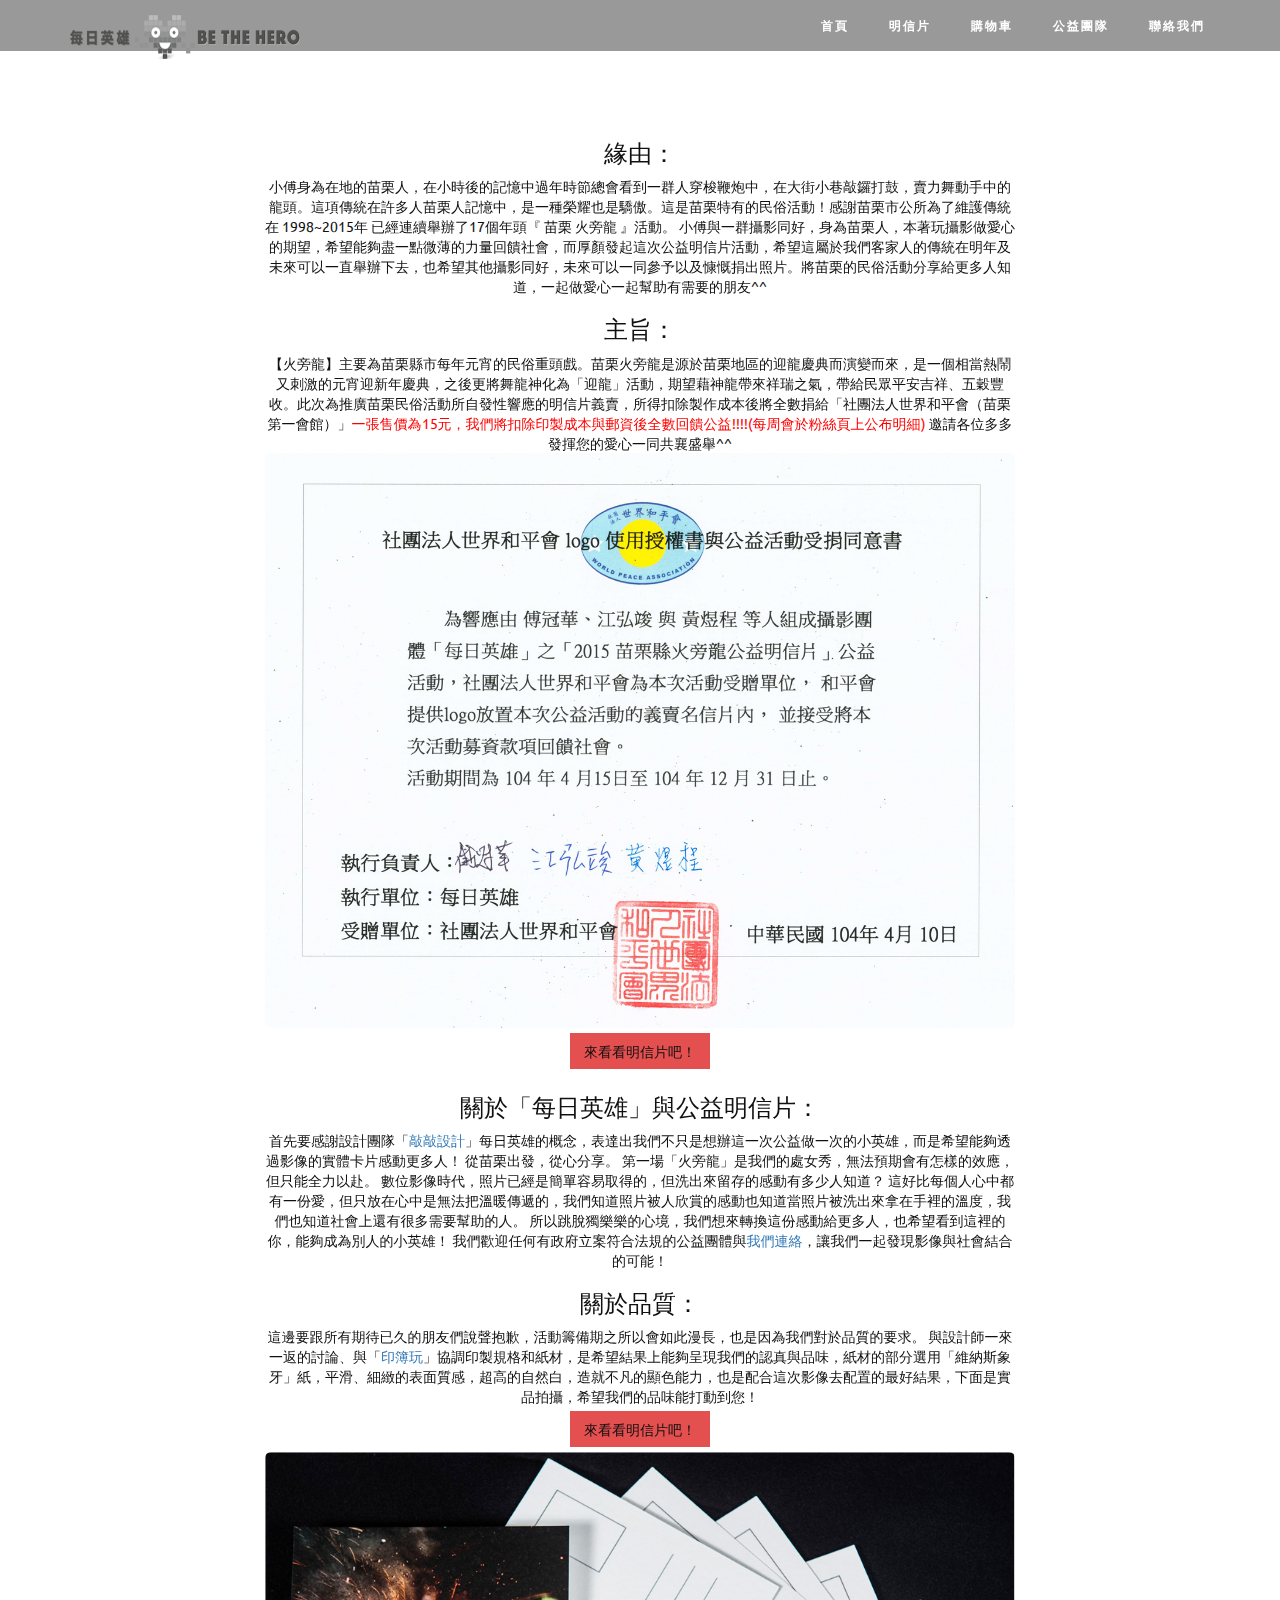
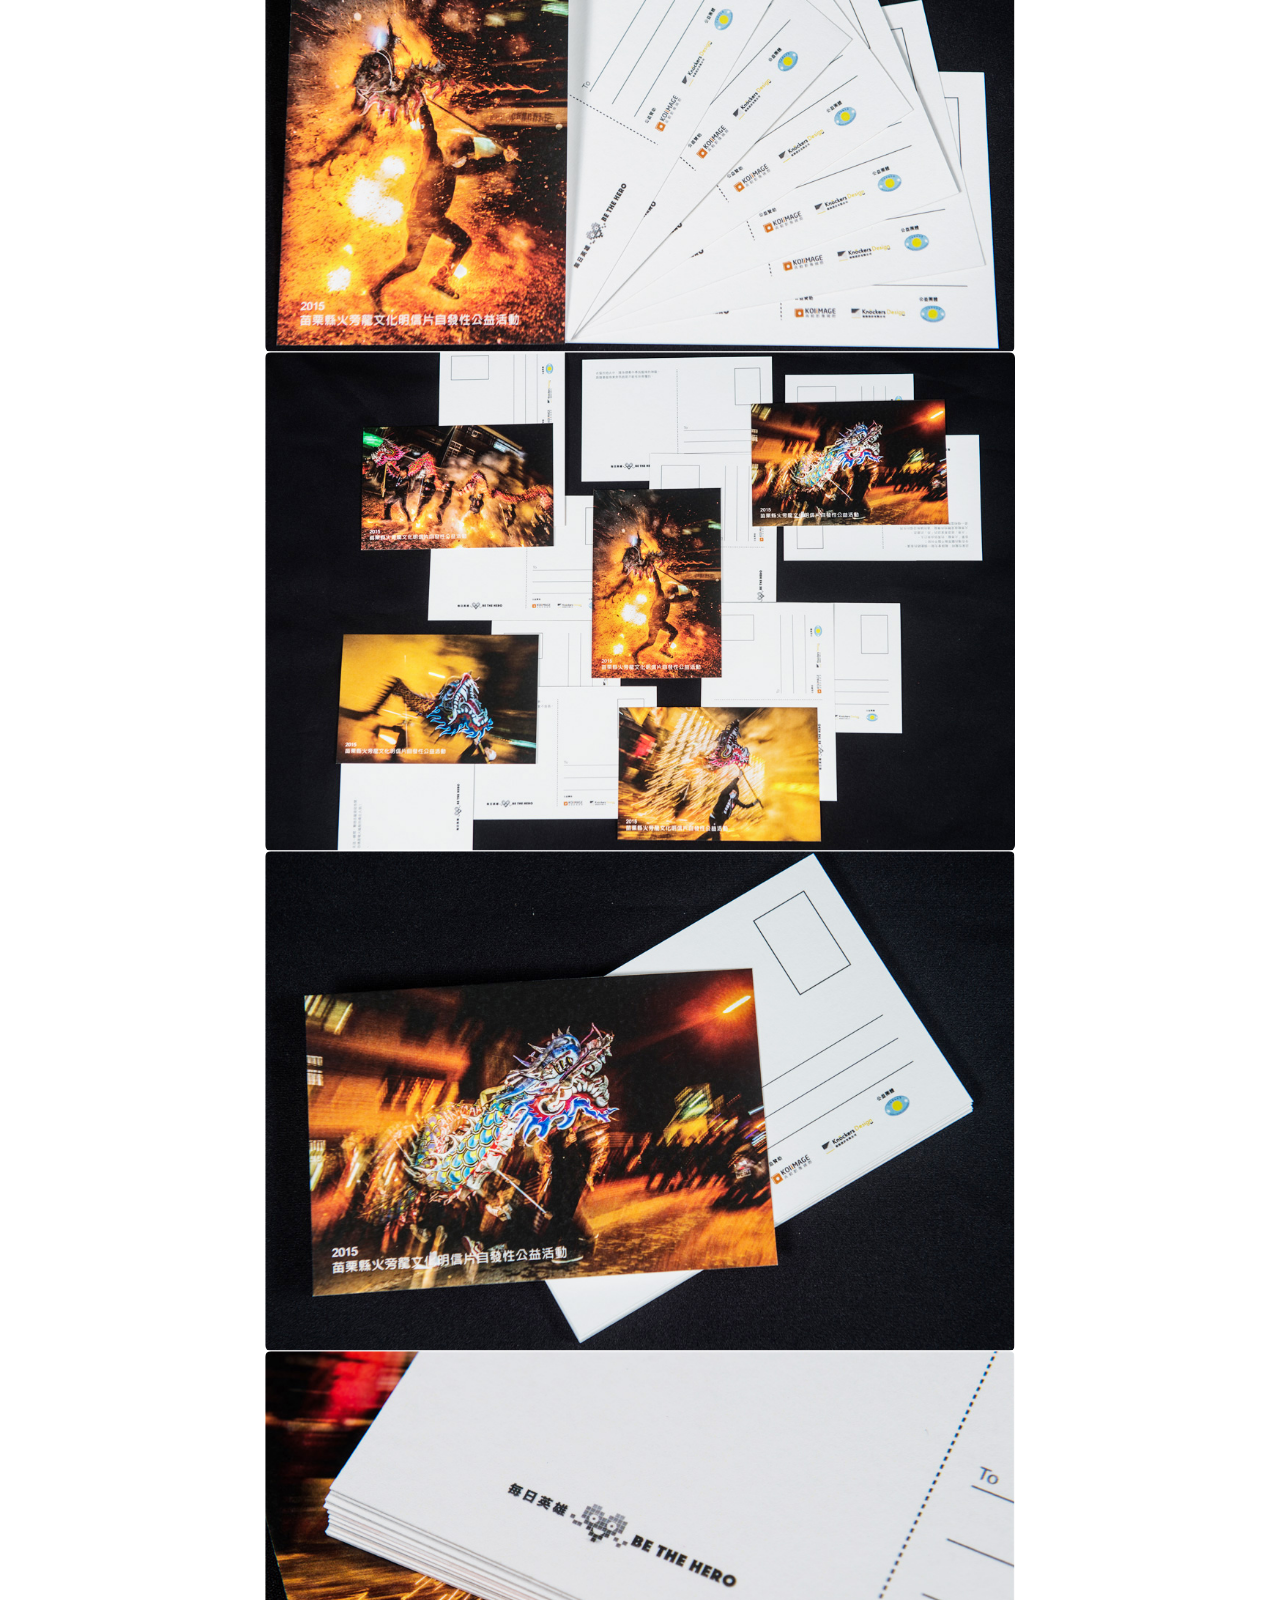
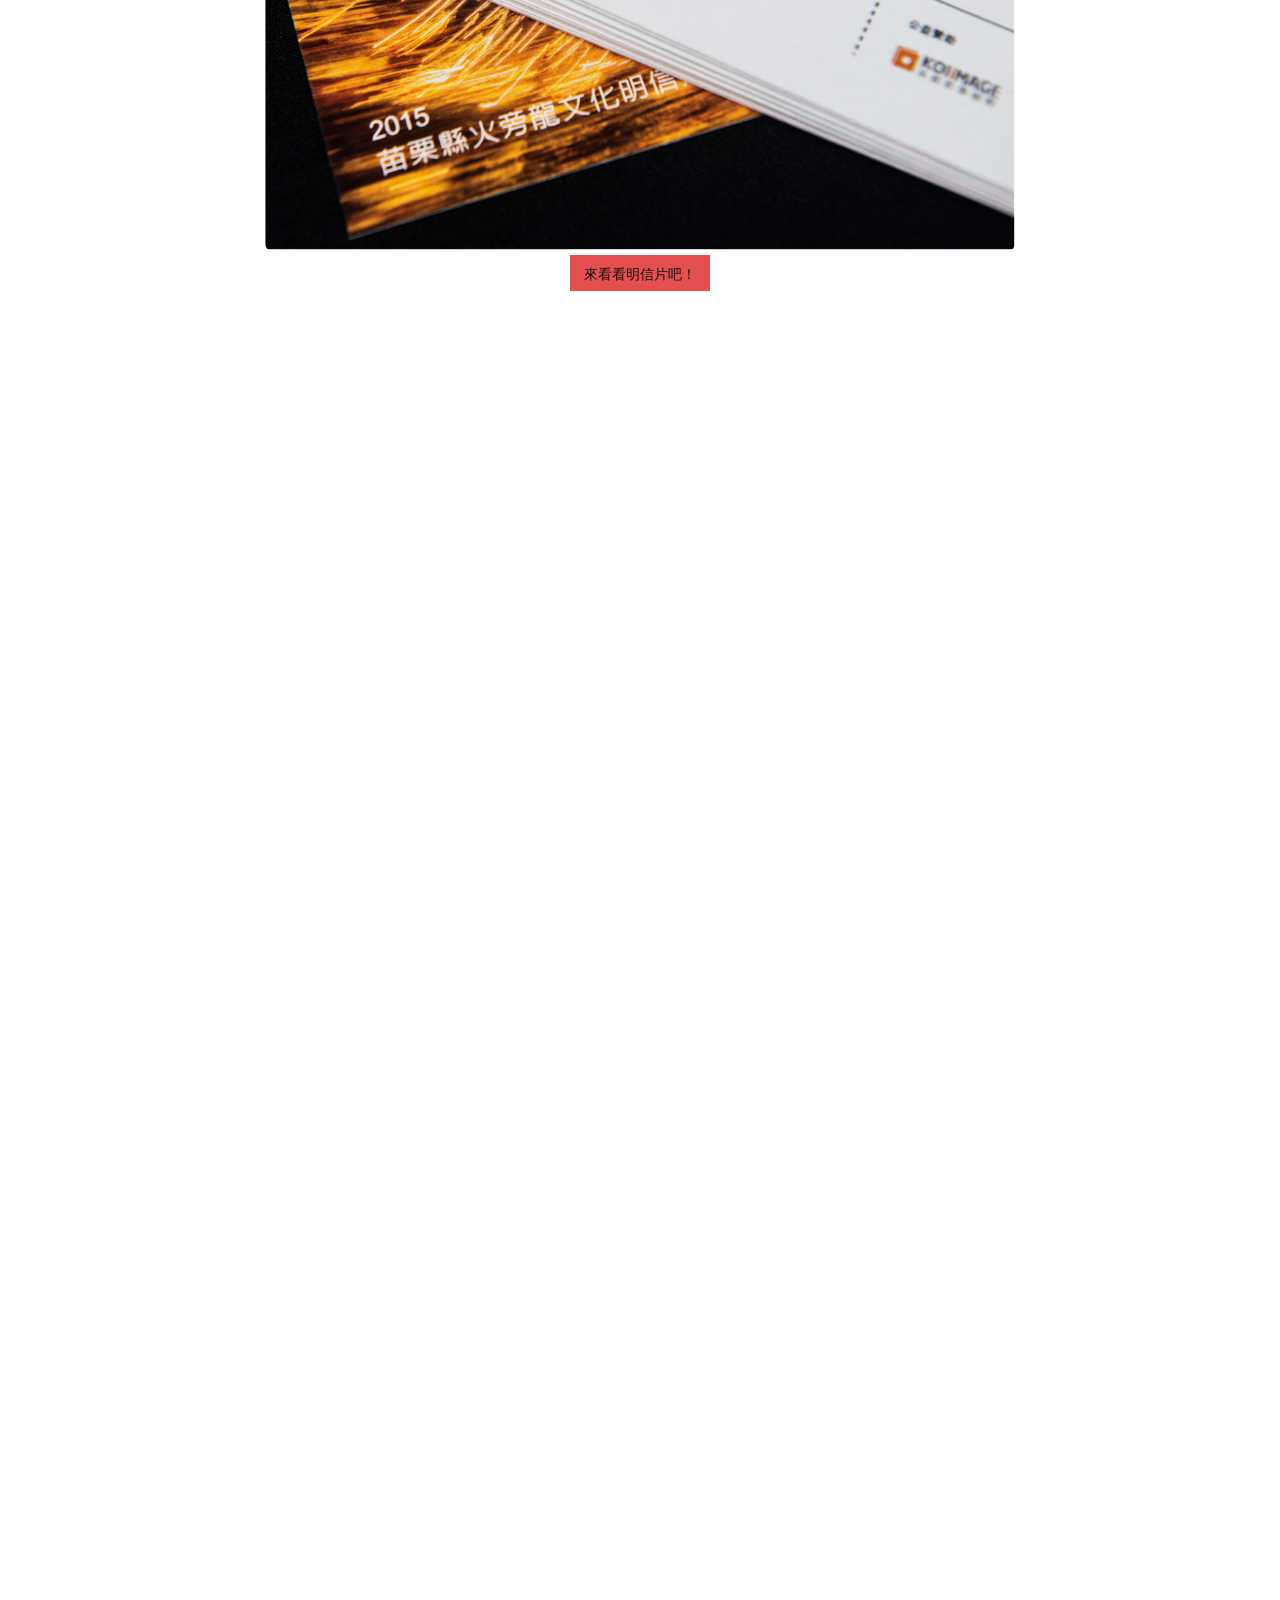
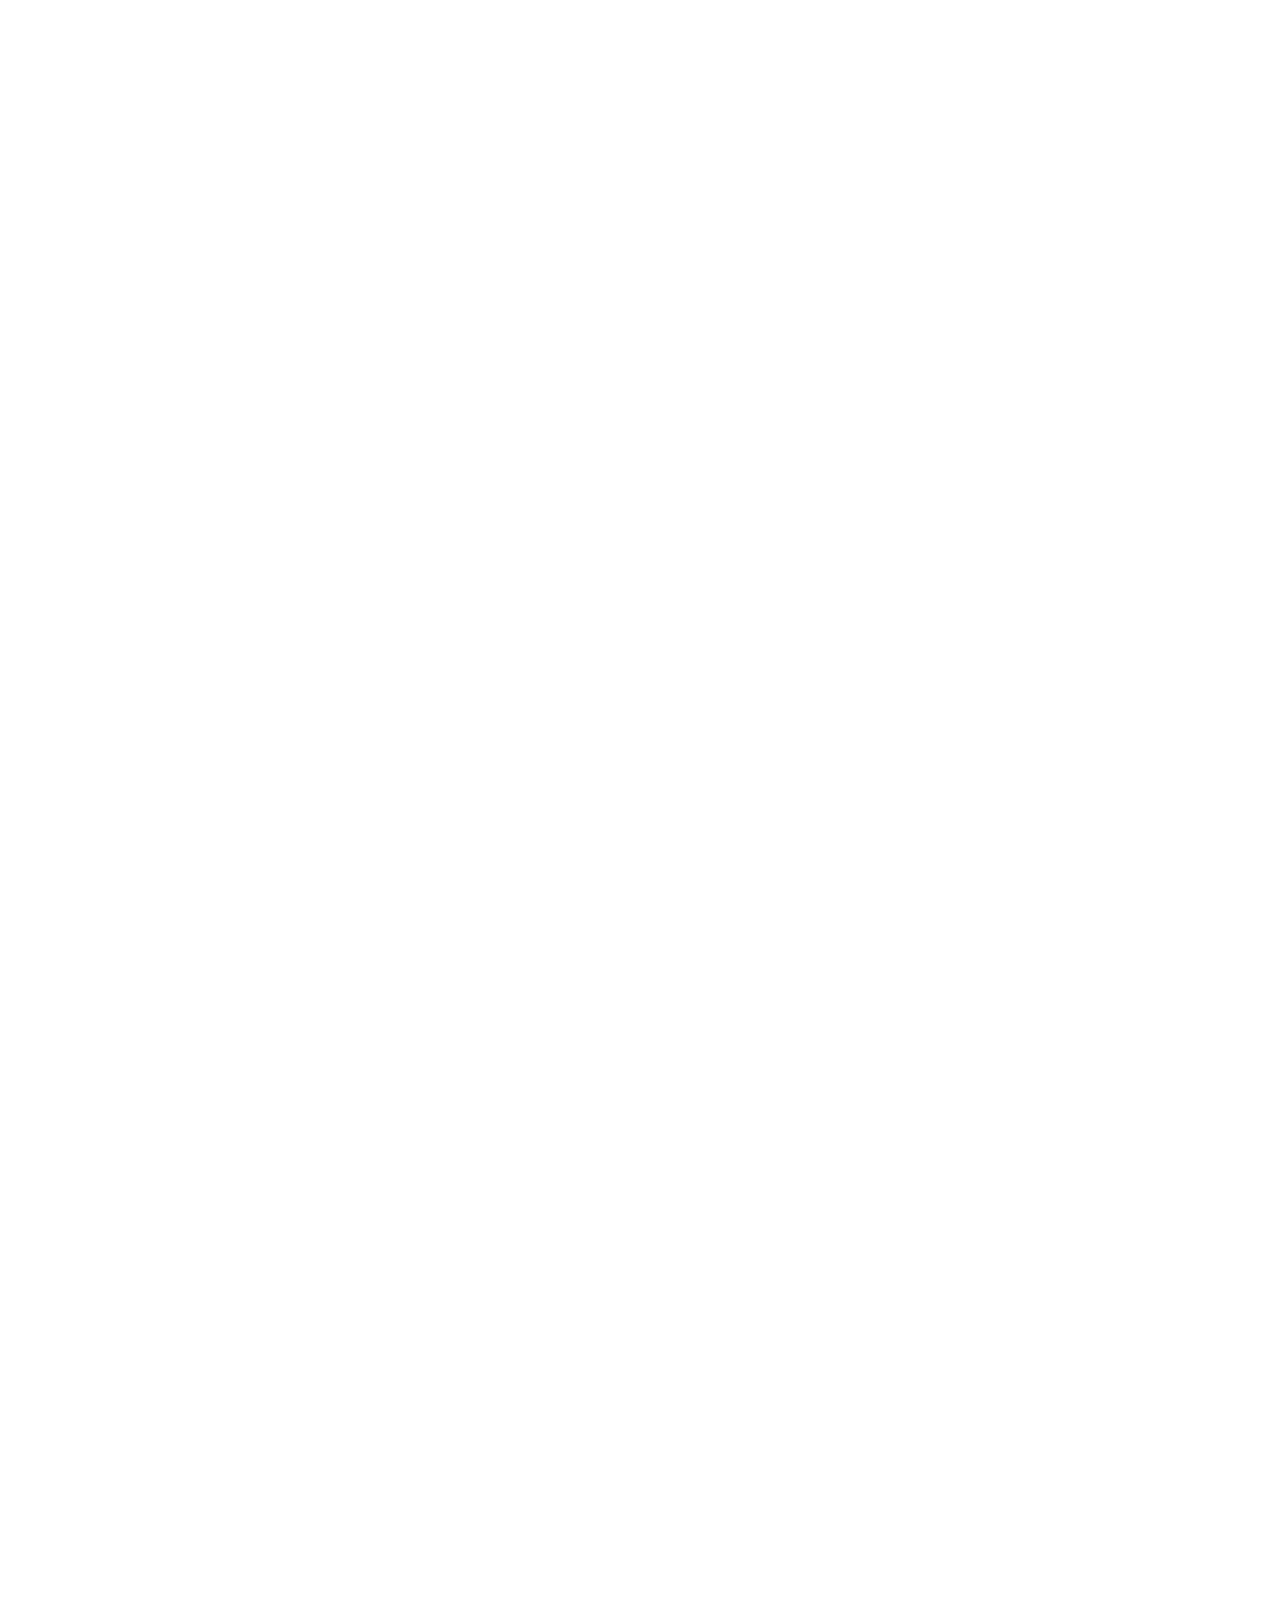
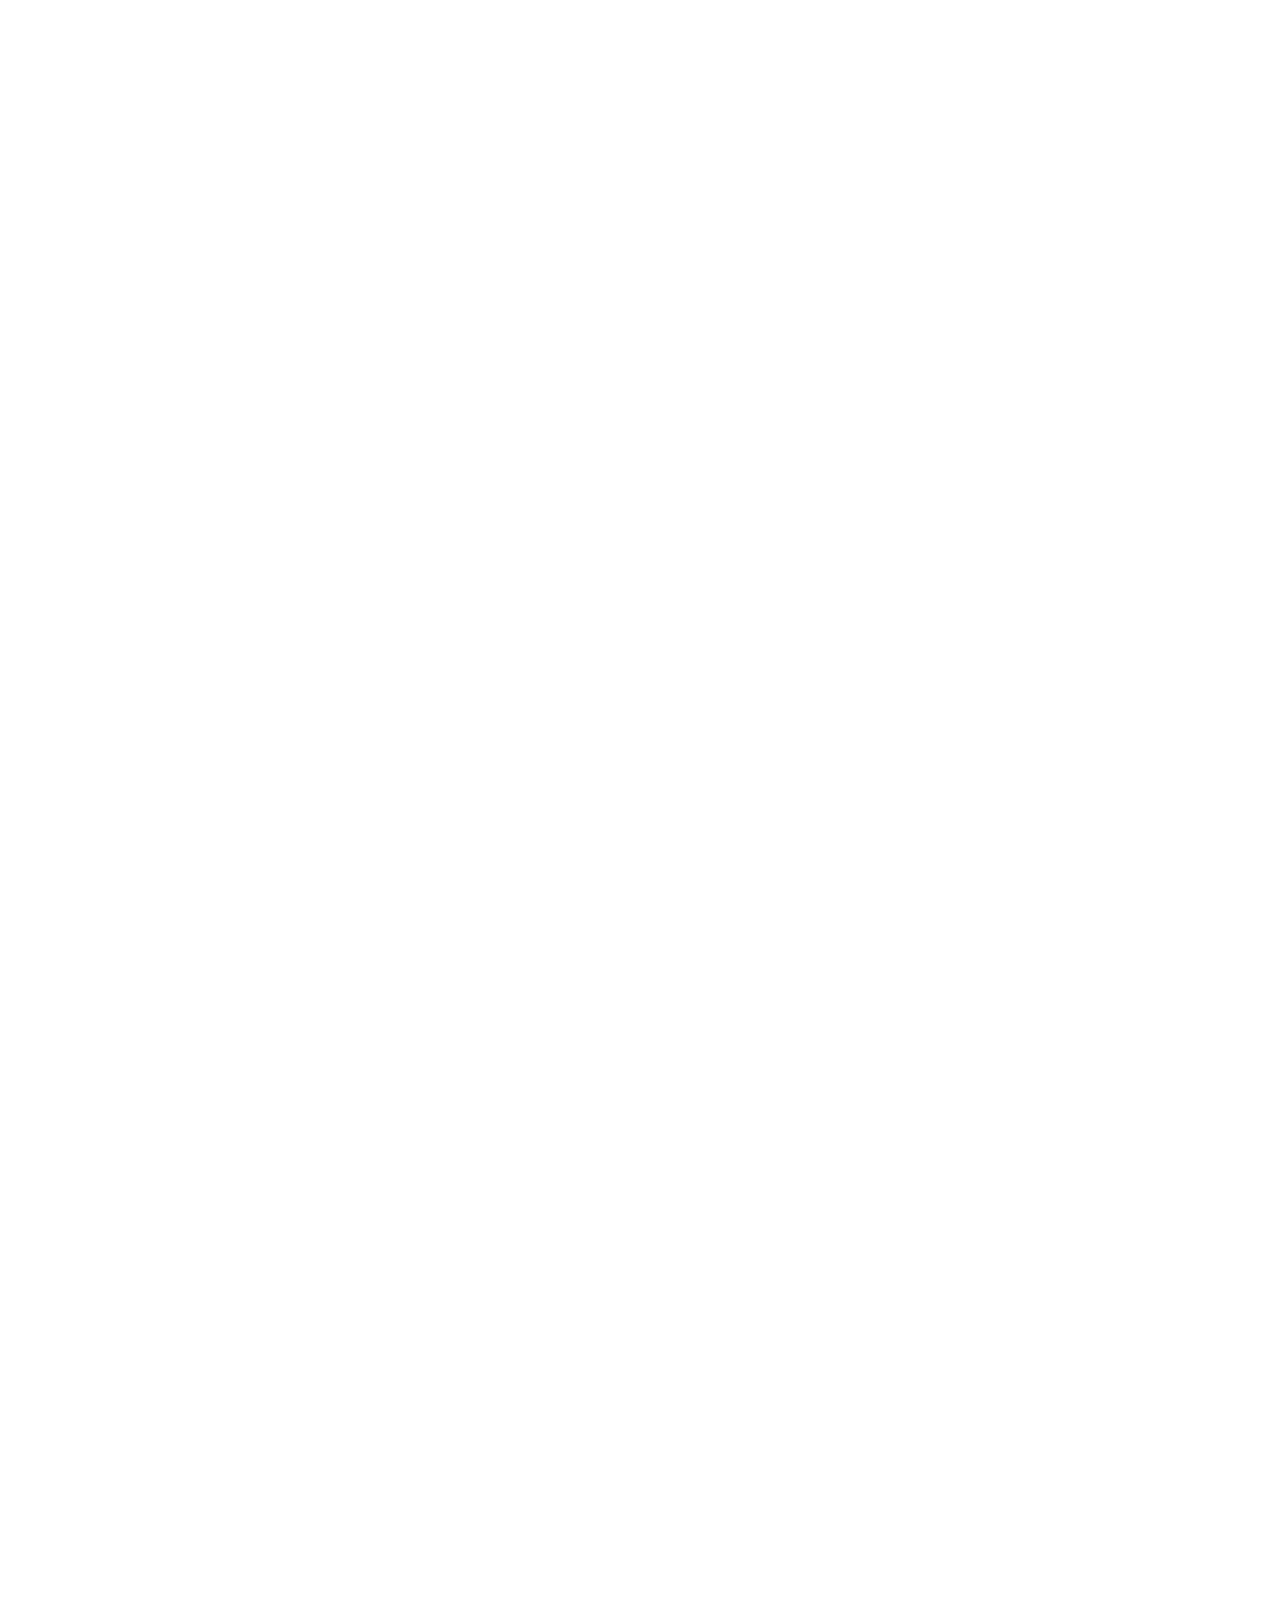
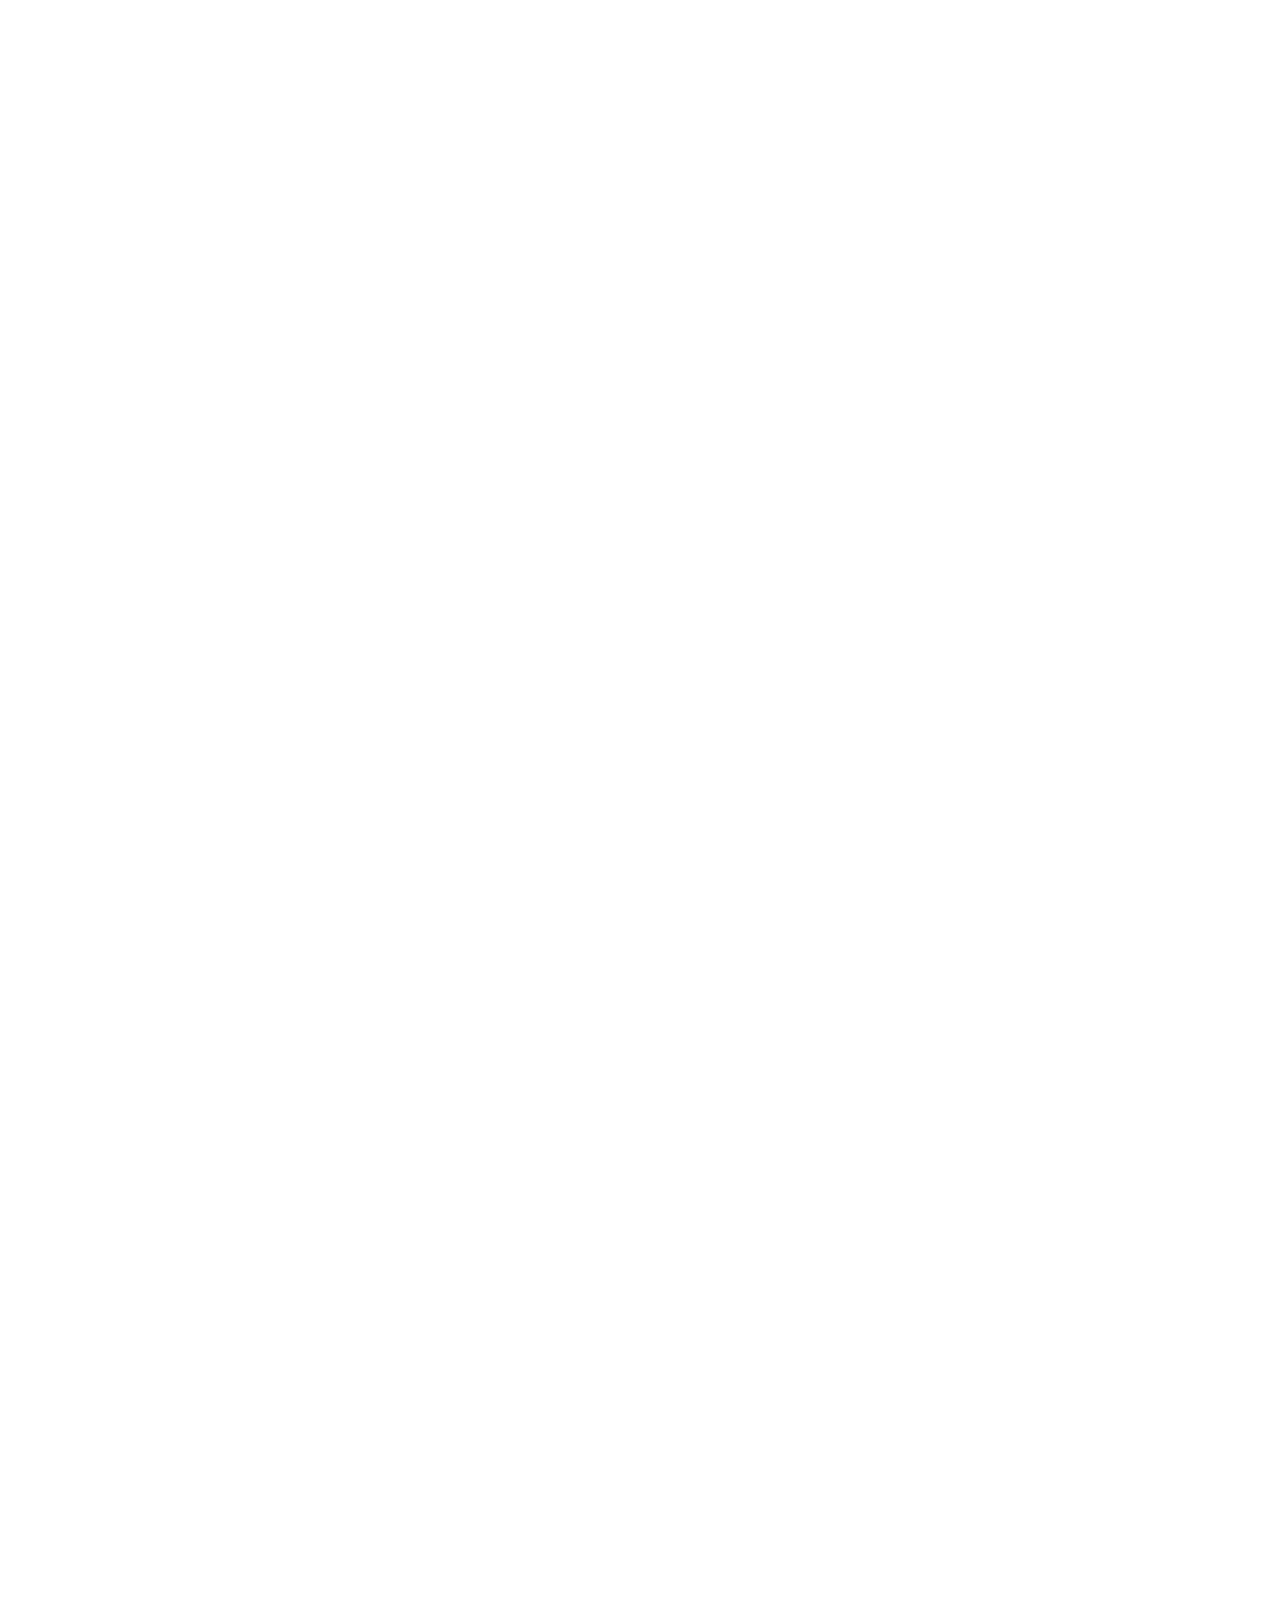
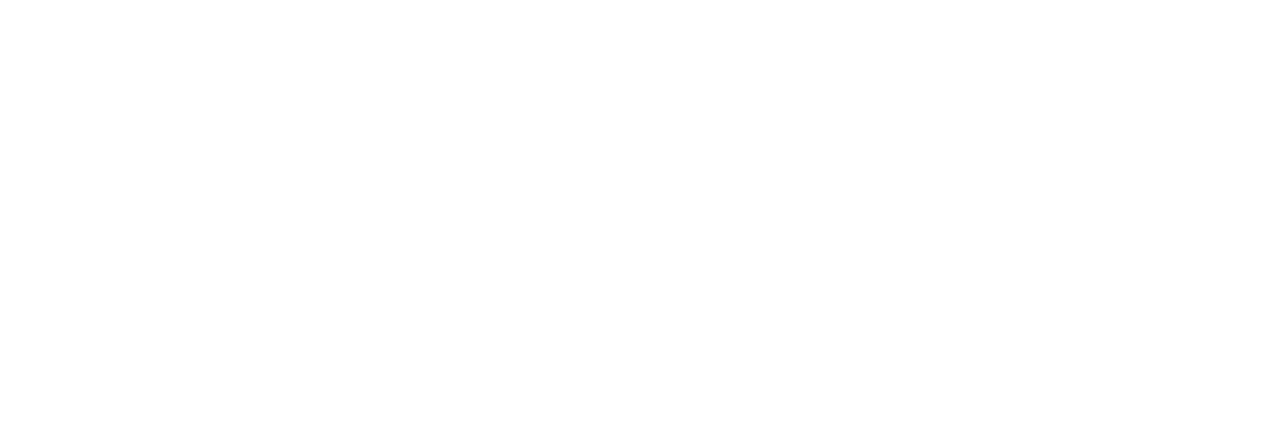
<file: postcard-campaign01/index.html>
<!DOCTYPE html>
<html lang="zh_TW" class="no-js" >
<head>
<meta charset="utf-8" />
<meta name="viewport" content="width=device-width, initial-scale=1, maximum-scale=1" />
<meta name="description" content="" />
<meta name="author" content="Mxp.TW" />
<!--[if IE]>
<meta http-equiv="X-UA-Compatible" content="IE=edge,chrome=1">
<![endif]-->
<title>每日英雄 - 2015 苗栗縣火旁龍明信片自發性公益活動</title>
<link rel='shortcut icon' type='image/x-icon' href='../static/camp01/fav.ico' />
<link rel="image_src" href="../static/assets/img/fbsharelogo.png"/>
<meta property="og:title" content="每日英雄 - 2015 苗栗縣火旁龍明信片自發性公益活動"/>
<meta name="description" content="「每日英雄」的概念是「在日常生活的每一天，我們都可以或是都應該要當自己與別人的英雄，為了社會為了自己努力，成就每一個
有愛的瞬間」">
<meta property="og:description" content="「每日英雄」的概念是「在日常生活的每一天，我們都可以或是都應該要當自己與別人的英雄，為了社會為了自己努力，成就每一個
有愛的瞬間」"/>
<meta property="og:type" content="article"/>
<meta property="article:tag" content="公益 ,明信片 ,每日英雄 ,火旁龍 ,苗栗 ,地方文化 ,民俗活動"/>
<meta property="og:image" content="../static/assets/img/fbsharelogo.png"/>
<meta property="article:author" content="Mxp.TW"/>
<link rel="canonical" href="http://dailyhero.mxp.tw/postcard-campaign01/"/>
<meta property="og:url" content="http://dailyhero.mxp.tw/postcard-campaign01/"/>
<link rel="author" href="https://www.mxp.tw/"/>
<!-- BOOTSTRAP CORE CSS -->
<link href="../static/assets/css/bootstrap.css" rel="stylesheet" />
<!-- ION ICONS STYLES -->
<link href="../static/assets/css/ionicons.css" rel="stylesheet" />
<!-- FONT AWESOME ICONS STYLES -->
<link href="../static/assets/css/font-awesome.css" rel="stylesheet" />
<!-- FANCYBOX POPUP STYLES -->
<link href="../static/assets/js/source/jquery.fancybox.css" rel="stylesheet" />
<!-- STYLES FOR VIEWPORT ANIMATION -->
<link href="../static/assets/css/animations.min.css" rel="stylesheet" />
<!-- CUSTOM CSS -->
<link href="../static/assets/css/style-red.css" rel="stylesheet" />
<link href="../static/assets/css/bootstrap-select.min.css" rel="stylesheet" />
<link href="../static/assets/css/bootstrap-spinner.css" rel="stylesheet" />
<link href="../static/assets/css/waitMe.min.css" rel="stylesheet" />
<!-- HTML5 Shiv and Respond.js for IE8 support of HTML5 elements and media queries -->
<!-- WARNING: Respond.js doesn't work if you view the page via file:// -->
<!--[if lt IE 9]>
<script src="https://oss.maxcdn.com/libs/html5shiv/3.7.0/html5shiv.js"></script>
<script src="https://oss.maxcdn.com/libs/respond.js/1.4.2/respond.min.js"></script>
<![endif]-->
<script>
  (function(i,s,o,g,r,a,m){i['GoogleAnalyticsObject']=r;i[r]=i[r]||function(){
  (i[r].q=i[r].q||[]).push(arguments)},i[r].l=1*new Date();a=s.createElement(o),
  m=s.getElementsByTagName(o)[0];a.async=1;a.src=g;m.parentNode.insertBefore(a,m)
  })(window,document,'script','//www.google-analytics.com/analytics.js','ga');

  ga('create', 'UA-44220076-4', 'auto');
  ga('require', 'displayfeatures');
  ga('send', 'pageview');

</script>
</head>
<body data-spy="scroll" data-target="#menu-section">
<!--MENU SECTION START-->
<div class="navbar navbar-inverse navbar-fixed-top scroll-me" id="menu-section" >
<div class="container">
<div class="navbar-header">
<button type="button" class="navbar-toggle" data-toggle="collapse" data-target=".navbar-collapse">
<span class="icon-bar"></span>
<span class="icon-bar"></span>
<span class="icon-bar"></span>
</button>
<a class="navbar-brand" href="https://www.facebook.com/DailyHeroTeam"><img src="../static/assets/img/dhlogo.png" alt="2015火旁龍明信片公益活動" />
</a>
</div>
<div class="navbar-collapse collapse">
<ul class="nav navbar-nav navbar-right">
<li><div class="fb-like" style="top:10px;" data-href="http://dailyhero.mxp.tw/postcard-campaign01/" data-width="200px" data-layout="button" data-action="like" data-show-faces="false" data-share="true"></div></li>
<li><a href="http://dailyhero.mxp.tw/postcard-campaign01/#home">首頁</a></li>
<li><a href="http://dailyhero.mxp.tw/postcard-campaign01/#card">明信片</a></li>
<li><a href="http://dailyhero.mxp.tw/postcard-campaign01/#checkout">購物車</a></li>
<li><a href="http://dailyhero.mxp.tw/postcard-campaign01/#team">公益團隊</a></li>
<li><a href="http://dailyhero.mxp.tw/postcard-campaign01/#contact">聯絡我們</a></li>
</ul>
</div>

</div>
</div>
<!--MENU SECTION END-->



<!--HOME SECTION START-->
<div id="home">
<div class="container">
<div class="row animate-in" data-anim-type="fade-in-up">
<div class="col-sm-6 col-sm-offset-3 col-md-6 col-md-offset-3 col-lg-8 col-lg-offset-2 scroll-me">
<h3>緣由：</h3>
小傅身為在地的苗栗人，在小時後的記憶中過年時節總會看到一群人穿梭鞭炮中，在大街小巷敲鑼打鼓，賣力舞動手中的龍頭。這項傳統在許多人苗栗人記憶中，是一種榮耀也是驕傲。這是苗栗特有的民俗活動！感謝苗栗市公所為了維護傳統在 1998~2015年 已經連續舉辦了17個年頭『 苗栗 火旁龍 』活動。

小傅與一群攝影同好，身為苗栗人，本著玩攝影做愛心的期望，希望能夠盡一點微薄的力量回饋社會，而厚顏發起這次公益明信片活動，希望這屬於我們客家人的傳統在明年及未來可以一直舉辦下去，也希望其他攝影同好，未來可以一同參予以及慷慨捐出照片。將苗栗的民俗活動分享給更多人知道，一起做愛心一起幫助有需要的朋友^^
<h3>主旨：</h3>
【火旁龍】主要為苗栗縣市每年元宵的民俗重頭戲。苗栗火旁龍是源於苗栗地區的迎龍慶典而演變而來，是一個相當熱鬧又刺激的元宵迎新年慶典，之後更將舞龍神化為「迎龍」活動，期望藉神龍帶來祥瑞之氣，帶給民眾平安吉祥、五穀豐收。此次為推廣苗栗民俗活動所自發性響應的明信片義賣，所得扣除製作成本後將全數捐給「社團法人世界和平會（苗栗第一會館）」<span style="color: red;">一張售價為15元，我們將扣除印製成本與郵資後全數回饋公益!!!!(每周會於粉絲頁上公布明細)</span>
邀請各位多多發揮您的愛心一同共襄盛舉^^


<a class="fancybox-media" title="每日英雄與社團法人世界和平會合作" href="../static/assets/img/wpauth.jpg">
<img class="img-responsive img-rounded" src="../static/assets/img/wpauth.jpg" alt="每日英雄與社團法人世界和平會合作" />
</a>

<a class="btn button-custom btn-custom-two" href="#card">來看看明信片吧！</a><br />
<h3>關於「每日英雄」與公益明信片：</h3>
首先要感謝設計團隊「<a href="./#team">敲敲設計</a>」每日英雄的概念，表達出我們不只是想辦這一次公益做一次的小英雄，而是希望能夠透過影像的實體卡片感動更多人！

從苗栗出發，從心分享。

第一場「火旁龍」是我們的處女秀，無法預期會有怎樣的效應，但只能全力以赴。

數位影像時代，照片已經是簡單容易取得的，但洗出來留存的感動有多少人知道？

這好比每個人心中都有一份愛，但只放在心中是無法把溫暖傳遞的，我們知道照片被人欣賞的感動也知道當照片被洗出來拿在手裡的溫度，我們也知道社會上還有很多需要幫助的人。

所以跳脫獨樂樂的心境，我們想來轉換這份感動給更多人，也希望看到這裡的你，能夠成為別人的小英雄！

我們歡迎任何有政府立案符合法規的公益團體與<a href="./#contact">我們連絡</a>，讓我們一起發現影像與社會結合的可能！
<h3>關於品質：</h3>
這邊要跟所有期待已久的朋友們說聲抱歉，活動籌備期之所以會如此漫長，也是因為我們對於品質的要求。

與設計師一來一返的討論、與「<a href="./#team">印簿玩</a>」協調印製規格和紙材，是希望結果上能夠呈現我們的認真與品味，紙材的部分選用「維納斯象牙」紙，平滑、細緻的表面質感，超高的自然白，造就不凡的顯色能力，也是配合這次影像去配置的最好結果，下面是實品拍攝，希望我們的品味能打動到您！
<br />
<a class="btn button-custom btn-custom-two" href="#card">來看看明信片吧！</a><br />

<a class="fancybox-media" title="每日英雄與印簿玩公益印刷合作" href="../static/assets/img/sample02.jpg">
<img class="img-responsive img-rounded" src="../static/assets/img/sample02.jpg" alt="每日英雄與印簿玩公益印刷合作" />
</a>
<a class="fancybox-media" title="每日英雄與印簿玩公益印刷合作" href="../static/assets/img/sample03.jpg">
<img class="img-responsive img-rounded" src="../static/assets/img/sample03.jpg" alt="每日英雄與印簿玩公益印刷合作" />
</a>
<a class="fancybox-media" title="每日英雄與印簿玩公益印刷合作" href="../static/assets/img/sample04.jpg">
<img class="img-responsive img-rounded" src="../static/assets/img/sample04.jpg" alt="每日英雄與印簿玩公益印刷合作" />
</a>
<a class="fancybox-media" title="每日英雄與印簿玩公益印刷合作" href="../static/assets/img/sample05.jpg">
<img class="img-responsive img-rounded" src="../static/assets/img/sample05.jpg" alt="每日英雄與印簿玩公益印刷合作" />
</a>

<a class="btn button-custom btn-custom-two" href="#card">來看看明信片吧！</a>

</div>
</div>
</div>
</div>
<!--HOME SECTION END-->
<!--CARD SECTION START-->

<section id="card">
<div class="container">
<div class="row text-center header animate-in" data-anim-type="fade-in-up">
<div class="col-xs-12 col-sm-12 col-md-12 col-lg-12">
<h3>點選卡片圖示查看</h3>

<hr />

</div>
</div>
<div class="row pad-bottom animate-in" data-anim-type="fade-in-up">
<div class="col-xs-12 col-sm-3 col-md-3 col-lg-3">
<h2>#1 - 包龍</h2>
<div class="work-wrapper"><a class="fancybox-media" title="#1 - 包龍" href="../static/camp01/1.jpg">
<img class="img-responsive img-rounded" src="../static/camp01/1.jpg" alt="" />
</a>
<h4>#1 - 包龍</h4>
</div>
</div>
<div class="col-xs-12 col-sm-3 col-md-3 col-lg-3">
<h3>選擇張數</h3>
<select id="c1" class="selectpicker">
<option>0</option>
<option>1</option>
<option>2</option>
<option>3</option>
<option>4</option>
<option>5</option>
<option>6</option>
<option>7</option>
<option>8</option>
<option>9</option>
<option>10</option>
</select>

</div>
<div class="col-xs-12 col-sm-3 col-md-3 col-lg-3">
<h2>#2 - 丟炮手</h2>
<div class="work-wrapper"><a class="fancybox-media" title="#2 - 丟炮手" href="../static/camp01/2.jpg">
<img class="img-responsive img-rounded" src="../static/camp01/2.jpg" alt="" />
</a>
<h4>#2 - 丟炮手</h4>
</div>
</div>
<div class="col-xs-12 col-sm-3 col-md-3 col-lg-3">
<h3>選擇張數</h3>
<select id="c2" class="selectpicker">
<option>0</option>
<option>1</option>
<option>2</option>
<option>3</option>
<option>4</option>
<option>5</option>
<option>6</option>
<option>7</option>
<option>8</option>
<option>9</option>
<option>10</option>
</select>

</div>
</div>
<div class="row pad-bottom animate-in" data-anim-type="fade-in-up">
<div class="col-xs-12 col-sm-3 col-md-3 col-lg-3">
<h2>#3 - 表演舞龍</h2>
<div class="work-wrapper"><a class="fancybox-media" title="#3 - 表演舞龍" href="../static/camp01/3.jpg">
<img class="img-responsive img-rounded" src="../static/camp01/3.jpg" alt="" />
</a>
<h4>#3 - 表演舞龍</h4>
</div>
</div>
<div class="col-xs-12 col-sm-3 col-md-3 col-lg-3">
<h3>選擇張數</h3>
<select id="c3" class="selectpicker">
<option>0</option>
<option>1</option>
<option>2</option>
<option>3</option>
<option>4</option>
<option>5</option>
<option>6</option>
<option>7</option>
<option>8</option>
<option>9</option>
<option>10</option>
</select>

</div>
<div class="col-xs-12 col-sm-3 col-md-3 col-lg-3">
<h2>#4 - 勇者</h2>
<div class="work-wrapper"><a class="fancybox-media" title="#4 - 勇者" href="../static/camp01/4.jpg">
<img class="img-responsive img-rounded" src="../static/camp01/4.jpg" alt="" />
</a>
<h4>#4 - 勇者</h4>
</div>
</div>
<div class="col-xs-12 col-sm-3 col-md-3 col-lg-3">
<h3>選擇張數</h3>
<select id="c4" class="selectpicker">
<option>0</option>
<option>1</option>
<option>2</option>
<option>3</option>
<option>4</option>
<option>5</option>
<option>6</option>
<option>7</option>
<option>8</option>
<option>9</option>
<option>10</option>
</select>

</div>
</div>
<div class="row pad-bottom animate-in" data-anim-type="fade-in-up">
<div class="col-xs-12 col-sm-3 col-md-3 col-lg-3">
<h2>#5 - 炸龍頭</h2>
<div class="work-wrapper"><a class="fancybox-media" title="#5 - 炸龍頭" href="../static/camp01/5.jpg">
<img class="img-responsive img-rounded" src="../static/camp01/5.jpg" alt="" />
</a>
<h4>#5 - 炸龍頭</h4>
</div>
</div>
<div class="col-xs-12 col-sm-3 col-md-3 col-lg-3">
<h3>選擇張數</h3>
<select id="c5" class="selectpicker">
<option>0</option>
<option>1</option>
<option>2</option>
<option>3</option>
<option>4</option>
<option>5</option>
<option>6</option>
<option>7</option>
<option>8</option>
<option>9</option>
<option>10</option>
</select>

</div>
<div class="col-xs-12 col-sm-3 col-md-3 col-lg-3">
<h2>#6 - 飛身搶珠</h2>
<div class="work-wrapper"><a class="fancybox-media" title="#6 - 飛身搶珠" href="../static/camp01/6.jpg">
<img class="img-responsive img-rounded" src="../static/camp01/6.jpg" alt="" />
</a>
<h4>#6 - 飛身搶珠</h4>
</div>
</div>
<div class="col-xs-12 col-sm-3 col-md-3 col-lg-3">
<h3>選擇張數</h3>
<select id="c6" class="selectpicker">
<option>0</option>
<option>1</option>
<option>2</option>
<option>3</option>
<option>4</option>
<option>5</option>
<option>6</option>
<option>7</option>
<option>8</option>
<option>9</option>
<option>10</option>
</select>

</div>
</div>
<div class="row pad-bottom animate-in" data-anim-type="fade-in-up">
<div class="col-xs-12 col-sm-3 col-md-3 col-lg-3">
<h2>#7 - 飛舞</h2>
<div class="work-wrapper"><a class="fancybox-media" title="#7 - 飛舞" href="../static/camp01/7.jpg">
<img class="img-responsive img-rounded" src="../static/camp01/7.jpg" alt="" />
</a>
<h4>#7 - 飛舞</h4>
</div>
</div>
<div class="col-xs-12 col-sm-3 col-md-3 col-lg-3">
<h3>選擇張數</h3>
<select id="c7" class="selectpicker">
<option>0</option>
<option>1</option>
<option>2</option>
<option>3</option>
<option>4</option>
<option>5</option>
<option>6</option>
<option>7</option>
<option>8</option>
<option>9</option>
<option>10</option>
</select>

</div>
<div class="col-xs-12 col-sm-3 col-md-3 col-lg-3">
<h2>#8 - 氣勢</h2>
<div class="work-wrapper"><a class="fancybox-media" title="#8 - 氣勢" href="../static/camp01/8.jpg">
<img class="img-responsive img-rounded" src="../static/camp01/8.jpg" alt="" />
</a>
<h4>#8 - 氣勢</h4>
</div>
</div>
<div class="col-xs-12 col-sm-3 col-md-3 col-lg-3">
<h3>選擇張數</h3>
<select id="c8" class="selectpicker">
<option>0</option>
<option>1</option>
<option>2</option>
<option>3</option>
<option>4</option>
<option>5</option>
<option>6</option>
<option>7</option>
<option>8</option>
<option>9</option>
<option>10</option>
</select>

</div>
</div>
<div class="row pad-bottom animate-in" data-anim-type="fade-in-up">
<div class="col-xs-12 col-sm-3 col-md-3 col-lg-3">
<h2>#9 - 浴火重生</h2>
<div class="work-wrapper"><a class="fancybox-media" title="#9 - 浴火重生" href="../static/camp01/9.jpg">
<img class="img-responsive img-rounded" src="../static/camp01/9.jpg" alt="" />
</a>
<h4>#9 - 浴火重生</h4>
</div>
</div>
<div class="col-xs-12 col-sm-3 col-md-3 col-lg-3">
<h3>選擇張數</h3>
<select id="c9" class="selectpicker">
<option>0</option>
<option>1</option>
<option>2</option>
<option>3</option>
<option>4</option>
<option>5</option>
<option>6</option>
<option>7</option>
<option>8</option>
<option>9</option>
<option>10</option>
</select>

</div>
<div class="col-xs-12 col-sm-3 col-md-3 col-lg-3">
<h2>#10 - 神龍下凡</h2>
<div class="work-wrapper"><a class="fancybox-media" title="#10 - 神龍下凡" href="../static/camp01/10.jpg">
<img class="img-responsive img-rounded" src="../static/camp01/10.jpg" alt="" />
</a>
<h4>#10 - 神龍下凡</h4>
</div>
</div>
<div class="col-xs-12 col-sm-3 col-md-3 col-lg-3">
<h3>選擇張數</h3>
<select id="c10" class="selectpicker">
<option>0</option>
<option>1</option>
<option>2</option>
<option>3</option>
<option>4</option>
<option>5</option>
<option>6</option>
<option>7</option>
<option>8</option>
<option>9</option>
<option>10</option>
</select>

</div>
</div>
<div class="row pad-bottom animate-in" data-anim-type="fade-in-up">
<div class="col-xs-12 col-sm-3 col-md-3 col-lg-3">
<h2>#11 - 神龍搶珠</h2>
<div class="work-wrapper"><a class="fancybox-media" title="#11 - 神龍搶珠" href="../static/camp01/11.jpg">
<img class="img-responsive img-rounded" src="../static/camp01/11.jpg" alt="" />
</a>
<h4>#11 - 神龍搶珠</h4>
</div>
</div>
<div class="col-xs-12 col-sm-3 col-md-3 col-lg-3">
<h3>選擇張數</h3>
<select id="c11" class="selectpicker">
<option>0</option>
<option>1</option>
<option>2</option>
<option>3</option>
<option>4</option>
<option>5</option>
<option>6</option>
<option>7</option>
<option>8</option>
<option>9</option>
<option>10</option>
</select>

</div>
<div class="col-xs-12 col-sm-3 col-md-3 col-lg-3">
<h2>#12 - 噴火龍</h2>
<div class="work-wrapper"><a class="fancybox-media" title="#12 - 噴火龍" href="../static/camp01/12.jpg">
<img class="img-responsive img-rounded" src="../static/camp01/12.jpg" alt="" />
</a>
<h4>#12 - 噴火龍</h4>
</div>
</div>
<div class="col-xs-12 col-sm-3 col-md-3 col-lg-3">
<h3>選擇張數</h3>
<select id="c12" class="selectpicker">
<option>0</option>
<option>1</option>
<option>2</option>
<option>3</option>
<option>4</option>
<option>5</option>
<option>6</option>
<option>7</option>
<option>8</option>
<option>9</option>
<option>10</option>
</select>

</div>
</div>
<div class="row pad-bottom animate-in" data-anim-type="fade-in-up">
<div class="col-xs-12 col-sm-3 col-md-3 col-lg-3">
<h2>#13 - 衝火陣</h2>
<div class="work-wrapper"><a class="fancybox-media" title="#13 - 衝火陣" href="../static/camp01/13.jpg">
<img class="img-responsive img-rounded" src="../static/camp01/13.jpg" alt="" />
</a>
<h4>#13 - 衝火陣</h4>
</div>
</div>
<div class="col-xs-12 col-sm-3 col-md-3 col-lg-3">
<h3>選擇張數</h3>
<select id="c13" class="selectpicker">
<option>0</option>
<option>1</option>
<option>2</option>
<option>3</option>
<option>4</option>
<option>5</option>
<option>6</option>
<option>7</option>
<option>8</option>
<option>9</option>
<option>10</option>
</select>

</div>
<div class="col-xs-12 col-sm-3 col-md-3 col-lg-3">
<h2>#14 - 龍躍搶珠</h2>
<div class="work-wrapper"><a class="fancybox-media" title="#14 - 龍躍搶珠" href="../static/camp01/14.jpg">
<img class="img-responsive img-rounded" src="../static/camp01/14.jpg" alt="" />
</a>
<h4>#14 - 龍躍搶珠</h4>
</div>
</div>
<div class="col-xs-12 col-sm-3 col-md-3 col-lg-3">
<h3>選擇張數</h3>
<select id="c14" class="selectpicker">
<option>0</option>
<option>1</option>
<option>2</option>
<option>3</option>
<option>4</option>
<option>5</option>
<option>6</option>
<option>7</option>
<option>8</option>
<option>9</option>
<option>10</option>
</select>

</div>
</div>
<div class="row pad-bottom animate-in" data-anim-type="fade-in-up">
<div class="col-xs-12 col-sm-3 col-md-3 col-lg-3">
<h2>#15 - 擺陣</h2>
<div class="work-wrapper"><a class="fancybox-media" title="#15 - 擺陣" href="../static/camp01/15.jpg">
<img class="img-responsive img-rounded" src="../static/camp01/15.jpg" alt="" />
</a>
<h4>#15 - 擺陣</h4>
</div>
</div>
<div class="col-xs-12 col-sm-3 col-md-3 col-lg-3">
<h3>選擇張數</h3>
<select id="c15" class="selectpicker">
<option>0</option>
<option>1</option>
<option>2</option>
<option>3</option>
<option>4</option>
<option>5</option>
<option>6</option>
<option>7</option>
<option>8</option>
<option>9</option>
<option>10</option>
</select>

</div>
<div class="col-xs-12 col-sm-3 col-md-3 col-lg-3">
<h2>#16 - 躍首</h2>
<div class="work-wrapper"><a class="fancybox-media" title="#16 - 躍首" href="../static/camp01/16.jpg">
<img class="img-responsive img-rounded" src="../static/camp01/16.jpg" alt="" />
</a>
<h4>#16 - 躍首</h4>
</div>
</div>
<div class="col-xs-12 col-sm-3 col-md-3 col-lg-3">
<h3>選擇張數</h3>
<select id="c16" class="selectpicker">
<option>0</option>
<option>1</option>
<option>2</option>
<option>3</option>
<option>4</option>
<option>5</option>
<option>6</option>
<option>7</option>
<option>8</option>
<option>9</option>
<option>10</option>
</select>

</div>
</div>
<div class="row animate-in" data-anim-type="fade-in-up">
<div class="col-xs-12 col-sm-12 col-md-12 col-lg-12">
<h2>全集16張</h2>
<div class="work-wrapper"><a class="fancybox-media" title="全集16張" href="../static/camp01/total.jpg">
<img class="img-responsive img-rounded" src="../static/camp01/total.jpg" alt="" />
</a></div>
</div>
</div>
</div>
</section><!--CARD SECTION END-->

<!--CHECKOUT SECTION START-->

<section id="checkout">
<div class="container">
<div class="row text-center header animate-in" data-anim-type="fade-in-up">
<div class="col-xs-12 col-sm-12 col-md-12 col-lg-12">
<h3>購物車</h3>

<hr />

</div>
</div>
<div class="row animate-in" data-anim-type="fade-in-up">
<div class="col-xs-12 col-sm-12 col-md-12 col-lg-12">
<h2>選購說明</h2>
<ul>
<ul>
	<li>下方選購完成送出訂購後，您將會收到一封訂單確認信，信件包含您所訂購的張數以及我們的郵局匯款資訊，卡片的作業時間預計為7個工作天，然後您就會收到一份精美卡片與社團法人世界和平會印製的義賣感謝狀囉！</li>
	<li>匯款前先填入帳號末五碼，可以減少我們對賬出貨的時間，倘若您還不確定會用哪個帳號匯款，也請您於匯款後使用網站上「<a href="./#contact">聯絡我們</a>」的功能通知我們哦！</li>
<li>每日英雄 匯款資訊：　<font color="red">700</font>郵局 帳號： <font color="red">活動已結束，請勿轉帳匯款</font> 戶名：黃煜程</li>
</ul>
</div>
</div>
<div class="row pad-bottom animate-in" data-anim-type="fade-in-up">
<div class="col-xs-12 col-sm-6 col-md-6 col-lg-6">
<h2>目前選購資訊(可直接更新數字)</h2>
卡片 1已選擇張數：<input class="c1 quantity" type="text" value="0" /><br />
卡片 2已選擇張數：<input class="c2 quantity" type="text" value="0" /><br />
卡片 3已選擇張數：<input class="c3 quantity" type="text" value="0" /><br />
卡片 4已選擇張數：<input class="c4 quantity" type="text" value="0" /><br />
卡片 5已選擇張數：<input class="c5 quantity" type="text" value="0" /><br />
卡片 6已選擇張數：<input class="c6 quantity" type="text" value="0" /><br />
卡片 7已選擇張數：<input class="c7 quantity" type="text" value="0" /><br />
卡片 8已選擇張數：<input class="c8 quantity" type="text" value="0" /><br />
卡片 9已選擇張數：<input class="c9 quantity" type="text" value="0" /><br />
卡片10已選擇張數：<input class="c10 quantity" type="text" value="0" /><br />
卡片11已選擇張數：<input class="c11 quantity" type="text" value="0" /><br />
卡片12已選擇張數：<input class="c12 quantity" type="text" value="0" /><br />
卡片13已選擇張數：<input class="c13 quantity" type="text" value="0" /><br />
卡片14已選擇張數：<input class="c14 quantity" type="text" value="0" /><br />
卡片15已選擇張數：<input class="c15 quantity" type="text" value="0" /><br />
卡片16已選擇張數：<input class="c16 quantity" type="text" value="0" /><br />
<h3>總數：<span style="color: red;"><label id="totalC">0</label></span> 張</h3>
<h3>總價：<span style="color: red;"><label id="totalM">0</label></span> 元</h3>
</div>
<div class="col-xs-12 col-sm-6 col-md-6 col-lg-6">
<h2>自動選購</h2>
輸入欲購買明信片總張數，程式將會自動分配數量
<input id="rnum" class="quantity" type="text" value="160" /><button id="rcard" class="btn button-custom btn-custom-two">自動分配</button>

※注意： 自動分配將會改變原本所選數量與金額

</div>
<!--**-->
<div class="row animate-in" data-anim-type="fade-in-up">
<div class="col-xs-12 col-sm-6 col-md-6 col-lg-6">
<h2>送出購買單</h2>
姓名：<input id="cname" class="form-control" type="text" placeholder="請輸入您的本名，將會印在義賣狀上哦！(必填)" />
電話：<input id="cphone" class="form-control quantity" type="text" placeholder="請輸入您的電話(必填)" />
Email：<input id="cmail" class="form-control" type="text" placeholder="請輸入您的信箱(必填)" />
匯款帳號末五碼：<input id="cadv" class="form-control quantity" type="text" placeholder="匯款帳號末五碼" />
寄送地址：<input id="caddr" class="form-control" type="text" placeholder="告訴我們要寄到哪裡吧！" />
<button id="send" class="btn button-custom btn-custom-two">送出訂購</button>
</div>
</div>
<!--**-->

</div>
</div>
</section><!--CHECKOUT SECTION END-->
<!--TEAM SECTION START-->

<section id="team">
<div class="container">
<div class="row text-center header animate-in" data-anim-type="fade-in-up">
<div class="col-xs-12 col-sm-12 col-md-12 col-lg-12">
<h3>公益夥伴們</h3>

<hr />

</div>
</div>
<div class="row animate-in" data-anim-type="fade-in-up">
<div class="col-xs-12 col-sm-4 col-md-4 col-lg-4">
<div class="team-wrapper">
<div class="team-inner" style="background-image: url('../static/assets/img/team/fu.jpg');"></div>
<div class="description">
<h3>傅冠華</h3>
<h5><strong> 主辦人 </strong></h5>
本次活動的主辦，嗨～我是傅冠華，是個土生土長的苗栗人，大家都叫我小傅。
明信片的這個活動，其實在2013年就開始計畫了。礙於時間、資源關係一直無法完成。今年很開心的在江弘竣&amp;黃煜程兩位朋友的幫忙下，順利的把計畫推動了！希望這次挑選的照片 你們會喜歡, 謝謝^^
讓我們用明信片，將愛傳遞出去，幫助更多需要幫助的兒童！ 感謝幫忙的各位，也感謝在默默的付出的你們。

</div>
</div>
</div>
<div class="col-xs-12 col-sm-4 col-md-4 col-lg-4">
<div class="team-wrapper">
<div class="team-inner" style="background-image: url('../static/assets/img/team/chun.jpg');"></div>
<div class="description">
<h3>江弘竣</h3>
<h5><strong> 主辦人 </strong></h5>
主辦人之二，負責各項作業整合、網站製作、廠商協調的幕後工作人物，也是攝影愛好者，一直覺得能夠應用所學技術幫助更多人是個很酷的事。與小傅討論這項計畫時剛好手邊有些資源，就一腳踏進來公益囉！

</div>
</div>
</div>
<div class="col-xs-12 col-sm-4 col-md-4 col-lg-4">
<div class="team-wrapper">
<div class="team-inner" style="background-image: url('../static/assets/img/team/huang.jpg');"></div>
<div class="description">
<h3>黃煜程</h3>
<h5><strong> 主辦人 </strong></h5>
主辦人之三，我是小程，在世界和平會擔任志工的學生。
很榮幸在拍攝2015年火旁龍時認識了一群攝影同好，我們透過照片訴說彼此對攝影的熱情及對火旁龍文化的敬重。
藉著這次交流，我們想透過發起公益明信片來發揚火旁龍，並回饋苗栗社區；因此我們主動聯絡了世界和平會，希望能將這筆善款回饋在需要幫助的孩童身上。
希望大家能多多支持，一張明信片，一個愛的傳遞。

</div>
</div>
</div>
<div class="col-xs-12 col-sm-4 col-md-4 col-lg-4">
<div class="team-wrapper">
<div class="team-inner" style="background-image: url('../static/assets/img/team/wp.png');"></div>
<div class="description">
<h3>社團法人世界和平會</h3>
<h5><strong> 活動協辦 </strong></h5>
大家好，世界和平會是內政部立案之公益團體；服務包括搶救危機兒、搶救受飢兒和圓夢計畫...等。這次很開心能和「每日英雄」團隊合作，共同義賣他們充滿活力攝影作品的名信片，並將其義賣所得做本會在苗栗地區的國小課後輔導服務費用；日後希望大家常來這裡，我們會不定期分享課後照顧剪影，讓大家看見愛的成果。

</div>
</div>
</div>
<div class="col-xs-12 col-sm-4 col-md-4 col-lg-4">
<div class="team-wrapper">
<div class="team-inner" style="background-image: url('../static/assets/img/team/knockers.png');"></div>
<div class="description">
<h3>敲敲設計有限公司</h3>
<h5><strong> 公益設計 </strong></h5>
敲敲設計是個熱愛設計與公益的團隊，接獲好友阿竣的邀約時，當下馬上排開案子找時間做本次活動的明信片樣式設計，關於「每日英雄」的概念，我們的想法是「在一個瞬間、在日常生活的每一天，我們都可以或是都應該要當自己與別人的英雄，為了社會為了自己努力，成就每一個瞬間」，抱持著這樣的概念而誕生出不平凡的各位，敬祝活動順利成功圓滿～

</div>
</div>
</div>
<div class="col-xs-12 col-sm-4 col-md-4 col-lg-4">
<div class="team-wrapper">
<div class="team-inner" style="background-image: url('../static/assets/img/team/tooget.jpg');"></div>
<div class="description">
<h3>印簿玩</h3>
<h5><strong> 公益印刷 </strong></h5>
參與公益活動是企業回饋社會的機會，感謝這次我們合作夥伴阿竣提供這樣的訊息，讓我們印簿玩團隊能夠用最好的印刷品質提供給每一位有愛心的您，臺灣需要每一個人動員才會更美好，希望這次收到卡片的你們發現有印簿玩的用心在裡頭哦！

</div>
</div>
</div>
</div>
</div>
</section><!--TEAM SECTION END-->
<!--CONTACT SECTION START-->

<section id="contact">
<div class="container">
<div class="row text-center header animate-in" data-anim-type="fade-in-up">
<div class="col-xs-12 col-sm-12 col-md-12 col-lg-12">
<h3>聯絡我們</h3>
<div class="row animate-in" data-anim-type="fade-in-up">
<div class="col-xs-12 col-sm-6 col-md-6 col-lg-6">
<div class="contact-wrapper">
<h3>Quick Contact</h3>
<h4><strong>Email : </strong> zioen.fu@gmail.com</h4>
<h4><strong>Call : </strong> 0922-922-338</h4>
<h4></h4>
</div>
</div>
<div class="col-xs-12 col-sm-6 col-md-6 col-lg-6">
<div class="contact-wrapper">
<h3></h3>
<h4></h4>
<h4><strong>網站設計：</strong> <a href="https://www.mxp.tw/">一介資男</a></h4>
<div class="footer-div">© 2015 Mxp.TW | <a href="https://www.mxp.tw/" target="_blank"><span style="color: red;">by Mxp</span></a></div>
</div>
</div>
</div>
</div>
</div>

</div>
</section><!--CONTACT SECTION END-->


<iframe id="gPostIframe" style="display: none;" name="gPostIframe" width="300" height="150"></iframe>

<form id="ss-form" action="https://docs.google.com/forms/d/1KpsZ1S5K5sU6r5gXkUZ8GFajVzl0Ax0nPMeoIHoakRU/formResponse" method="POST" target="gPostIframe"><input id="name" name="entry.10842263" required="" type="hidden" value="NONAME" />

<input class="c1 g1" name="entry.2100676447" type="hidden" value="0" />

<input class="c2 g2" name="entry.1780446099" type="hidden" value="0" />

<input class="c3 g3" name="entry.410777671" type="hidden" value="0" />

<input class="c4 g4" name="entry.348664595" type="hidden" value="0" />

<input class="c5 g5" name="entry.829422756" type="hidden" value="0" />

<input class="c6 g6" name="entry.8135711" type="hidden" value="0" />

<input class="c7 g7" name="entry.755928307" type="hidden" value="0" />

<input class="c8 g8" name="entry.1800186154" type="hidden" value="0" />

<input class="c9 g9" name="entry.513079255" type="hidden" value="0" />

<input class="c10 g10" name="entry.95024391" type="hidden" value="0" />

<input class="c11 g11" name="entry.1627767790" type="hidden" value="0" />

<input class="c12 g12" name="entry.650145056" type="hidden" value="0" />

<input class="c13 g13" name="entry.629716111" type="hidden" value="0" />

<input class="c14 g14" name="entry.1924628286" type="hidden" value="0" />

<input class="c15 g15" name="entry.525957080" type="hidden" value="0" />

<input class="c16 g16" name="entry.1027804621" type="hidden" value="0" />

<input id="tel" name="entry.1773081067" required="" type="hidden" value="0912345678" />

<input id="mail" name="entry.171358414" required="" type="hidden" value="im@mxp.tw" />

<input id="adv" name="entry.1344412075" type="hidden" value="NULL" />

<input id="tc" name="entry.864035778" type="hidden" value="0" />

<input id="tm" name="entry.1883190016" type="hidden" value="0" />

<input name="draftResponse" type="hidden" value="[,,&quot;-6177249724110814140&quot;]" />

<input name="pageHistory" type="hidden" value="0" />

<input name="fbzx" type="hidden" value="-6177249724110814140" />

<input id="addr" name="entry.170899245" type="hidden" value="" />

<!--<input type="submit" name="submit" value="&#25552;&#20132;" id="send" class="btn-info">-->

</form>


<!-- JAVASCRIPT FILES PLACED AT THE BOTTOM TO REDUCE THE LOADING TIME -->
<!-- CORE JQUERY -->
<script src="../static/assets/js/jquery-1.11.1.js"></script>
<!-- BOOTSTRAP SCRIPTS -->
<script src="../static/assets/js/bootstrap.js"></script>
<!-- EASING SCROLL SCRIPTS PLUGIN -->
<script src="../static/assets/js/vegas/jquery.vegas.min.js"></script>
<!-- VEGAS SLIDESHOW SCRIPTS -->
<script src="../static/assets/js/jquery.easing.min.js"></script>
<!-- FANCYBOX PLUGIN -->
<script src="../static/assets/js/source/jquery.fancybox.js"></script>
<!-- ISOTOPE SCRIPTS -->
<script src="../static/assets/js/jquery.isotope.js"></script>
<!-- VIEWPORT ANIMATION SCRIPTS   -->
<script src="../static/assets/js/appear.min.js"></script>
<script src="../static/assets/js/animations.min.js"></script>
<script src="../static/assets/js/bootstrap-select.min.js"></script>
<script src="../static/assets/js/jquery.spinner.min.js"></script>
<script src="../static/assets/js/waitMe.min.js"></script>
<!-- CUSTOM SCRIPTS -->
<script src="../static/assets/js/camp01/main.js"></script>
<div id="fb-root"></div>
<script>
  window.fbAsyncInit = function() {
    FB.init({
      appId      : '420677211438557',
      xfbml      : true,
      version    : 'v2.3'
    });
  };

  (function(d, s, id){
     var js, fjs = d.getElementsByTagName(s)[0];
     if (d.getElementById(id)) {return;}
     js = d.createElement(s); js.id = id;
     js.src = "//connect.facebook.net/zh_TW/sdk.js";
     fjs.parentNode.insertBefore(js, fjs);
   }(document, 'script', 'facebook-jssdk'));
</script>
</body>
</html>
</file>
<file: static/assets/css/animations.min.css>
/*	Animations v2.1, Copyright 2014, Joe Mottershaw, https://github.com/joemottershaw/
//	================================================================================== */

.animate-in,.animating,.hover-bounce,.hover-flash,.hover-heartbeat,.hover-panic,.hover-pulsate,.hover-pulse,.hover-rubber-band,.hover-shake-x,.hover-shake-y,.hover-slingshot,.hover-slingshot-reverse,.hover-spin,.hover-spin-reverse,.hover-strobe,.hover-swing,.hover-tada,.hover-wobble{-webkit-transition:none!important;-moz-transition:none!important;-o-transition:none!important;-ms-transition:none!important;transition:none!important}.animate-in,.animate-out{visibility:hidden!important;opacity:0}.animating,.hover-bounce,.hover-flash,.hover-heartbeat,.hover-panic,.hover-pulsate,.hover-pulse,.hover-rubber-band,.hover-shake-x,.hover-shake-y,.hover-slingshot,.hover-slingshot-reverse,.hover-spin,.hover-spin-reverse,.hover-strobe,.hover-swing,.hover-tada,.hover-wobble{-webkit-animation-duration:1s;animation-duration:1s;-webkit-animation-timing-function:ease-in-out;animation-timing-function:ease-in-out;-webkit-animation-fill-mode:both;animation-fill-mode:both}.animating.slow-mo,.hover-bounce.slow-mo,.hover-flash.slow-mo,.hover-heartbeat.slow-mo,.hover-panic.slow-mo,.hover-pulsate.slow-mo,.hover-pulse.slow-mo,.hover-rubber-band.slow-mo,.hover-shake-x.slow-mo,.hover-shake-y.slow-mo,.hover-slingshot-reverse.slow-mo,.hover-slingshot.slow-mo,.hover-spin-reverse.slow-mo,.hover-spin.slow-mo,.hover-strobe.slow-mo,.hover-swing.slow-mo,.hover-tada.slow-mo,.hover-wobble.slow-mo{-webkit-animation-duration:2s;animation-duration:2s}.animating.super-slow-mo,.hover-bounce.super-slow-mo,.hover-flash.super-slow-mo,.hover-heartbeat.super-slow-mo,.hover-panic.super-slow-mo,.hover-pulsate.super-slow-mo,.hover-pulse.super-slow-mo,.hover-rubber-band.super-slow-mo,.hover-shake-x.super-slow-mo,.hover-shake-y.super-slow-mo,.hover-slingshot-reverse.super-slow-mo,.hover-slingshot.super-slow-mo,.hover-spin-reverse.super-slow-mo,.hover-spin.super-slow-mo,.hover-strobe.super-slow-mo,.hover-swing.super-slow-mo,.hover-tada.super-slow-mo,.hover-wobble.super-slow-mo{-webkit-animation-duration:3s;animation-duration:3s}.animating.ultra-slow-mo,.hover-bounce.ultra-slow-mo,.hover-flash.ultra-slow-mo,.hover-heartbeat.ultra-slow-mo,.hover-panic.ultra-slow-mo,.hover-pulsate.ultra-slow-mo,.hover-pulse.ultra-slow-mo,.hover-rubber-band.ultra-slow-mo,.hover-shake-x.ultra-slow-mo,.hover-shake-y.ultra-slow-mo,.hover-slingshot-reverse.ultra-slow-mo,.hover-slingshot.ultra-slow-mo,.hover-spin-reverse.ultra-slow-mo,.hover-spin.ultra-slow-mo,.hover-strobe.ultra-slow-mo,.hover-swing.ultra-slow-mo,.hover-tada.ultra-slow-mo,.hover-wobble.ultra-slow-mo{-webkit-animation-duration:4s;animation-duration:4s}.animating.hyper-slow-mo,.hover-bounce.hyper-slow-mo,.hover-flash.hyper-slow-mo,.hover-heartbeat.hyper-slow-mo,.hover-panic.hyper-slow-mo,.hover-pulsate.hyper-slow-mo,.hover-pulse.hyper-slow-mo,.hover-rubber-band.hyper-slow-mo,.hover-shake-x.hyper-slow-mo,.hover-shake-y.hyper-slow-mo,.hover-slingshot-reverse.hyper-slow-mo,.hover-slingshot.hyper-slow-mo,.hover-spin-reverse.hyper-slow-mo,.hover-spin.hyper-slow-mo,.hover-strobe.hyper-slow-mo,.hover-swing.hyper-slow-mo,.hover-tada.hyper-slow-mo,.hover-wobble.hyper-slow-mo{-webkit-animation-duration:5s;animation-duration:5s}.animating.infinite,.hover-bounce.infinite,.hover-flash.infinite,.hover-heartbeat.infinite,.hover-panic.infinite,.hover-pulsate.infinite,.hover-pulse.infinite,.hover-rubber-band.infinite,.hover-shake-x.infinite,.hover-shake-y.infinite,.hover-slingshot-reverse.infinite,.hover-slingshot.infinite,.hover-spin-reverse.infinite,.hover-spin.infinite,.hover-strobe.infinite,.hover-swing.infinite,.hover-tada.infinite,.hover-wobble.infinite{-webkit-animation-iteration-count:infinite;animation-iteration-count:infinite}.ie .animate-in,.no-js .animate-in{visibility:visible!important;opacity:1}@-webkit-keyframes fadeIn{0%{opacity:0}100%{opacity:1}}@keyframes fadeIn{0%{opacity:0}100%{opacity:1}}.animating.fade-in{-webkit-animation-name:fadeIn;animation-name:fadeIn}@-webkit-keyframes fadeInUp{0%{opacity:0;-webkit-transform:translateY(60px)}80%{opacity:1}100%{-webkit-transform:translateY(0)}}@keyframes fadeInUp{0%{opacity:0;transform:translateY(60px)}80%{opacity:1}100%{transform:translateY(0)}}.animating.fade-in-up{-webkit-animation-name:fadeInUp;animation-name:fadeInUp}@-webkit-keyframes fadeInUpBig{0%{opacity:0;-webkit-transform:translateY(200px)}80%{opacity:1}100%{-webkit-transform:translateY(0)}}@keyframes fadeInUpBig{0%{opacity:0;transform:translateY(200px)}80%{opacity:1}100%{transform:translateY(0)}}.animating.fade-in-up-big{-webkit-animation-name:fadeInUpBig;animation-name:fadeInUpBig}@-webkit-keyframes fadeInUpLarge{0%{opacity:0;-webkit-transform:translateY(600px)}80%{opacity:1}100%{-webkit-transform:translateY(0)}}@keyframes fadeInUpLarge{0%{opacity:0;transform:translateY(600px)}80%{opacity:1}100%{transform:translateY(0)}}.animating.fade-in-up-large{-webkit-animation-name:fadeInUpLarge;animation-name:fadeInUpLarge}@-webkit-keyframes fadeInDown{0%{opacity:0;-webkit-transform:translateY(-60px)}80%{opacity:1}100%{-webkit-transform:translateY(0)}}@keyframes fadeInDown{0%{opacity:0;transform:translateY(-60px)}80%{opacity:1}100%{transform:translateY(0)}}.animating.fade-in-down{-webkit-animation-name:fadeInDown;animation-name:fadeInDown}@-webkit-keyframes fadeInDownBig{0%{opacity:0;-webkit-transform:translateY(-200px)}80%{opacity:1}100%{-webkit-transform:translateY(0)}}@keyframes fadeInDownBig{0%{opacity:0;transform:translateY(-200px)}80%{opacity:1}100%{transform:translateY(0)}}.animating.fade-in-down-big{-webkit-animation-name:fadeInDownBig;animation-name:fadeInDownBig}@-webkit-keyframes fadeInDownLarge{0%{opacity:0;-webkit-transform:translateY(-600px)}80%{opacity:1}100%{-webkit-transform:translateY(0)}}@keyframes fadeInDownLarge{0%{opacity:0;transform:translateY(-600px)}80%{opacity:1}100%{transform:translateY(0)}}.animating.fade-in-down-large{-webkit-animation-name:fadeInDownLarge;animation-name:fadeInDownLarge}@-webkit-keyframes fadeInLeft{0%{opacity:0;-webkit-transform:translateX(60px)}80%{opacity:1}100%{-webkit-transform:translateX(0)}}@keyframes fadeInLeft{0%{opacity:0;transform:translateX(60px)}80%{opacity:1}100%{transform:translateX(0)}}.animating.fade-in-left{-webkit-animation-name:fadeInLeft;animation-name:fadeInLeft}@-webkit-keyframes fadeInLeftBig{0%{opacity:0;-webkit-transform:translateX(200px)}80%{opacity:1}100%{-webkit-transform:translateX(0)}}@keyframes fadeInLeftBig{0%{opacity:0;transform:translateX(200px)}80%{opacity:1}100%{transform:translateX(0)}}.animating.fade-in-left-big{-webkit-animation-name:fadeInLeftBig;animation-name:fadeInLeftBig}@-webkit-keyframes fadeInLeftLarge{0%{opacity:0;-webkit-transform:translateX(600px)}80%{opacity:1}100%{-webkit-transform:translateX(0)}}@keyframes fadeInLeftLarge{0%{opacity:0;transform:translateX(600px)}80%{opacity:1}100%{transform:translateX(0)}}.animating.fade-in-left-large{-webkit-animation-name:fadeInLeftLarge;animation-name:fadeInLeftLarge}@-webkit-keyframes fadeInRight{0%{opacity:0;-webkit-transform:translateX(-60px)}80%{opacity:1}100%{-webkit-transform:translateX(0)}}@keyframes fadeInRight{0%{opacity:0;transform:translateX(-60px)}80%{opacity:1}100%{transform:translateX(0)}}.animating.fade-in-right{-webkit-animation-name:fadeInRight;animation-name:fadeInRight}@-webkit-keyframes fadeInRightBig{0%{opacity:0;-webkit-transform:translateX(-200px)}80%{opacity:1}100%{-webkit-transform:translateX(0)}}@keyframes fadeInRightBig{0%{opacity:0;transform:translateX(-200px)}80%{opacity:1}100%{transform:translateX(0)}}.animating.fade-in-right-big{-webkit-animation-name:fadeInRightBig;animation-name:fadeInRightBig}@-webkit-keyframes fadeInRightLarge{0%{opacity:0;-webkit-transform:translateX(-600px)}80%{opacity:1}100%{-webkit-transform:translateX(0)}}@keyframes fadeInRightLarge{0%{opacity:0;transform:translateX(-600px)}80%{opacity:1}100%{transform:translateX(0)}}.animating.fade-in-right-large{-webkit-animation-name:fadeInRightLarge;animation-name:fadeInRightLarge}@-webkit-keyframes fadeInUpLeft{0%{opacity:0;-webkit-transform:translate(60px,60px)}80%{opacity:1}100%{-webkit-transform:translate(0,0)}}@keyframes fadeInUpLeft{0%{opacity:0;transform:translate(60px,60px)}80%{opacity:1}100%{transform:translate(0,0)}}.animating.fade-in-up-left{-webkit-animation-name:fadeInUpLeft;animation-name:fadeInUpLeft}@-webkit-keyframes fadeInUpLeftBig{0%{opacity:0;-webkit-transform:translate(200px,200px)}80%{opacity:1}100%{-webkit-transform:translate(0,0)}}@keyframes fadeInUpLeftBig{0%{opacity:0;transform:translate(200px,200px)}80%{opacity:1}100%{transform:translate(0,0)}}.animating.fade-in-up-left-big{-webkit-animation-name:fadeInUpLeftBig;animation-name:fadeInUpLeftBig}@-webkit-keyframes fadeInUpLeftLarge{0%{opacity:0;-webkit-transform:translate(600px,600px)}80%{opacity:1}100%{-webkit-transform:translate(0,0)}}@keyframes fadeInUpLeftLarge{0%{opacity:0;transform:translate(600px,600px)}80%{opacity:1}100%{transform:translate(0,0)}}.animating.fade-in-up-left-large{-webkit-animation-name:fadeInUpLeftLarge;animation-name:fadeInUpLeftLarge}@-webkit-keyframes fadeInUpRight{0%{opacity:0;-webkit-transform:translate(-60px,60px)}80%{opacity:1}100%{-webkit-transform:translate(0,0)}}@keyframes fadeInUpRight{0%{opacity:0;transform:translate(-60px,60px)}80%{opacity:1}100%{transform:translate(0,0)}}.animating.fade-in-up-right{-webkit-animation-name:fadeInUpRight;animation-name:fadeInUpRight}@-webkit-keyframes fadeInUpRightBig{0%{opacity:0;-webkit-transform:translate(-200px,200px)}80%{opacity:1}100%{-webkit-transform:translate(0,0)}}@keyframes fadeInUpRightBig{0%{opacity:0;transform:translate(-200px,200px)}80%{opacity:1}100%{transform:translate(0,0)}}.animating.fade-in-up-right-big{-webkit-animation-name:fadeInUpRightBig;animation-name:fadeInUpRightBig}@-webkit-keyframes fadeInUpRightLarge{0%{opacity:0;-webkit-transform:translate(-600px,600px)}80%{opacity:1}100%{-webkit-transform:translate(0,0)}}@keyframes fadeInUpRightLarge{0%{opacity:0;transform:translate(-600px,600px)}80%{opacity:1}100%{transform:translate(0,0)}}.animating.fade-in-up-right-large{-webkit-animation-name:fadeInUpRightLarge;animation-name:fadeInUpRightLarge}@-webkit-keyframes fadeInDownLeft{0%{opacity:0;-webkit-transform:translate(60px,-60px)}80%{opacity:1}100%{-webkit-transform:translate(0,0)}}@keyframes fadeInDownLeft{0%{opacity:0;transform:translate(60px,-60px)}80%{opacity:1}100%{transform:translate(0,0)}}.animating.fade-in-down-left{-webkit-animation-name:fadeInDownLeft;animation-name:fadeInDownLeft}@-webkit-keyframes fadeInDownLeftBig{0%{opacity:0;-webkit-transform:translate(200px,-200px)}80%{opacity:1}100%{-webkit-transform:translate(0,0)}}@keyframes fadeInDownLeftBig{0%{opacity:0;transform:translate(200px,-200px)}80%{opacity:1}100%{transform:translate(0,0)}}.animating.fade-in-down-left-big{-webkit-animation-name:fadeInDownLeftBig;animation-name:fadeInDownLeftBig}@-webkit-keyframes fadeInDownLeftLarge{0%{opacity:0;-webkit-transform:translate(600px,-600px)}80%{opacity:1}100%{-webkit-transform:translate(0,0)}}@keyframes fadeInDownLeftLarge{0%{opacity:0;transform:translate(600px,-600px)}80%{opacity:1}100%{transform:translate(0,0)}}.animating.fade-in-down-left-large{-webkit-animation-name:fadeInDownLeftLarge;animation-name:fadeInDownLeftLarge}@-webkit-keyframes fadeInDownRight{0%{opacity:0;-webkit-transform:translate(-60px,-60px)}80%{opacity:1}100%{-webkit-transform:translate(0,0)}}@keyframes fadeInDownRight{0%{opacity:0;transform:translate(-60px,-60px)}80%{opacity:1}100%{transform:translate(0,0)}}.animating.fade-in-down-right{-webkit-animation-name:fadeInDownRight;animation-name:fadeInDownRight}@-webkit-keyframes fadeInDownRightBig{0%{opacity:0;-webkit-transform:translate(-200px,-200px)}80%{opacity:1}100%{-webkit-transform:translate(0,0)}}@keyframes fadeInDownRightBig{0%{opacity:0;transform:translate(-200px,-200px)}80%{opacity:1}100%{transform:translate(0,0)}}.animating.fade-in-down-right-big{-webkit-animation-name:fadeInDownRightBig;animation-name:fadeInDownRightBig}@-webkit-keyframes fadeInDownRightLarge{0%{opacity:0;-webkit-transform:translate(-600px,-600px)}80%{opacity:1}100%{-webkit-transform:translate(0,0)}}@keyframes fadeInDownRightLarge{0%{opacity:0;transform:translate(-600px,-600px)}80%{opacity:1}100%{transform:translate(0,0)}}.animating.fade-in-down-right-large{-webkit-animation-name:fadeInDownRightLarge;animation-name:fadeInDownRightLarge}@-webkit-keyframes fadeOut{0%{opacity:1}100%{opacity:0}}@keyframes fadeOut{0%{opacity:1}100%{opacity:0}}.animating.fade-out{-webkit-animation-name:fadeOut;animation-name:fadeOut}@-webkit-keyframes fadeOutUp{0%{opacity:1;-webkit-transform:translateY(0)}80%{opacity:0}100%{opacity:0;-webkit-transform:translateY(-60px)}}@keyframes fadeOutUp{0%{opacity:1;transform:translateY(0)}80%{opacity:0}100%{opacity:0;transform:translateY(-60px)}}.animating.fade-out-up{-webkit-animation-name:fadeOutUp;animation-name:fadeOutUp}@-webkit-keyframes fadeOutUpBig{0%{opacity:1;-webkit-transform:translateY(0)}80%{opacity:0}100%{opacity:0;-webkit-transform:translateY(-200px)}}@keyframes fadeOutUpBig{0%{opacity:1;transform:translateY(0)}80%{opacity:0}100%{opacity:0;transform:translateY(-200px)}}.animating.fade-out-up-big{-webkit-animation-name:fadeOutUpBig;animation-name:fadeOutUpBig}@-webkit-keyframes fadeOutUpLarge{0%{opacity:1;-webkit-transform:translateY(0)}80%{opacity:0}100%{opacity:0;-webkit-transform:translateY(-600px)}}@keyframes fadeOutUpLarge{0%{opacity:1;transform:translateY(0)}80%{opacity:0}100%{opacity:0;transform:translateY(-600px)}}.animating.fade-out-up-large{-webkit-animation-name:fadeOutUpLarge;animation-name:fadeOutUpLarge}@-webkit-keyframes fadeOutDown{0%{opacity:1;-webkit-transform:translateY(0)}80%{opacity:0}100%{opacity:0;-webkit-transform:translateY(60px)}}@keyframes fadeOutDown{0%{opacity:1;transform:translateY(0)}80%{opacity:0}100%{opacity:0;transform:translateY(60px)}}.animating.fade-out-down{-webkit-animation-name:fadeOutDown;animation-name:fadeOutDown}@-webkit-keyframes fadeOutDownBig{0%{opacity:1;-webkit-transform:translateY(0)}80%{opacity:0}100%{opacity:0;-webkit-transform:translateY(200px)}}@keyframes fadeOutDownBig{0%{opacity:1;transform:translateY(0)}80%{opacity:0}100%{opacity:0;transform:translateY(200px)}}.animating.fade-out-down-big{-webkit-animation-name:fadeOutDownBig;animation-name:fadeOutDownBig}@-webkit-keyframes fadeOutDownLarge{0%{opacity:1;-webkit-transform:translateY(0)}80%{opacity:0}100%{opacity:0;-webkit-transform:translateY(600px)}}@keyframes fadeOutDownLarge{0%{opacity:1;transform:translateY(0)}80%{opacity:0}100%{opacity:0;transform:translateY(600px)}}.animating.fade-out-down-large{-webkit-animation-name:fadeOutDownLarge;animation-name:fadeOutDownLarge}@-webkit-keyframes fadeOutLeft{0%{opacity:1;-webkit-transform:translateX(0)}80%{opacity:0}100%{opacity:0;-webkit-transform:translateX(-60px)}}@keyframes fadeOutLeft{0%{opacity:1;transform:translateX(0)}80%{opacity:0}100%{opacity:0;transform:translateX(-60px)}}.animating.fade-out-left{-webkit-animation-name:fadeOutLeft;animation-name:fadeOutLeft}@-webkit-keyframes fadeOutLeftBig{0%{opacity:1;-webkit-transform:translateX(0)}80%{opacity:0}100%{opacity:0;-webkit-transform:translateX(-200px)}}@keyframes fadeOutLeftBig{0%{opacity:1;transform:translateX(0)}80%{opacity:0}100%{opacity:0;transform:translateX(-200px)}}.animating.fade-out-left-big{-webkit-animation-name:fadeOutLeftBig;animation-name:fadeOutLeftBig}@-webkit-keyframes fadeOutLeftLarge{0%{opacity:1;-webkit-transform:translateX(0)}80%{opacity:0}100%{opacity:0;-webkit-transform:translateX(-600px)}}@keyframes fadeOutLeftLarge{0%{opacity:1;transform:translateX(0)}80%{opacity:0}100%{opacity:0;transform:translateX(-600px)}}.animating.fade-out-left-large{-webkit-animation-name:fadeOutLeftLarge;animation-name:fadeOutLeftLarge}@-webkit-keyframes fadeOutRight{0%{opacity:1;-webkit-transform:translateX(0)}80%{opacity:0}100%{opacity:0;-webkit-transform:translateX(60px)}}@keyframes fadeOutRight{0%{opacity:1;transform:translateX(0)}80%{opacity:0}100%{opacity:0;transform:translateX(60px)}}.animating.fade-out-right{-webkit-animation-name:fadeOutRight;animation-name:fadeOutRight}@-webkit-keyframes fadeOutRightBig{0%{opacity:1;-webkit-transform:translateX(0)}80%{opacity:0}100%{opacity:0;-webkit-transform:translateX(200px)}}@keyframes fadeOutRightBig{0%{opacity:1;transform:translateX(0)}80%{opacity:0}100%{opacity:0;transform:translateX(200px)}}.animating.fade-out-right-big{-webkit-animation-name:fadeOutRightBig;animation-name:fadeOutRightBig}@-webkit-keyframes fadeOutRightLarge{0%{opacity:1;-webkit-transform:translateX(0)}80%{opacity:0}100%{opacity:0;-webkit-transform:translateX(600px)}}@keyframes fadeOutRightLarge{0%{opacity:1;transform:translateX(0)}80%{opacity:0}100%{opacity:0;transform:translateX(600px)}}.animating.fade-out-right-large{-webkit-animation-name:fadeOutRightLarge;animation-name:fadeOutRightLarge}@-webkit-keyframes fadeOutUpLeft{0%{opacity:1;-webkit-transform:translate(0,0)}80%{opacity:0}100%{opacity:0;-webkit-transform:translate(-60px,-60px)}}@keyframes fadeOutUpLeft{0%{opacity:1;transform:translate(0,0)}80%{opacity:0}100%{opacity:0;transform:translate(-60px,-60px)}}.animating.fade-out-up-left{-webkit-animation-name:fadeOutUpLeft;animation-name:fadeOutUpLeft}@-webkit-keyframes fadeOutUpLeftBig{0%{opacity:1;-webkit-transform:translate(0,0)}80%{opacity:0}100%{opacity:0;-webkit-transform:translate(-200px,-200px)}}@keyframes fadeOutUpLeftBig{0%{opacity:1;transform:translate(0)}80%{opacity:0}100%{opacity:0;transform:translate(-200px,-200px)}}.animating.fade-out-up-left-big{-webkit-animation-name:fadeOutUpLeftBig;animation-name:fadeOutUpLeftBig}@-webkit-keyframes fadeOutUpLeftLarge{0%{opacity:1;-webkit-transform:translate(0,0)}80%{opacity:0}100%{opacity:0;-webkit-transform:translate(-600px,-600px)}}@keyframes fadeOutUpLeftLarge{0%{opacity:1;transform:translate(0,0)}80%{opacity:0}100%{opacity:0;transform:translate(-600px,-600px)}}.animating.fade-out-up-left-large{-webkit-animation-name:fadeOutUpLeftLarge;animation-name:fadeOutUpLeftLarge}@-webkit-keyframes fadeOutUpRight{0%{opacity:1;-webkit-transform:translate(0,0)}80%{opacity:0}100%{opacity:0;-webkit-transform:translate(60px,-60px)}}@keyframes fadeOutUpRight{0%{opacity:1;transform:translate(0,0)}80%{opacity:0}100%{opacity:0;transform:translate(60px,-60px)}}.animating.fade-out-up-right{-webkit-animation-name:fadeOutUpRight;animation-name:fadeOutUpRight}@-webkit-keyframes fadeOutUpRightBig{0%{opacity:1;-webkit-transform:translate(0,0)}80%{opacity:0}100%{opacity:0;-webkit-transform:translate(200px,-200px)}}@keyframes fadeOutUpRightBig{0%{opacity:1;transform:translate(0)}80%{opacity:0}100%{opacity:0;transform:translate(200px,-200px)}}.animating.fade-out-up-right-big{-webkit-animation-name:fadeOutUpRightBig;animation-name:fadeOutUpRightBig}@-webkit-keyframes fadeOutUpRightLarge{0%{opacity:1;-webkit-transform:translate(0,0)}80%{opacity:0}100%{opacity:0;-webkit-transform:translate(600px,-600px)}}@keyframes fadeOutUpRightLarge{0%{opacity:1;transform:translate(0,0)}80%{opacity:0}100%{opacity:0;transform:translate(600px,-600px)}}.animating.fade-out-up-right-large{-webkit-animation-name:fadeOutUpRightLarge;animation-name:fadeOutUpRightLarge}@-webkit-keyframes fadeOutDownLeft{0%{opacity:1;-webkit-transform:translate(0,0)}80%{opacity:0}100%{opacity:0;-webkit-transform:translate(-60px,60px)}}@keyframes fadeOutDownLeft{0%{opacity:1;transform:translate(0,0)}80%{opacity:0}100%{opacity:0;transform:translate(-60px,60px)}}.animating.fade-out-down-left{-webkit-animation-name:fadeOutDownLeft;animation-name:fadeOutDownLeft}@-webkit-keyframes fadeOutDownLeftBig{0%{opacity:1;-webkit-transform:translate(0,0)}80%{opacity:0}100%{opacity:0;-webkit-transform:translate(-200px,200px)}}@keyframes fadeOutDownLeftBig{0%{opacity:1;transform:translate(0)}80%{opacity:0}100%{opacity:0;transform:translate(-200px,200px)}}.animating.fade-out-down-left-big{-webkit-animation-name:fadeOutDownLeftBig;animation-name:fadeOutDownLeftBig}@-webkit-keyframes fadeOutDownLeftLarge{0%{opacity:1;-webkit-transform:translate(0,0)}80%{opacity:0}100%{opacity:0;-webkit-transform:translate(-600px,600px)}}@keyframes fadeOutDownLeftLarge{0%{opacity:1;transform:translate(0,0)}80%{opacity:0}100%{opacity:0;transform:translate(-600px,600px)}}.animating.fade-out-down-left-large{-webkit-animation-name:fadeOutDownLeftLarge;animation-name:fadeOutDownLeftLarge}@-webkit-keyframes fadeOutDownRight{0%{opacity:1;-webkit-transform:translate(0,0)}80%{opacity:0}100%{opacity:0;-webkit-transform:translate(60px,60px)}}@keyframes fadeOutDownRight{0%{opacity:1;transform:translate(0,0)}80%{opacity:0}100%{opacity:0;transform:translate(60px,60px)}}.animating.fade-out-down-right{-webkit-animation-name:fadeOutDownRight;animation-name:fadeOutDownRight}@-webkit-keyframes fadeOutDownRightBig{0%{opacity:1;-webkit-transform:translate(0,0)}80%{opacity:0}100%{opacity:0;-webkit-transform:translate(200px,200px)}}@keyframes fadeOutDownRightBig{0%{opacity:1;transform:translate(0)}80%{opacity:0}100%{opacity:0;transform:translate(200px,200px)}}.animating.fade-out-down-right-big{-webkit-animation-name:fadeOutDownRightBig;animation-name:fadeOutDownRightBig}@-webkit-keyframes fadeOutDownRightLarge{0%{opacity:1;-webkit-transform:translate(0,0)}80%{opacity:0}100%{opacity:0;-webkit-transform:translate(600px,600px)}}@keyframes fadeOutDownRightLarge{0%{opacity:1;transform:translate(0,0)}80%{opacity:0}100%{opacity:0;transform:translate(600px,600px)}}.animating.fade-out-down-right-large{-webkit-animation-name:fadeOutDownRightLarge;animation-name:fadeOutDownRightLarge}@-webkit-keyframes bounceIn{0%{opacity:0;-webkit-transform:scale(0)}50%{opacity:1;-webkit-transform:scale(1.05)}70%{-webkit-transform:scale(.85)}100%{-webkit-transform:scale(1)}}@keyframes bounceIn{0%{opacity:0;transform:scale(0)}50%{opacity:1;transform:scale(1.05)}70%{transform:scale(.85)}100%{transform:scale(1)}}.animating.bounce-in{-webkit-animation-name:bounceIn;animation-name:bounceIn}@-webkit-keyframes bounceInBig{0%{opacity:0;-webkit-transform:scale(0)}50%{opacity:1;-webkit-transform:scale(1.25)}70%{-webkit-transform:scale(.85)}100%{-webkit-transform:scale(1)}}@keyframes bounceInBig{0%{opacity:0;transform:scale(0)}50%{opacity:1;transform:scale(1.25)}70%{transform:scale(.85)}100%{transform:scale(1)}}.animating.bounce-in-big{-webkit-animation-name:bounceInBig;animation-name:bounceInBig}@-webkit-keyframes bounceInLarge{0%{opacity:0;-webkit-transform:scale(0)}50%{opacity:1;-webkit-transform:scale(1.5)}70%{-webkit-transform:scale(.8)}100%{-webkit-transform:scale(1)}}@keyframes bounceInLarge{0%{opacity:0;transform:scale(0)}50%{opacity:1;transform:scale(1.5)}70%{transform:scale(.8)}100%{transform:scale(1)}}.animating.bounce-in-large{-webkit-animation-name:bounceInLarge;animation-name:bounceInLarge}@-webkit-keyframes bounceInUp{0%{opacity:0;-webkit-transform:translateY(60px)}50%{opacity:1;-webkit-transform:translateY(-10px)}70%{-webkit-transform:translateY(15px)}100%{-webkit-transform:translateY(0)}}@keyframes bounceInUp{0%{opacity:0;transform:translateY(60px)}50%{opacity:1;transform:translateY(-10px)}70%{transform:translateY(15px)}100%{transform:translateY(0)}}.animating.bounce-in-up{-webkit-animation-name:bounceInUp;animation-name:bounceInUp}@-webkit-keyframes bounceInUpBig{0%{opacity:0;-webkit-transform:translateY(200px)}50%{opacity:1;-webkit-transform:translateY(-20px)}70%{-webkit-transform:translateY(15px)}100%{-webkit-transform:translateY(0)}}@keyframes bounceInUpBig{0%{opacity:0;transform:translateY(200px)}50%{opacity:1;transform:translateY(-20px)}70%{transform:translateY(15px)}100%{transform:translateY(0)}}.animating.bounce-in-up-big{-webkit-animation-name:bounceInUpBig;animation-name:bounceInUpBig}@-webkit-keyframes bounceInUpLarge{0%{opacity:0;-webkit-transform:translateY(600px)}50%{opacity:1;-webkit-transform:translateY(-25px)}70%{-webkit-transform:translateY(20px)}100%{-webkit-transform:translateY(0)}}@keyframes bounceInUpLarge{0%{opacity:0;transform:translateY(600px)}50%{opacity:1;transform:translateY(-25px)}70%{transform:translateY(20px)}100%{transform:translateY(0)}}.animating.bounce-in-up-large{-webkit-animation-name:bounceInUpLarge;animation-name:bounceInUpLarge}@-webkit-keyframes bounceInDown{0%{opacity:0;-webkit-transform:translateY(-60px)}50%{opacity:1;-webkit-transform:translateY(10px)}70%{-webkit-transform:translateY(-10px)}100%{-webkit-transform:translateY(0)}}@keyframes bounceInDown{0%{opacity:0;transform:translateY(-60px)}50%{opacity:1;transform:translateY(10px)}70%{transform:translateY(-10px)}100%{transform:translateY(0)}}.animating.bounce-in-down{-webkit-animation-name:bounceInDown;animation-name:bounceInDown}@-webkit-keyframes bounceInDownBig{0%{opacity:0;-webkit-transform:translateY(-200px)}50%{opacity:1;-webkit-transform:translateY(20px)}70%{-webkit-transform:translateY(-15px)}100%{-webkit-transform:translateY(0)}}@keyframes bounceInDownBig{0%{opacity:0;transform:translateY(-200px)}50%{opacity:1;transform:translateY(20px)}70%{transform:translateY(-15px)}100%{transform:translateY(0)}}.animating.bounce-in-down-big{-webkit-animation-name:bounceInDownBig;animation-name:bounceInDownBig}@-webkit-keyframes bounceInDownLarge{0%{opacity:0;-webkit-transform:translateY(-600px)}50%{opacity:1;-webkit-transform:translateY(25px)}70%{-webkit-transform:translateY(-20px)}100%{-webkit-transform:translateY(0)}}@keyframes bounceInDownLarge{0%{opacity:0;transform:translateY(-600px)}50%{opacity:1;transform:translateY(25px)}70%{transform:translateY(-20px)}100%{transform:translateY(0)}}.animating.bounce-in-down-large{-webkit-animation-name:bounceInDownLarge;animation-name:bounceInDownLarge}@-webkit-keyframes bounceInLeft{0%{opacity:0;-webkit-transform:translateX(60px)}50%{opacity:1;-webkit-transform:translateX(-10px)}70%{-webkit-transform:translateX(5px)}100%{-webkit-transform:translateX(0)}}@keyframes bounceInLeft{0%{opacity:0;transform:translateX(60px)}50%{opacity:1;transform:translateX(-10px)}70%{transform:translateX(5px)}100%{transform:translateX(0)}}.animating.bounce-in-left{-webkit-animation-name:bounceInLeft;animation-name:bounceInLeft}@-webkit-keyframes bounceInLeftBig{0%{opacity:0;-webkit-transform:translateX(140px)}50%{opacity:1;-webkit-transform:translateX(-15px)}70%{-webkit-transform:translateX(5px)}100%{-webkit-transform:translateX(0)}}@keyframes bounceInLeftBig{0%{opacity:0;transform:translateX(140px)}50%{opacity:1;transform:translateX(-15px)}70%{transform:translateX(5px)}100%{transform:translateX(0)}}.animating.bounce-in-left-big{-webkit-animation-name:bounceInLeftBig;animation-name:bounceInLeftBig}@-webkit-keyframes bounceInLeftLarge{0%{opacity:0;-webkit-transform:translateX(280px)}50%{opacity:1;-webkit-transform:translateX(-20px)}70%{-webkit-transform:translateX(10px)}100%{-webkit-transform:translateX(0)}}@keyframes bounceInLeftLarge{0%{opacity:0;transform:translateX(280px)}50%{opacity:1;transform:translateX(-20px)}70%{transform:translateX(10px)}100%{transform:translateX(0)}}.animating.bounce-in-left-large{-webkit-animation-name:bounceInLeftLarge;animation-name:bounceInLeftLarge}@-webkit-keyframes bounceInRight{0%{opacity:0;-webkit-transform:translateX(-60px)}50%{opacity:1;-webkit-transform:translateX(10px)}70%{-webkit-transform:translateX(-5px)}100%{-webkit-transform:translateX(0)}}@keyframes bounceInRight{0%{opacity:0;transform:translateX(-60px)}50%{opacity:1;transform:translateX(10px)}70%{transform:translateX(-5px)}100%{transform:translateX(0)}}.animating.bounce-in-right{-webkit-animation-name:bounceInRight;animation-name:bounceInRight}@-webkit-keyframes bounceInRightBig{0%{opacity:0;-webkit-transform:translateX(-140px)}50%{opacity:1;-webkit-transform:translateX(15px)}70%{-webkit-transform:translateX(-5px)}100%{-webkit-transform:translateX(0)}}@keyframes bounceInRightBig{0%{opacity:0;transform:translateX(-140px)}50%{opacity:1;transform:translateX(15px)}70%{transform:translateX(-5px)}100%{transform:translateX(0)}}.animating.bounce-in-right-big{-webkit-animation-name:bounceInRightBig;animation-name:bounceInRightBig}@-webkit-keyframes bounceInRightLarge{0%{opacity:0;-webkit-transform:translateX(-280px)}50%{opacity:1;-webkit-transform:translateX(20px)}70%{-webkit-transform:translateX(-10px)}100%{-webkit-transform:translateX(0)}}@keyframes bounceInRightLarge{0%{opacity:0;transform:translateX(-280px)}50%{opacity:1;transform:translateX(20px)}70%{transform:translateX(-10px)}100%{transform:translateX(0)}}.animating.bounce-in-right-large{-webkit-animation-name:bounceInRightLarge;animation-name:bounceInRightLarge}@-webkit-keyframes bounceInUpLeft{0%{opacity:0;-webkit-transform:translate(60px,60px)}50%{opacity:1;-webkit-transform:translate(-10px,-10px)}70%{-webkit-transform:translate(15px,15px)}100%{-webkit-transform:translate(0,0)}}@keyframes bounceInUpLeft{0%{opacity:0;transform:translate(60px,60px)}50%{opacity:1;transform:translate(-10px,-10px)}70%{transform:translate(15px,15px)}100%{transform:translate(0,0)}}.animating.bounce-in-up-left{-webkit-animation-name:bounceInUpLeft;animation-name:bounceInUpLeft}@-webkit-keyframes bounceInUpLeftBig{0%{opacity:0;-webkit-transform:translate(200px,200px)}50%{opacity:1;-webkit-transform:translate(-20px,-20px)}70%{-webkit-transform:translate(15px,15px)}100%{-webkit-transform:translate(0,0)}}@keyframes bounceInUpLeftBig{0%{opacity:0;transform:translate(200px,200px)}50%{opacity:1;transform:translate(-20px,-20px)}70%{transform:translate(15px,15px)}100%{transform:translate(0,0)}}.animating.bounce-in-up-left-big{-webkit-animation-name:bounceInUpLeftBig;animation-name:bounceInUpLeftBig}@-webkit-keyframes bounceInUpLeftLarge{0%{opacity:0;-webkit-transform:translate(600px,600px)}50%{opacity:1;-webkit-transform:translate(-25px,-25px)}70%{-webkit-transform:translate(20px,20px)}100%{-webkit-transform:translate(0,0)}}@keyframes bounceInUpLeftLarge{0%{opacity:0;transform:translate(600px,600px)}50%{opacity:1;transform:translate(-25px,-25px)}70%{transform:translate(20px,20px)}100%{transform:translate(0,0)}}.animating.bounce-in-up-left-large{-webkit-animation-name:bounceInUpLeftLarge;animation-name:bounceInUpLeftLarge}@-webkit-keyframes bounceInUpRight{0%{opacity:0;-webkit-transform:translate(-60px,60px)}50%{opacity:1;-webkit-transform:translate(10px,-10px)}70%{-webkit-transform:translate(-15px,15px)}100%{-webkit-transform:translate(0,0)}}@keyframes bounceInUpRight{0%{opacity:0;transform:translate(-60px,60px)}50%{opacity:1;transform:translate(10px,-10px)}70%{transform:translate(-15px,15px)}100%{transform:translate(0,0)}}.animating.bounce-in-up-right{-webkit-animation-name:bounceInUpRight;animation-name:bounceInUpRight}@-webkit-keyframes bounceInUpRightBig{0%{opacity:0;-webkit-transform:translate(-200px,200px)}50%{opacity:1;-webkit-transform:translate(20px,-20px)}70%{-webkit-transform:translate(-15px,15px)}100%{-webkit-transform:translate(0,0)}}@keyframes bounceInUpRightBig{0%{opacity:0;transform:translate(-200px,200px)}50%{opacity:1;transform:translate(20px,-20px)}70%{transform:translate(-15px,15px)}100%{transform:translate(0,0)}}.animating.bounce-in-up-right-big{-webkit-animation-name:bounceInUpRightBig;animation-name:bounceInUpRightBig}@-webkit-keyframes bounceInUpRightLarge{0%{opacity:0;-webkit-transform:translate(-600px,600px)}50%{opacity:1;-webkit-transform:translate(25px,-25px)}70%{-webkit-transform:translate(-20px,20px)}100%{-webkit-transform:translate(0,0)}}@keyframes bounceInUpRightLarge{0%{opacity:0;transform:translate(-600px,600px)}50%{opacity:1;transform:translate(25px,-25px)}70%{transform:translate(-20px,20px)}100%{transform:translate(0,0)}}.animating.bounce-in-up-right-large{-webkit-animation-name:bounceInUpRightLarge;animation-name:bounceInUpRightLarge}@-webkit-keyframes bounceInDownLeft{0%{opacity:0;-webkit-transform:translate(60px,-60px)}50%{opacity:1;-webkit-transform:translate(-10px,10px)}70%{-webkit-transform:translate(15px,-15px)}100%{-webkit-transform:translate(0,0)}}@keyframes bounceInDownLeft{0%{opacity:0;transform:translate(60px,-60px)}50%{opacity:1;transform:translate(-10px,10px)}70%{transform:translate(15px,-15px)}100%{transform:translate(0,0)}}.animating.bounce-in-down-left{-webkit-animation-name:bounceInDownLeft;animation-name:bounceInDownLeft}@-webkit-keyframes bounceInDownLeftBig{0%{opacity:0;-webkit-transform:translate(200px,-200px)}50%{opacity:1;-webkit-transform:translate(-20px,20px)}70%{-webkit-transform:translate(15px,-15px)}100%{-webkit-transform:translate(0,0)}}@keyframes bounceInDownLeftBig{0%{opacity:0;transform:translate(200px,-200px)}50%{opacity:1;transform:translate(-20px,20px)}70%{transform:translate(15px,-15px)}100%{transform:translate(0,0)}}.animating.bounce-in-down-left-big{-webkit-animation-name:bounceInDownLeftBig;animation-name:bounceInDownLeftBig}@-webkit-keyframes bounceInDownLeftLarge{0%{opacity:0;-webkit-transform:translate(600px,-600px)}50%{opacity:1;-webkit-transform:translate(-25px,25px)}70%{-webkit-transform:translate(20px,-20px)}100%{-webkit-transform:translate(0,0)}}@keyframes bounceInDownLeftLarge{0%{opacity:0;transform:translate(600px,-600px)}50%{opacity:1;transform:translate(-25px,25px)}70%{transform:translate(20px,-20px)}100%{transform:translate(0,0)}}.animating.bounce-in-down-left-large{-webkit-animation-name:bounceInDownLeftLarge;animation-name:bounceInDownLeftLarge}@-webkit-keyframes bounceInDownRight{0%{opacity:0;-webkit-transform:translate(-60px,-60px)}50%{opacity:1;-webkit-transform:translate(10px,10px)}70%{-webkit-transform:translate(-15px,-15px)}100%{-webkit-transform:translate(0,0)}}@keyframes bounceInDownRight{0%{opacity:0;transform:translate(-60px,-60px)}50%{opacity:1;transform:translate(10px,10px)}70%{transform:translate(-15px,-15px)}100%{transform:translate(0,0)}}.animating.bounce-in-down-right{-webkit-animation-name:bounceInDownRight;animation-name:bounceInDownRight}@-webkit-keyframes bounceInDownRightBig{0%{opacity:0;-webkit-transform:translate(-200px,-200px)}50%{opacity:1;-webkit-transform:translate(20px,20px)}70%{-webkit-transform:translate(-15px,-15px)}100%{-webkit-transform:translate(0,0)}}@keyframes bounceInDownRightBig{0%{opacity:0;transform:translate(-200px,-200px)}50%{opacity:1;transform:translate(20px,20px)}70%{transform:translate(-15px,-15px)}100%{transform:translate(0,0)}}.animating.bounce-in-down-right-big{-webkit-animation-name:bounceInDownRightBig;animation-name:bounceInDownRightBig}@-webkit-keyframes bounceInDownRightLarge{0%{opacity:0;-webkit-transform:translate(-600px,-600px)}50%{opacity:1;-webkit-transform:translate(25px,25px)}70%{-webkit-transform:translate(-20px,-20px)}100%{-webkit-transform:translate(0,0)}}@keyframes bounceInDownRightLarge{0%{opacity:0;transform:translate(-600px,-600px)}50%{opacity:1;transform:translate(25px,25px)}70%{transform:translate(-20px,-20px)}100%{transform:translate(0,0)}}.animating.bounce-in-down-right-large{-webkit-animation-name:bounceInDownRightLarge;animation-name:bounceInDownRightLarge}@-webkit-keyframes bounceOut{0%{opacity:1;-webkit-transform:scale(1)}30%{-webkit-transform:scale(.85)}100%,50%{opacity:0;-webkit-transform:scale(1.05)}}@keyframes bounceOut{0%{opacity:1;transform:scale(1)}30%{transform:scale(.85)}100%,50%{opacity:0;transform:scale(1.05)}}.animating.bounce-out{-webkit-animation-name:bounceOut;animation-name:bounceOut}@-webkit-keyframes bounceOutBig{0%{opacity:1;-webkit-transform:scale(1)}30%{-webkit-transform:scale(.85)}100%,50%{opacity:0;-webkit-transform:scale(1.25)}}@keyframes bounceOutBig{0%{opacity:1;transform:scale(1)}30%{transform:scale(.85)}100%,50%{opacity:0;transform:scale(1.25)}}.animating.bounce-out-big{-webkit-animation-name:bounceOutBig;animation-name:bounceOutBig}@-webkit-keyframes bounceOutLarge{0%{opacity:1;-webkit-transform:scale(1)}30%{-webkit-transform:scale(.8)}100%,50%{opacity:0;-webkit-transform:scale(1.5)}}@keyframes bounceOutLarge{0%{opacity:1;transform:scale(1)}30%{transform:scale(.8)}100%,50%{opacity:0;transform:scale(1.5)}}.animating.bounce-out-large{-webkit-animation-name:bounceOutLarge;animation-name:bounceOutLarge}@-webkit-keyframes bounceOutUp{0%{opacity:1;-webkit-transform:translateY(0)}15%{-webkit-transform:translateY(-10px)}40%{-webkit-transform:translateY(15px)}100%,90%{opacity:0;-webkit-transform:translateY(-60px)}}@keyframes bounceOutUp{0%{opacity:1;transform:translateY(0)}15%{transform:translateY(-10px)}40%{transform:translateY(15px)}100%,90%{opacity:0;transform:translateY(-60px)}}.animating.bounce-out-up{-webkit-animation-name:bounceOutUp;animation-name:bounceOutUp}@-webkit-keyframes bounceOutUpBig{0%{opacity:1;-webkit-transform:translateY(0)}15%{-webkit-transform:translateY(-20px)}40%{-webkit-transform:translateY(15px)}100%,90%{opacity:0;-webkit-transform:translateY(-200px)}}@keyframes bounceOutUpBig{0%{opacity:1;transform:translateY(0)}15%{transform:translateY(-20px)}40%{transform:translateY(15px)}100%,90%{opacity:0;transform:translateY(-200px)}}.animating.bounce-out-up-big{-webkit-animation-name:bounceOutUpBig;animation-name:bounceOutUpBig}@-webkit-keyframes bounceOutUpLarge{0%{opacity:1;-webkit-transform:translateY(0)}15%{-webkit-transform:translateY(-25px)}40%{-webkit-transform:translateY(20px)}100%,90%{opacity:0;-webkit-transform:translateY(-600px)}}@keyframes bounceOutUpLarge{0%{opacity:1;transform:translateY(0)}15%{transform:translateY(-25px)}40%{transform:translateY(20px)}100%,90%{opacity:0;transform:translateY(-600px)}}.animating.bounce-out-up-large{-webkit-animation-name:bounceOutUpLarge;animation-name:bounceOutUpLarge}@-webkit-keyframes bounceOutDown{0%{opacity:1;-webkit-transform:translateY(0)}15%{-webkit-transform:translateY(10px)}40%{-webkit-transform:translateY(-10px)}100%,90%{opacity:0;-webkit-transform:translateY(60px)}}@keyframes bounceOutDown{0%{opacity:1;transform:translateY(0)}15%{transform:translateY(10px)}40%{transform:translateY(-10px)}100%,90%{opacity:0;transform:translateY(60px)}}.animating.bounce-out-down{-webkit-animation-name:bounceOutDown;animation-name:bounceOutDown}@-webkit-keyframes bounceOutDownBig{0%{opacity:1;-webkit-transform:translateY(0)}15%{-webkit-transform:translateY(15px)}40%{-webkit-transform:translateY(-20px)}100%,90%{opacity:0;-webkit-transform:translateY(200px)}}@keyframes bounceOutDownBig{0%{opacity:1;transform:translateY(0)}15%{transform:translateY(15px)}40%{transform:translateY(-20px)}100%,90%{opacity:0;transform:translateY(200px)}}.animating.bounce-out-down-big{-webkit-animation-name:bounceOutDownBig;animation-name:bounceOutDownBig}@-webkit-keyframes bounceOutDownLarge{0%{opacity:1;-webkit-transform:translateY(0)}15%{-webkit-transform:translateY(20px)}40%{-webkit-transform:translateY(-25px)}100%,90%{opacity:0;-webkit-transform:translateY(600px)}}@keyframes bounceOutDownLarge{0%{opacity:1;transform:translateY(0)}15%{transform:translateY(20px)}40%{transform:translateY(-25px)}100%,90%{opacity:0;transform:translateY(600px)}}.animating.bounce-out-down-large{-webkit-animation-name:bounceOutDownLarge;animation-name:bounceOutDownLarge}@-webkit-keyframes bounceOutLeft{0%{opacity:1;-webkit-transform:translateX(0)}15%{-webkit-transform:translateX(-10px)}40%{-webkit-transform:translateX(15px)}100%,90%{opacity:0;-webkit-transform:translateX(-60px)}}@keyframes bounceOutLeft{0%{opacity:1;transform:translateX(0)}15%{transform:translateX(-10px)}40%{transform:translateX(15px)}100%,90%{opacity:0;transform:translateX(-60px)}}.animating.bounce-out-left{-webkit-animation-name:bounceOutLeft;animation-name:bounceOutLeft}@-webkit-keyframes bounceOutLeftBig{0%{opacity:1;-webkit-transform:translateX(0)}15%{-webkit-transform:translateX(-20px)}40%{-webkit-transform:translateX(15px)}100%,90%{opacity:0;-webkit-transform:translateX(-200px)}}@keyframes bounceOutLeftBig{0%{opacity:1;transform:translateX(0)}15%{transform:translateX(-20px)}40%{transform:translateX(15px)}100%,90%{opacity:0;transform:translateX(-200px)}}.animating.bounce-out-left-big{-webkit-animation-name:bounceOutLeftBig;animation-name:bounceOutLeftBig}@-webkit-keyframes bounceOutLeftLarge{0%{opacity:1;-webkit-transform:translateX(0)}15%{-webkit-transform:translateX(-25px)}40%{-webkit-transform:translateX(20px)}100%,90%{opacity:0;-webkit-transform:translateX(-600px)}}@keyframes bounceOutLeftLarge{0%{opacity:1;transform:translateX(0)}15%{transform:translateX(-25px)}40%{transform:translateX(20px)}100%,90%{opacity:0;transform:translateX(-600px)}}.animating.bounce-out-left-large{-webkit-animation-name:bounceOutLeftLarge;animation-name:bounceOutLeftLarge}@-webkit-keyframes bounceOutRight{0%{opacity:1;-webkit-transform:translateX(0)}15%{-webkit-transform:translateX(10px)}40%{-webkit-transform:translateX(-10px)}100%,90%{opacity:0;-webkit-transform:translateX(60px)}}@keyframes bounceOutRight{0%{opacity:1;transform:translateX(0)}15%{transform:translateX(10px)}40%{transform:translateX(-10px)}100%,90%{opacity:0;transform:translateX(60px)}}.animating.bounce-out-right{-webkit-animation-name:bounceOutRight;animation-name:bounceOutRight}@-webkit-keyframes bounceOutRightBig{0%{opacity:1;-webkit-transform:translateX(0)}15%{-webkit-transform:translateX(15px)}40%{-webkit-transform:translateX(-20px)}100%,90%{opacity:0;-webkit-transform:translateX(200px)}}@keyframes bounceOutRightBig{0%{opacity:1;transform:translateX(0)}15%{transform:translateX(15px)}40%{transform:translateX(-20px)}100%,90%{opacity:0;transform:translateX(200px)}}.animating.bounce-out-right-big{-webkit-animation-name:bounceOutRightBig;animation-name:bounceOutRightBig}@-webkit-keyframes bounceOutRightLarge{0%{opacity:1;-webkit-transform:translateX(0)}15%{-webkit-transform:translateX(20px)}40%{-webkit-transform:translateX(-25px)}100%,90%{opacity:0;-webkit-transform:translateX(600px)}}@keyframes bounceOutRightLarge{0%{opacity:1;transform:translateX(0)}15%{transform:translateX(20px)}40%{transform:translateX(-25px)}100%,90%{opacity:0;transform:translateX(600px)}}.animating.bounce-out-right-large{-webkit-animation-name:bounceOutRightLarge;animation-name:bounceOutRightLarge}@-webkit-keyframes bounceOutUpLeft{0%{opacity:1;-webkit-transform:translate(0,0)}15%{-webkit-transform:translate(-10px,-10px)}40%{-webkit-transform:translate(15px,15px)}100%,90%{opacity:0;-webkit-transform:translate(-60px,-60px)}}@keyframes bounceOutUpLeft{0%{opacity:1;transform:translate(0,0)}15%{transform:translate(-10px,-10px)}40%{transform:translate(15px,15px)}100%,90%{opacity:0;transform:translate(-60px,-60px)}}.animating.bounce-out-up-left{-webkit-animation-name:bounceOutUpLeft;animation-name:bounceOutUpLeft}@-webkit-keyframes bounceOutUpLeftBig{0%{opacity:1;-webkit-transform:translate(0,0)}15%{-webkit-transform:translate(-20px,-20px)}40%{-webkit-transform:translate(15px,15px)}100%,90%{opacity:0;-webkit-transform:translate(-200px,-200px)}}@keyframes bounceOutUpLeftBig{0%{opacity:1;transform:translate(0,0)}15%{transform:translate(-20px,-20px)}40%{transform:translate(15px,15px)}100%,90%{opacity:0;transform:translate(-200px,-200px)}}.animating.bounce-out-up-left-big{-webkit-animation-name:bounceOutUpLeftBig;animation-name:bounceOutUpLeftBig}@-webkit-keyframes bounceOutUpLeftLarge{0%{opacity:1;-webkit-transform:translate(0,0)}15%{-webkit-transform:translate(-25px,-25px)}40%{-webkit-transform:translate(20px,20px)}100%,90%{opacity:0;-webkit-transform:translate(-600px,-600px)}}@keyframes bounceOutUpLeftLarge{0%{opacity:1;transform:translate(0,0)}15%{transform:translate(-25px,-25px)}40%{transform:translate(20px,20px)}100%,90%{opacity:0;transform:translate(-600px,-600px)}}.animating.bounce-out-up-left-large{-webkit-animation-name:bounceOutUpLeftLarge;animation-name:bounceOutUpLeftLarge}@-webkit-keyframes bounceOutUpRight{0%{opacity:1;-webkit-transform:translate(0,0)}15%{-webkit-transform:translate(10px,-10px)}40%{-webkit-transform:translate(-15px,15px)}100%,90%{opacity:0;-webkit-transform:translate(60px,-60px)}}@keyframes bounceOutUpRight{0%{opacity:1;transform:translate(0,0)}15%{transform:translate(10px,-10px)}40%{transform:translate(-15px,15px)}100%,90%{opacity:0;transform:translate(60px,-60px)}}.animating.bounce-out-up-right{-webkit-animation-name:bounceOutUpRight;animation-name:bounceOutUpRight}@-webkit-keyframes bounceOutUpRightBig{0%{opacity:1;-webkit-transform:translate(0,0)}15%{-webkit-transform:translate(20px,-20px)}40%{-webkit-transform:translate(-15px,15px)}100%,90%{opacity:0;-webkit-transform:translate(200px,-200px)}}@keyframes bounceOutUpRightBig{0%{opacity:1;transform:translate(0,0)}15%{transform:translate(20px,-20px)}40%{transform:translate(-15px,15px)}100%,90%{opacity:0;transform:translate(200px,-200px)}}.animating.bounce-out-up-right-big{-webkit-animation-name:bounceOutUpRightBig;animation-name:bounceOutUpRightBig}@-webkit-keyframes bounceOutUpRightLarge{0%{opacity:1;-webkit-transform:translate(0,0)}15%{-webkit-transform:translate(25px,-25px)}40%{-webkit-transform:translate(-20px,20px)}100%,90%{opacity:0;-webkit-transform:translate(600px,-600px)}}@keyframes bounceOutUpRightLarge{0%{opacity:1;transform:translate(0,0)}15%{transform:translate(25px,-25px)}40%{transform:translate(-20px,20px)}100%,90%{opacity:0;transform:translate(600px,-600px)}}.animating.bounce-out-up-right-large{-webkit-animation-name:bounceOutUpRightLarge;animation-name:bounceOutUpRightLarge}@-webkit-keyframes bounceOutDownLeft{0%{opacity:1;-webkit-transform:translate(0,0)}15%{-webkit-transform:translate(-10px,10px)}40%{-webkit-transform:translate(15px,-15px)}100%,90%{opacity:0;-webkit-transform:translate(-60px,60px)}}@keyframes bounceOutDownLeft{0%{opacity:1;transform:translate(0,0)}15%{transform:translate(-10px,10px)}40%{transform:translate(15px,-15px)}100%,90%{opacity:0;transform:translate(-60px,60px)}}.animating.bounce-out-down-left{-webkit-animation-name:bounceOutDownLeft;animation-name:bounceOutDownLeft}@-webkit-keyframes bounceOutDownLeftBig{0%{opacity:1;-webkit-transform:translate(0,0)}15%{-webkit-transform:translate(-20px,20px)}40%{-webkit-transform:translate(15px,-15px)}100%,90%{opacity:0;-webkit-transform:translate(-200px,200px)}}@keyframes bounceOutDownLeftBig{0%{opacity:1;transform:translate(0,0)}15%{transform:translate(-20px,20px)}40%{transform:translate(15px,-15px)}100%,90%{opacity:0;transform:translate(-200px,200px)}}.animating.bounce-out-down-left-big{-webkit-animation-name:bounceOutDownLeftBig;animation-name:bounceOutDownLeftBig}@-webkit-keyframes bounceOutDownLeftLarge{0%{opacity:1;-webkit-transform:translate(0,0)}15%{-webkit-transform:translate(-25px,25px)}40%{-webkit-transform:translate(20px,-20px)}100%,90%{opacity:0;-webkit-transform:translate(-600px,600px)}}@keyframes bounceOutDownLeftLarge{0%{opacity:1;transform:translate(0,0)}15%{transform:translate(-25px,25px)}40%{transform:translate(20px,-20px)}100%,90%{opacity:0;transform:translate(-600px,600px)}}.animating.bounce-out-down-left-large{-webkit-animation-name:bounceOutDownLeftLarge;animation-name:bounceOutDownLeftLarge}@-webkit-keyframes bounceOutDownRight{0%{opacity:1;-webkit-transform:translate(0,0)}15%{-webkit-transform:translate(10px,10px)}40%{-webkit-transform:translate(-15px,-15px)}100%,90%{opacity:0;-webkit-transform:translate(60px,60px)}}@keyframes bounceOutDownRight{0%{opacity:1;transform:translate(0,0)}15%{transform:translate(10px,10px)}40%{transform:translate(-15px,-15px)}100%,90%{opacity:0;transform:translate(60px,60px)}}.animating.bounce-out-down-right{-webkit-animation-name:bounceOutDownRight;animation-name:bounceOutDownRight}@-webkit-keyframes bounceOutDownRightBig{0%{opacity:1;-webkit-transform:translate(0,0)}15%{-webkit-transform:translate(20px,20px)}40%{-webkit-transform:translate(-15px,-15px)}100%,90%{opacity:0;-webkit-transform:translate(200px,200px)}}@keyframes bounceOutDownRightBig{0%{opacity:1;transform:translate(0,0)}15%{transform:translate(20px,20px)}40%{transform:translate(-15px,-15px)}100%,90%{opacity:0;transform:translate(200px,200px)}}.animating.bounce-out-down-right-big{-webkit-animation-name:bounceOutDownRightBig;animation-name:bounceOutDownRightBig}@-webkit-keyframes bounceOutDownRightLarge{0%{opacity:1;-webkit-transform:translate(0,0)}15%{-webkit-transform:translate(25px,25px)}40%{-webkit-transform:translate(-20px,-20px)}100%,90%{opacity:0;-webkit-transform:translate(600px,600px)}}@keyframes bounceOutDownRightLarge{0%{opacity:1;transform:translate(0,0)}15%{transform:translate(25px,25px)}40%{transform:translate(-20px,-20px)}100%,90%{opacity:0;transform:translate(600px,600px)}}.animating.bounce-out-down-right-large{-webkit-animation-name:bounceOutDownRightLarge;animation-name:bounceOutDownRightLarge}@-webkit-keyframes zoomIn{0%{opacity:0;-webkit-transform:scale(0)}100%{opacity:1;-webkit-transform:scale(1)}}@keyframes zoomIn{0%{opacity:0;transform:scale(0)}100%{opacity:1;transform:scale(1)}}.animating.zoom-in{-webkit-animation-name:zoomIn;animation-name:zoomIn}@-webkit-keyframes zoomInUp{0%{opacity:0;-webkit-transform:scale(0) translateY(200px)}100%{opacity:1;-webkit-transform:scale(1) translateY(0)}}@keyframes zoomInUp{0%{opacity:0;transform:scale(0) translateY(200px)}100%{opacity:1;transform:scale(1) translateY(0)}}.animating.zoom-in-up{-webkit-animation-name:zoomInUp;animation-name:zoomInUp}@-webkit-keyframes zoomInUpBig{0%{opacity:0;-webkit-transform:scale(0) translateY(600px)}100%{opacity:1;-webkit-transform:scale(1) translateY(0)}}@keyframes zoomInUpBig{0%{opacity:0;transform:scale(0) translateY(600px)}100%{opacity:1;transform:scale(1) translateY(0)}}.animating.zoom-in-up-big{-webkit-animation-name:zoomInUpBig;animation-name:zoomInUpBig}@-webkit-keyframes zoomInUpLarge{0%{opacity:0;-webkit-transform:scale(0) translateY(1000px)}100%{opacity:1;-webkit-transform:scale(1) translateY(0)}}@keyframes zoomInUpLarge{0%{opacity:0;transform:scale(0) translateY(1000px)}100%{opacity:1;transform:scale(1) translateY(0)}}.animating.zoom-in-up-large{-webkit-animation-name:zoomInUpLarge;animation-name:zoomInUpLarge}@-webkit-keyframes zoomInDown{0%{opacity:0;-webkit-transform:scale(0) translateY(-200px)}100%{opacity:1;-webkit-transform:scale(1) translateY(0)}}@keyframes zoomInDown{0%{opacity:0;transform:scale(0) translateY(-200px)}100%{opacity:1;transform:scale(1) translateY(0)}}.animating.zoom-in-down{-webkit-animation-name:zoomInDown;animation-name:zoomInDown}@-webkit-keyframes zoomInDownBig{0%{opacity:0;-webkit-transform:scale(0) translateY(-600px)}100%{opacity:1;-webkit-transform:scale(1) translateY(0)}}@keyframes zoomInDownBig{0%{opacity:0;transform:scale(0) translateY(-600px)}100%{opacity:1;transform:scale(1) translateY(0)}}.animating.zoom-in-down-big{-webkit-animation-name:zoomInDownBig;animation-name:zoomInDownBig}@-webkit-keyframes zoomInDownLarge{0%{opacity:0;-webkit-transform:scale(0) translateY(-1000px)}100%{opacity:1;-webkit-transform:scale(1) translateY(0)}}@keyframes zoomInDownLarge{0%{opacity:0;transform:scale(0) translateY(-1000px)}100%{opacity:1;transform:scale(1) translateY(0)}}.animating.zoom-in-down-large{-webkit-animation-name:zoomInDownLarge;animation-name:zoomInDownLarge}@-webkit-keyframes zoomInLeft{0%{opacity:0;-webkit-transform:scale(0) translateX(-200px)}100%{opacity:1;-webkit-transform:scale(1) translateX(0)}}@keyframes zoomInLeft{0%{opacity:0;transform:scale(0) translateX(-200px)}100%{opacity:1;transform:scale(1) translateX(0)}}.animating.zoom-in-left{-webkit-animation-name:zoomInLeft;animation-name:zoomInLeft}@-webkit-keyframes zoomInLeftBig{0%{opacity:0;-webkit-transform:scale(0) translateX(-600px)}100%{opacity:1;-webkit-transform:scale(1) translateX(0)}}@keyframes zoomInLeftBig{0%{opacity:0;transform:scale(0) translateX(-600px)}100%{opacity:1;transform:scale(1) translateX(0)}}.animating.zoom-in-left-big{-webkit-animation-name:zoomInLeftBig;animation-name:zoomInLeftBig}@-webkit-keyframes zoomInLeftLarge{0%{opacity:0;-webkit-transform:scale(0) translateX(-1300px)}100%{opacity:1;-webkit-transform:scale(1) translateX(0)}}@keyframes zoomInLeftLarge{0%{opacity:0;transform:scale(0) translateX(-1300px)}100%{opacity:1;transform:scale(1) translateX(0)}}.animating.zoom-in-left-large{-webkit-animation-name:zoomInLeftLarge;animation-name:zoomInLeftLarge}@-webkit-keyframes zoomInRight{0%{opacity:0;-webkit-transform:scale(0) translateX(200px)}100%{opacity:1;-webkit-transform:scale(1) translateX(0)}}@keyframes zoomInRight{0%{opacity:0;transform:scale(0) translateX(200px)}100%{opacity:1;transform:scale(1) translateX(0)}}.animating.zoom-in-right{-webkit-animation-name:zoomInRight;animation-name:zoomInRight}@-webkit-keyframes zoomInRightBig{0%{opacity:0;-webkit-transform:scale(0) translateX(600px)}100%{opacity:1;-webkit-transform:scale(1) translateX(0)}}@keyframes zoomInRightBig{0%{opacity:0;transform:scale(0) translateX(600px)}100%{opacity:1;transform:scale(1) translateX(0)}}.animating.zoom-in-right-big{-webkit-animation-name:zoomInRightBig;animation-name:zoomInRightBig}@-webkit-keyframes zoomInRightLarge{0%{opacity:0;-webkit-transform:scale(0) translateX(1300px)}100%{opacity:1;-webkit-transform:scale(1) translateX(0)}}@keyframes zoomInRightLarge{0%{opacity:0;transform:scale(0) translateX(1300px)}100%{opacity:1;transform:scale(1) translateX(0)}}.animating.zoom-in-right-large{-webkit-animation-name:zoomInRightLarge;animation-name:zoomInRightLarge}@-webkit-keyframes zoomInUpLeft{0%{opacity:0;-webkit-transform:scale(0) translate(200px,200px)}100%{opacity:1;-webkit-transform:scale(1) translate(0,0)}}@keyframes zoomInUpLeft{0%{opacity:0;transform:scale(0) translate(200px,200px)}100%{opacity:1;transform:scale(1) translate(0,0)}}.animating.zoom-in-up-left{-webkit-animation-name:zoomInUpLeft;animation-name:zoomInUpLeft}@-webkit-keyframes zoomInUpLeftBig{0%{opacity:0;-webkit-transform:scale(0) translate(600px,600px)}100%{opacity:1;-webkit-transform:scale(1) translate(0,0)}}@keyframes zoomInUpLeftBig{0%{opacity:0;transform:scale(0) translate(600px,600px)}100%{opacity:1;transform:scale(1) translate(0,0)}}.animating.zoom-in-up-left-big{-webkit-animation-name:zoomInUpLeftBig;animation-name:zoomInUpLeftBig}@-webkit-keyframes zoomInUpLeftLarge{0%{opacity:0;-webkit-transform:scale(0) translate(1000px,1000px)}100%{opacity:1;-webkit-transform:scale(1) translate(0,0)}}@keyframes zoomInUpLeftLarge{0%{opacity:0;transform:scale(0) translate(1000px,1000px)}100%{opacity:1;transform:scale(1) translate(0,0)}}.animating.zoom-in-up-left-large{-webkit-animation-name:zoomInUpLeftLarge;animation-name:zoomInUpLeftLarge}@-webkit-keyframes zoomInUpRight{0%{opacity:0;-webkit-transform:scale(0) translate(-200px,200px)}100%{opacity:1;-webkit-transform:scale(1) translate(0,0)}}@keyframes zoomInUpRight{0%{opacity:0;transform:scale(0) translate(-200px,200px)}100%{opacity:1;transform:scale(1) translate(0,0)}}.animating.zoom-in-up-right{-webkit-animation-name:zoomInUpRight;animation-name:zoomInUpRight}@-webkit-keyframes zoomInUpRightBig{0%{opacity:0;-webkit-transform:scale(0) translate(-600px,600px)}100%{opacity:1;-webkit-transform:scale(1) translate(0,0)}}@keyframes zoomInUpRightBig{0%{opacity:0;transform:scale(0) translate(-600px,600px)}100%{opacity:1;transform:scale(1) translate(0,0)}}.animating.zoom-in-up-right-big{-webkit-animation-name:zoomInUpRightBig;animation-name:zoomInUpRightBig}@-webkit-keyframes zoomInUpRightLarge{0%{opacity:0;-webkit-transform:scale(0) translate(-1000px,1000px)}100%{opacity:1;-webkit-transform:scale(1) translate(0,0)}}@keyframes zoomInUpRightLarge{0%{opacity:0;transform:scale(0) translate(-1000px,1000px)}100%{opacity:1;transform:scale(1) translate(0,0)}}.animating.zoom-in-up-right-large{-webkit-animation-name:zoomInUpRightLarge;animation-name:zoomInUpRightLarge}@-webkit-keyframes zoomInDownLeft{0%{opacity:0;-webkit-transform:scale(0) translate(-200px,-200px)}100%{opacity:1;-webkit-transform:scale(1) translate(0,0)}}@keyframes zoomInDownLeft{0%{opacity:0;transform:scale(0) translate(-200px,-200px)}100%{opacity:1;transform:scale(1) translate(0,0)}}.animating.zoom-in-down-left{-webkit-animation-name:zoomInDownLeft;animation-name:zoomInDownLeft}@-webkit-keyframes zoomInDownLeftBig{0%{opacity:0;-webkit-transform:scale(0) translate(-600px,-600px)}100%{opacity:1;-webkit-transform:scale(1) translate(0,0)}}@keyframes zoomInDownLeftBig{0%{opacity:0;transform:scale(0) translate(-600px,-600px)}100%{opacity:1;transform:scale(1) translate(0,0)}}.animating.zoom-in-down-left-big{-webkit-animation-name:zoomInDownLeftBig;animation-name:zoomInDownLeftBig}@-webkit-keyframes zoomInDownLeftLarge{0%{opacity:0;-webkit-transform:scale(0) translate(-1000px,-1000px)}100%{opacity:1;-webkit-transform:scale(1) translate(0,0)}}@keyframes zoomInDownLeftLarge{0%{opacity:0;transform:scale(0) translate(-1000px,-1000px)}100%{opacity:1;transform:scale(1) translate(0,0)}}.animating.zoom-in-down-left-large{-webkit-animation-name:zoomInDownLeftLarge;animation-name:zoomInDownLeftLarge}@-webkit-keyframes zoomInDownRight{0%{opacity:0;-webkit-transform:scale(0) translate(200px,-200px)}100%{opacity:1;-webkit-transform:scale(1) translate(0,0)}}@keyframes zoomInDownRight{0%{opacity:0;transform:scale(0) translate(200px,-200px)}100%{opacity:1;transform:scale(1) translate(0,0)}}.animating.zoom-in-down-right{-webkit-animation-name:zoomInDownRight;animation-name:zoomInDownRight}@-webkit-keyframes zoomInDownRightBig{0%{opacity:0;-webkit-transform:scale(0) translate(600px,-600px)}100%{opacity:1;-webkit-transform:scale(1) translate(0,0)}}@keyframes zoomInDownRightBig{0%{opacity:0;transform:scale(0) translate(600px,-600px)}100%{opacity:1;transform:scale(1) translate(0,0)}}.animating.zoom-in-down-right-big{-webkit-animation-name:zoomInDownRightBig;animation-name:zoomInDownRightBig}@-webkit-keyframes zoomInDownRightLarge{0%{opacity:0;-webkit-transform:scale(0) translate(1000px,-1000px)}100%{opacity:1;-webkit-transform:scale(1) translate(0,0)}}@keyframes zoomInDownRightLarge{0%{opacity:0;transform:scale(0) translate(1000px,-1000px)}100%{opacity:1;transform:scale(1) translate(0,0)}}.animating.zoom-in-down-right-large{-webkit-animation-name:zoomInDownRightLarge;animation-name:zoomInDownRightLarge}@-webkit-keyframes zoomOut{0%{opacity:1;-webkit-transform:scale(1)}100%{opacity:0;-webkit-transform:scale(0)}}@keyframes zoomOut{0%{opacity:1;transform:scale(1)}100%{opacity:0;transform:scale(0)}}.animating.zoom-out{-webkit-animation-name:zoomOut;animation-name:zoomOut}@-webkit-keyframes zoomOutUp{0%{opacity:1;-webkit-transform:scale(1) translateY(0)}100%{opacity:0;-webkit-transform:scale(0) translateY(-200px)}}@keyframes zoomOutUp{0%{opacity:1;transform:scale(1) translateY(0)}100%{opacity:0;transform:scale(0) translateY(-200px)}}.animating.zoom-out-up{-webkit-animation-name:zoomOutUp;animation-name:zoomOutUp}@-webkit-keyframes zoomOutUpBig{0%{opacity:1;-webkit-transform:scale(1) translateY(0)}100%{opacity:0;-webkit-transform:scale(0) translateY(-600px)}}@keyframes zoomOutUpBig{0%{opacity:1;transform:scale(1) translateY(0)}100%{opacity:0;transform:scale(0) translateY(-600px)}}.animating.zoom-out-up-big{-webkit-animation-name:zoomOutUpBig;animation-name:zoomOutUpBig}@-webkit-keyframes zoomOutUpLarge{0%{opacity:1;-webkit-transform:scale(1) translateY(0)}100%{opacity:0;-webkit-transform:scale(0) translateY(-1000px)}}@keyframes zoomOutUpLarge{0%{opacity:1;transform:scale(1) translateY(0)}100%{opacity:0;transform:scale(0) translateY(-1000px)}}.animating.zoom-out-up-large{-webkit-animation-name:zoomOutUpLarge;animation-name:zoomOutUpLarge}@-webkit-keyframes zoomOutDown{0%{opacity:1;-webkit-transform:scale(1) translateY(0)}100%{opacity:0;-webkit-transform:scale(0) translateY(200px)}}@keyframes zoomOutDown{0%{opacity:1;transform:scale(1) translateY(0)}100%{opacity:0;transform:scale(0) translateY(200px)}}.animating.zoom-out-down{-webkit-animation-name:zoomOutDown;animation-name:zoomOutDown}@-webkit-keyframes zoomOutDownBig{0%{opacity:1;-webkit-transform:scale(1) translateY(0)}100%{opacity:0;-webkit-transform:scale(0) translateY(600px)}}@keyframes zoomOutDownBig{0%{opacity:1;transform:scale(1) translateY(0)}100%{opacity:0;transform:scale(0) translateY(600px)}}.animating.zoom-out-down-big{-webkit-animation-name:zoomOutDownBig;animation-name:zoomOutDownBig}@-webkit-keyframes zoomOutDownLarge{0%{opacity:1;-webkit-transform:scale(1) translateY(0)}100%{opacity:0;-webkit-transform:scale(0) translateY(1000px)}}@keyframes zoomOutDownLarge{0%{opacity:1;transform:scale(1) translateY(0)}100%{opacity:0;transform:scale(0) translateY(1000px)}}.animating.zoom-out-down-large{-webkit-animation-name:zoomOutDownLarge;animation-name:zoomOutDownLarge}@-webkit-keyframes zoomOutLeft{0%{opacity:1;-webkit-transform:scale(1) translateX(0)}100%{opacity:0;-webkit-transform:scale(0) translateX(-200px)}}@keyframes zoomOutLeft{0%{opacity:1;transform:scale(1) translateX(0)}100%{opacity:0;transform:scale(0) translateX(-200px)}}.animating.zoom-out-left{-webkit-animation-name:zoomOutLeft;animation-name:zoomOutLeft}@-webkit-keyframes zoomOutLeftBig{0%{opacity:1;-webkit-transform:scale(1) translateX(0)}100%{opacity:0;-webkit-transform:scale(0) translateX(-600px)}}@keyframes zoomOutLeftBig{0%{opacity:1;transform:scale(1) translateX(0)}100%{opacity:0;transform:scale(0) translateX(-600px)}}.animating.zoom-out-left-big{-webkit-animation-name:zoomOutLeftBig;animation-name:zoomOutLeftBig}@-webkit-keyframes zoomOutLeftLarge{0%{opacity:1;-webkit-transform:scale(1) translateX(0)}100%{opacity:0;-webkit-transform:scale(0) translateX(-1300px)}}@keyframes zoomOutLeftLarge{0%{opacity:1;transform:scale(1) translateX(0)}100%{opacity:0;transform:scale(0) translateX(-1300px)}}.animating.zoom-out-left-large{-webkit-animation-name:zoomOutLeftLarge;animation-name:zoomOutLeftLarge}@-webkit-keyframes zoomOutRight{0%{opacity:1;-webkit-transform:scale(1) translateX(0)}100%{opacity:0;-webkit-transform:scale(0) translateX(200px)}}@keyframes zoomOutRight{0%{opacity:1;transform:scale(1) translateX(0)}100%{opacity:0;transform:scale(0) translateX(200px)}}.animating.zoom-out-right{-webkit-animation-name:zoomOutRight;animation-name:zoomOutRight}@-webkit-keyframes zoomOutRightBig{0%{opacity:1;-webkit-transform:scale(1) translateX(0)}100%{opacity:0;-webkit-transform:scale(0) translateX(600px)}}@keyframes zoomOutRightBig{0%{opacity:1;transform:scale(1) translateX(0)}100%{opacity:0;transform:scale(0) translateX(600px)}}.animating.zoom-out-right-big{-webkit-animation-name:zoomOutRightBig;animation-name:zoomOutRightBig}@-webkit-keyframes zoomOutRightLarge{0%{opacity:1;-webkit-transform:scale(1) translateX(0)}100%{opacity:0;-webkit-transform:scale(0) translateX(1300px)}}@keyframes zoomOutRightLarge{0%{opacity:1;transform:scale(1) translateX(0)}100%{opacity:0;transform:scale(0) translateX(1300px)}}.animating.zoom-out-right-large{-webkit-animation-name:zoomOutRightLarge;animation-name:zoomOutRightLarge}@-webkit-keyframes zoomOutUpLeft{0%{opacity:1;-webkit-transform:scale(1) translate(0,0)}100%{opacity:0;-webkit-transform:scale(0) translate(-200px,-200px)}}@keyframes zoomOutUpLeft{0%{opacity:1;transform:scale(1) translate(0,0)}100%{opacity:0;transform:scale(0) translate(-200px,-200px)}}.animating.zoom-out-up-left{-webkit-animation-name:zoomOutUpLeft;animation-name:zoomOutUpLeft}@-webkit-keyframes zoomOutUpLeftBig{0%{opacity:1;-webkit-transform:scale(1) translate(0,0)}100%{opacity:0;-webkit-transform:scale(0) translate(-600px,-600px)}}@keyframes zoomOutUpLeftBig{0%{opacity:1;transform:scale(1) translate(0,0)}100%{opacity:0;transform:scale(0) translate(-600px,-600px)}}.animating.zoom-out-up-left-big{-webkit-animation-name:zoomOutUpLeftBig;animation-name:zoomOutUpLeftBig}@-webkit-keyframes zoomOutUpLeftLarge{0%{opacity:1;-webkit-transform:scale(1) translate(0,0)}100%{opacity:0;-webkit-transform:scale(0) translate(-1000px,-1000px)}}@keyframes zoomOutUpLeftLarge{0%{opacity:1;transform:scale(1) translate(0,0)}100%{opacity:0;transform:scale(0) translate(-1000px,-1000px)}}.animating.zoom-out-up-left-large{-webkit-animation-name:zoomOutUpLeftLarge;animation-name:zoomOutUpLeftLarge}@-webkit-keyframes zoomOutUpRight{0%{opacity:1;-webkit-transform:scale(1) translate(0,0)}100%{opacity:0;-webkit-transform:scale(0) translate(200px,-200px)}}@keyframes zoomOutUpRight{0%{opacity:1;transform:scale(1) translate(0,0)}100%{opacity:0;transform:scale(0) translate(200px,-200px)}}.animating.zoom-out-up-right{-webkit-animation-name:zoomOutUpRight;animation-name:zoomOutUpRight}@-webkit-keyframes zoomOutUpRightBig{0%{opacity:1;-webkit-transform:scale(1) translate(0,0)}100%{opacity:0;-webkit-transform:scale(0) translate(600px,-600px)}}@keyframes zoomOutUpRightBig{0%{opacity:1;transform:scale(1) translate(0,0)}100%{opacity:0;transform:scale(0) translate(600px,-600px)}}.animating.zoom-out-up-right-big{-webkit-animation-name:zoomOutUpRightBig;animation-name:zoomOutUpRightBig}@-webkit-keyframes zoomOutUpRightLarge{0%{opacity:1;-webkit-transform:scale(1) translate(0,0)}100%{opacity:0;-webkit-transform:scale(0) translate(1000px,-1000px)}}@keyframes zoomOutUpRightLarge{0%{opacity:1;transform:scale(1) translate(0,0)}100%{opacity:0;transform:scale(0) translate(1000px,-1000px)}}.animating.zoom-out-up-right-large{-webkit-animation-name:zoomOutUpRightLarge;animation-name:zoomOutUpRightLarge}@-webkit-keyframes zoomOutDownLeft{0%{opacity:1;-webkit-transform:scale(1) translate(0,0)}100%{opacity:0;-webkit-transform:scale(0) translate(-200px,200px)}}@keyframes zoomOutDownLeft{0%{opacity:1;transform:scale(1) translate(0,0)}100%{opacity:0;transform:scale(0) translate(-200px,200px)}}.animating.zoom-out-down-left{-webkit-animation-name:zoomOutDownLeft;animation-name:zoomOutDownLeft}@-webkit-keyframes zoomOutDownLeftBig{0%{opacity:1;-webkit-transform:scale(1) translate(0,0)}100%{opacity:0;-webkit-transform:scale(0) translate(-600px,600px)}}@keyframes zoomOutDownLeftBig{0%{opacity:1;transform:scale(1) translate(0,0)}100%{opacity:0;transform:scale(0) translate(-600px,600px)}}.animating.zoom-out-down-left-big{-webkit-animation-name:zoomOutDownLeftBig;animation-name:zoomOutDownLeftBig}@-webkit-keyframes zoomOutDownLeftLarge{0%{opacity:1;-webkit-transform:scale(1) translate(0,0)}100%{opacity:0;-webkit-transform:scale(0) translate(-1000px,1000px)}}@keyframes zoomOutDownLeftLarge{0%{opacity:1;transform:scale(1) translate(0,0)}100%{opacity:0;transform:scale(0) translate(-1000px,1000px)}}.animating.zoom-out-down-left-large{-webkit-animation-name:zoomOutDownLeftLarge;animation-name:zoomOutDownLeftLarge}@-webkit-keyframes zoomOutDownRight{0%{opacity:1;-webkit-transform:scale(1) translate(0,0)}100%{opacity:0;-webkit-transform:scale(0) translate(200px,200px)}}@keyframes zoomOutDownRight{0%{opacity:1;transform:scale(1) translate(0,0)}100%{opacity:0;transform:scale(0) translate(200px,200px)}}.animating.zoom-out-down-right{-webkit-animation-name:zoomOutDownRight;animation-name:zoomOutDownRight}@-webkit-keyframes zoomOutDownRightBig{0%{opacity:1;-webkit-transform:scale(1) translate(0,0)}100%{opacity:0;-webkit-transform:scale(0) translate(600px,600px)}}@keyframes zoomOutDownRightBig{0%{opacity:1;transform:scale(1) translate(0,0)}100%{opacity:0;transform:scale(0) translate(600px,600px)}}.animating.zoom-out-down-right-big{-webkit-animation-name:zoomOutDownRightBig;animation-name:zoomOutDownRightBig}@-webkit-keyframes zoomOutDownRightLarge{0%{opacity:1;-webkit-transform:scale(1) translate(0,0)}100%{opacity:0;-webkit-transform:scale(0) translate(1000px,1000px)}}@keyframes zoomOutDownRightLarge{0%{opacity:1;transform:scale(1) translate(0,0)}100%{opacity:0;transform:scale(0) translate(1000px,1000px)}}.animating.zoom-out-down-right-large{-webkit-animation-name:zoomOutDownRightLarge;animation-name:zoomOutDownRightLarge}@-webkit-keyframes flipInX{0%{opacity:0;-webkit-transform:perspective(500) rotateX(90deg)}50%{-webkit-transform:perspective(500) rotateX(-15deg)}70%{-webkit-transform:perspective(500) rotateX(15deg)}100%{opacity:1;-webkit-transform:perspective(500) rotateX(0deg)}}@keyframes flipInX{0%{opacity:0;transform:perspective(500) rotateX(90deg)}50%{transform:perspective(500) rotateX(-15deg)}70%{transform:perspective(500) rotateX(15deg)}100%{opacity:1;transform:perspective(500) rotateX(0deg)}}.animating.flip-in-x{-webkit-backface-visibility:visible!important;backface-visibility:visible!important;-webkit-animation-name:flipInX;animation-name:flipInX}@-webkit-keyframes flipInY{0%{-webkit-transform:perspective(500) rotateY(90deg);opacity:0}50%{-webkit-transform:perspective(500) rotateY(-25deg)}70%{-webkit-transform:perspective(500) rotateY(25deg)}100%{-webkit-transform:perspective(500) rotateY(0deg);opacity:1}}@keyframes flipInY{0%{transform:perspective(500) rotateY(90deg);opacity:0}50%{transform:perspective(500) rotateY(-25deg)}70%{transform:perspective(500) rotateY(25deg)}100%{transform:perspective(500) rotateY(0deg);opacity:1}}.animating.flip-in-y{-webkit-backface-visibility:visible!important;backface-visibility:visible!important;-webkit-animation-name:flipInY;animation-name:flipInY}@-webkit-keyframes flipInTopFront{0%{opacity:0;-webkit-transform:perspective(1000) rotateX(90deg)}50%{-webkit-transform:perspective(1000) rotateX(-15deg)}70%{-webkit-transform:perspective(1000) rotateX(15deg)}100%{opacity:1;-webkit-transform:perspective(1000) rotateX(0deg)}}@keyframes flipInTopFront{0%{opacity:0;transform:perspective(1000) rotateX(90deg)}50%{transform:perspective(1000) rotateX(-15deg)}70%{transform:perspective(1000) rotateX(15deg)}100%{opacity:1;transform:perspective(1000) rotateX(0deg)}}.animating.flip-in-top-front{-webkit-transform-origin-x:50%;-webkit-transform-origin-y:0;transform-origin-x:50%;transform-origin-y:0;-webkit-animation-name:flipInTopFront;animation-name:flipInTopFront}@-webkit-keyframes flipInTopBack{0%{opacity:0;-webkit-transform:perspective(1000) rotateX(-90deg)}50%{-webkit-transform:perspective(1000) rotateX(20deg)}70%{-webkit-transform:perspective(1000) rotateX(-15deg)}100%{opacity:1;-webkit-transform:perspective(1000) rotateX(0deg)}}@keyframes flipInTopBack{0%{opacity:0;transform:perspective(1000) rotateX(-90deg)}50%{transform:perspective(1000) rotateX(20deg)}70%{transform:perspective(1000) rotateX(-15deg)}100%{opacity:1;transform:perspective(1000) rotateX(0deg)}}.animating.flip-in-top-back{-webkit-transform-origin-x:50%;-webkit-transform-origin-y:0;transform-origin-x:50%;transform-origin-y:0;-webkit-animation-name:flipInTopBack;animation-name:flipInTopBack}@-webkit-keyframes flipInBottomFront{0%{opacity:0;-webkit-transform:perspective(1000) rotateX(-90deg)}50%{-webkit-transform:perspective(1000) rotateX(20deg)}70%{-webkit-transform:perspective(1000) rotateX(-15deg)}100%{opacity:1;-webkit-transform:perspective(1000) rotateX(0deg)}}@keyframes flipInBottomFront{0%{opacity:0;transform:perspective(1000) rotateX(-90deg)}50%{transform:perspective(1000) rotateX(20deg)}70%{transform:perspective(1000) rotateX(-15deg)}100%{opacity:1;transform:perspective(1000) rotateX(0deg)}}.animating.flip-in-bottom-front{-webkit-transform-origin-x:50%;-webkit-transform-origin-y:100%;transform-origin-x:50%;transform-origin-y:100%;-webkit-animation-name:flipInBottomFront;animation-name:flipInBottomFront}@-webkit-keyframes flipInBottomBack{0%{opacity:0;-webkit-transform:perspective(1000) rotateX(90deg)}50%{-webkit-transform:perspective(1000) rotateX(-20deg)}70%{-webkit-transform:perspective(1000) rotateX(15deg)}100%{opacity:1;-webkit-transform:perspective(1000) rotateX(0deg)}}@keyframes flipInBottomBack{0%{opacity:0;transform:perspective(1000) rotateX(90deg)}50%{transform:perspective(1000) rotateX(-20deg)}70%{transform:perspective(1000) rotateX(15deg)}100%{opacity:1;transform:perspective(1000) rotateX(0deg)}}.animating.flip-in-bottom-back{-webkit-transform-origin-x:50%;-webkit-transform-origin-y:100%;transform-origin-x:50%;transform-origin-y:100%;-webkit-animation-name:flipInBottomBack;animation-name:flipInBottomBack}@-webkit-keyframes flipInLeftFront{0%{opacity:0;-webkit-transform:perspective(1000) rotateY(-90deg)}50%{-webkit-transform:perspective(1000) rotateY(20deg)}70%{-webkit-transform:perspective(1000) rotateY(-15deg)}100%{opacity:1;-webkit-transform:perspective(1000) rotateY(0deg)}}@keyframes flipInLeftFront{0%{opacity:0;transform:perspective(1000) rotateY(-90deg)}50%{transform:perspective(1000) rotateY(20deg)}70%{transform:perspective(1000) rotateY(-15deg)}100%{opacity:1;transform:perspective(1000) rotateY(0deg)}}.animating.flip-in-left-front{-webkit-transform-origin-x:0;-webkit-transform-origin-y:50%;transform-origin-x:0;transform-origin-y:50%;-webkit-animation-name:flipInLeftFront;animation-name:flipInLeftFront}@-webkit-keyframes flipInLeftBack{0%{opacity:0;-webkit-transform:perspective(1000) rotateY(90deg)}50%{-webkit-transform:perspective(1000) rotateY(-20deg)}70%{-webkit-transform:perspective(1000) rotateY(15deg)}100%{opacity:1;-webkit-transform:perspective(1000) rotateY(0deg)}}@keyframes flipInLeftBack{0%{opacity:0;transform:perspective(1000) rotateY(90deg)}50%{transform:perspective(1000) rotateY(-20deg)}70%{transform:perspective(1000) rotateY(15deg)}100%{opacity:1;transform:perspective(1000) rotateY(0deg)}}.animating.flip-in-left-back{-webkit-transform-origin-x:0;-webkit-transform-origin-y:50%;transform-origin-x:0;transform-origin-y:50%;-webkit-animation-name:flipInLeftBack;animation-name:flipInLeftBack}@-webkit-keyframes flipInRightFront{0%{opacity:0;-webkit-transform:perspective(1000) rotateY(90deg)}50%{-webkit-transform:perspective(1000) rotateY(-20deg)}70%{-webkit-transform:perspective(1000) rotateY(15deg)}100%{opacity:1;-webkit-transform:perspective(1000) rotateY(0deg)}}@keyframes flipInRightFront{0%{opacity:0;transform:perspective(1000) rotateY(90deg)}50%{transform:perspective(1000) rotateY(-20deg)}70%{transform:perspective(1000) rotateY(15deg)}100%{opacity:1;transform:perspective(1000) rotateY(0deg)}}.animating.flip-in-right-front{-webkit-transform-origin-x:100%;-webkit-transform-origin-y:50%;transform-origin-x:100%;transform-origin-y:50%;-webkit-animation-name:flipInRightFront;animation-name:flipInRightFront}@-webkit-keyframes flipInRightBack{0%{opacity:0;-webkit-transform:perspective(1000) rotateY(-90deg)}50%{-webkit-transform:perspective(1000) rotateY(20deg)}70%{-webkit-transform:perspective(1000) rotateY(-15deg)}100%{opacity:1;-webkit-transform:perspective(1000) rotateY(0deg)}}@keyframes flipInRightBack{0%{opacity:0;transform:perspective(1000) rotateY(-90deg)}50%{transform:perspective(1000) rotateY(20deg)}70%{transform:perspective(1000) rotateY(-15deg)}100%{opacity:1;transform:perspective(1000) rotateY(0deg)}}.animating.flip-in-right-back{-webkit-transform-origin-x:100%;-webkit-transform-origin-y:50%;transform-origin-x:100%;transform-origin-y:50%;-webkit-animation-name:flipInRightBack;animation-name:flipInRightBack}@-webkit-keyframes flipOutX{0%,5%{-webkit-transform:perspective(500) rotateX(0deg);opacity:1}30%{-webkit-transform:perspective(500) rotateX(-25deg)}50%{opacity:1}100%,90%{-webkit-transform:perspective(500) rotateX(90deg);opacity:0}}@keyframes flipOutX{0%,5%{transform:perspective(500) rotateX(0deg);opacity:1}30%{transform:perspective(500) rotateX(-25deg)}50%{opacity:1}100%,90%{transform:perspective(500) rotateX(90deg);opacity:0}}.animating.flip-out-x{-webkit-backface-visibility:visible!important;backface-visibility:visible!important;-webkit-animation-name:flipOutX;animation-name:flipOutX}@-webkit-keyframes flipOutY{0%,5%{-webkit-transform:perspective(500) rotateY(0deg);opacity:1}30%{-webkit-transform:perspective(500) rotateY(-25deg)}50%{opacity:1}100%,90%{-webkit-transform:perspective(500) rotateY(90deg);opacity:0}}@keyframes flipOutY{0%,5%{transform:perspective(500) rotateY(0deg);opacity:1}30%{transform:perspective(500) rotateY(-25deg)}50%{opacity:1}100%,90%{transform:perspective(500) rotateY(90deg);opacity:0}}.animating.flip-out-y{-webkit-backface-visibility:visible!important;backface-visibility:visible!important;-webkit-animation-name:flipOutY;animation-name:flipOutY}@-webkit-keyframes flipOutTopFront{0%{opacity:1;-webkit-transform:perspective(1000) rotateX(0deg)}30%{-webkit-transform:perspective(1000) rotateX(-20deg)}50%{opacity:1}100%{opacity:0;-webkit-transform:perspective(1000) rotateX(90deg)}}@keyframes flipOutTopFront{0%{opacity:1;transform:perspective(1000) rotateX(0deg)}30%{transform:perspective(1000) rotateX(-20deg)}50%{opacity:1}100%{opacity:0;transform:perspective(1000) rotateX(90deg)}}.animating.flip-out-top-front{-webkit-transform-origin-x:50%;-webkit-transform-origin-y:0;transform-origin-x:50%;transform-origin-y:0;-webkit-animation-name:flipOutTopFront;animation-name:flipOutTopFront}@-webkit-keyframes flipOutTopBack{0%{opacity:1;-webkit-transform:perspective(1000) rotateX(0deg)}30%{-webkit-transform:perspective(1000) rotateX(20deg)}50%{opacity:1}100%{opacity:0;-webkit-transform:perspective(1000) rotateX(-90deg)}}@keyframes flipOutTopBack{0%{opacity:1;transform:perspective(1000) rotateX(0deg)}30%{transform:perspective(1000) rotateX(20deg)}50%{opacity:1}100%{opacity:0;transform:perspective(1000) rotateX(-90deg)}}.animating.flip-out-top-back{-webkit-transform-origin-x:50%;-webkit-transform-origin-y:0;transform-origin-x:50%;transform-origin-y:0;-webkit-animation-name:flipOutTopBack;animation-name:flipOutTopBack}@-webkit-keyframes flipOutBottomFront{0%{opacity:1;-webkit-transform:perspective(1000) rotateX(0deg)}30%{-webkit-transform:perspective(1000) rotateX(20deg)}50%{opacity:1}100%{opacity:0;-webkit-transform:perspective(1000) rotateX(-90deg)}}@keyframes flipOutBottomFront{0%{opacity:1;transform:perspective(1000) rotateX(0deg)}30%{transform:perspective(1000) rotateX(20deg)}50%{opacity:1}100%{opacity:0;transform:perspective(1000) rotateX(-90deg)}}.animating.flip-out-bottom-front{-webkit-transform-origin-x:50%;-webkit-transform-origin-y:100%;transform-origin-x:50%;transform-origin-y:100%;-webkit-animation-name:flipOutBottomFront;animation-name:flipOutBottomFront}@-webkit-keyframes flipOutBottomBack{0%{opacity:1;-webkit-transform:perspective(1000) rotateX(0deg)}30%{-webkit-transform:perspective(1000) rotateX(-20deg)}50%{opacity:1}100%{opacity:0;-webkit-transform:perspective(1000) rotateX(90deg)}}@keyframes flipOutBottomBack{0%{opacity:1;transform:perspective(1000) rotateX(0deg)}30%{transform:perspective(1000) rotateX(-20deg)}50%{opacity:1}100%{opacity:0;transform:perspective(1000) rotateX(90deg)}}.animating.flip-out-bottom-back{-webkit-transform-origin-x:50%;-webkit-transform-origin-y:100%;transform-origin-x:50%;transform-origin-y:100%;-webkit-animation-name:flipOutBottomBack;animation-name:flipOutBottomBack}@-webkit-keyframes flipOutLeftFront{0%{opacity:1;-webkit-transform:perspective(1000) rotateY(0deg)}30%{-webkit-transform:perspective(1000) rotateY(20deg)}50%{opacity:1}100%{opacity:0;-webkit-transform:perspective(1000) rotateY(-90deg)}}@keyframes flipOutLeftFront{0%{opacity:1;transform:perspective(1000) rotateY(0deg)}30%{transform:perspective(1000) rotateY(20deg)}50%{opacity:1}100%{opacity:0;transform:perspective(1000) rotateY(-90deg)}}.animating.flip-out-left-front{-webkit-transform-origin-x:0;-webkit-transform-origin-y:50%;transform-origin-x:0;transform-origin-y:50%;-webkit-animation-name:flipOutLeftFront;animation-name:flipOutLeftFront}@-webkit-keyframes flipOutLeftBack{0%{opacity:1;-webkit-transform:perspective(1000) rotateY(0deg)}30%{-webkit-transform:perspective(1000) rotateY(-20deg)}50%{opacity:1}100%{opacity:0;-webkit-transform:perspective(1000) rotateY(90deg)}}@keyframes flipOutLeftBack{0%{opacity:1;transform:perspective(1000) rotateY(0deg)}30%{transform:perspective(1000) rotateY(-20deg)}50%{opacity:1}100%{opacity:0;transform:perspective(1000) rotateY(90deg)}}.animating.flip-out-left-back{-webkit-transform-origin-x:0;-webkit-transform-origin-y:50%;transform-origin-x:0;transform-origin-y:50%;-webkit-animation-name:flipOutLeftBack;animation-name:flipOutLeftBack}@-webkit-keyframes flipOutRightFront{0%{opacity:1;-webkit-transform:perspective(1000) rotateY(0deg)}30%{-webkit-transform:perspective(1000) rotateY(-20deg)}50%{opacity:1}100%{opacity:0;-webkit-transform:perspective(1000) rotateY(90deg)}}@keyframes flipOutRightFront{0%{opacity:1;transform:perspective(1000) rotateY(0deg)}30%{transform:perspective(1000) rotateY(-20deg)}50%{opacity:1}100%{opacity:0;transform:perspective(1000) rotateY(90deg)}}.animating.flip-out-right-front{-webkit-transform-origin-x:100%;-webkit-transform-origin-y:50%;transform-origin-x:100%;transform-origin-y:50%;-webkit-animation-name:flipOutRightFront;animation-name:flipOutRightFront}@-webkit-keyframes flipOutRightBack{0%{opacity:1;-webkit-transform:perspective(1000) rotateY(0deg)}30%{-webkit-transform:perspective(1000) rotateY(20deg)}50%{opacity:1}100%{opacity:0;-webkit-transform:perspective(1000) rotateY(-90deg)}}@keyframes flipOutRightBack{0%{opacity:1;transform:perspective(1000) rotateY(0deg)}30%{transform:perspective(1000) rotateY(20deg)}50%{opacity:1}100%{opacity:0;transform:perspective(1000) rotateY(-90deg)}}.animating.flip-out-right-back{-webkit-transform-origin-x:100%;-webkit-transform-origin-y:50%;transform-origin-x:100%;transform-origin-y:50%;-webkit-animation-name:flipOutRightBack;animation-name:flipOutRightBack}@-webkit-keyframes flash{0%,100%,50%{opacity:1}25%,75%{opacity:0}}@keyframes flash{0%,100%,50%{opacity:1}25%,75%{opacity:0}}.animating.flash,.hover-flash:hover{-webkit-animation-name:flash;animation-name:flash}@-webkit-keyframes strobe{0%,100%,20%,40%,60%,80%{opacity:1}10%,30%,50%,70%,90%{opacity:0}}@keyframes strobe{0%,100%,20%,40%,60%,80%{opacity:1}10%,30%,50%,70%,90%{opacity:0}}.animating.strobe,.hover-strobe:hover{-webkit-animation-name:strobe;animation-name:strobe}@-webkit-keyframes shakeX{0%,100%{-webkit-transform:translateY(0)}10%,30%,50%,70%,90%{-webkit-transform:translateY(-10px)}20%,40%,60%,80%{-webkit-transform:translateY(10px)}}@keyframes shakeX{0%,100%{transform:translateY(0)}10%,30%,50%,70%,90%{transform:translateY(-10px)}20%,40%,60%,80%{transform:translateY(10px)}}.animating.shake-x,.hover-shake-x:hover{-webkit-animation-name:shakeX;animation-name:shakeX}@-webkit-keyframes shakeY{0%,100%{-webkit-transform:translateX(0)}10%,30%,50%,70%,90%{-webkit-transform:translateX(-10px)}20%,40%,60%,80%{-webkit-transform:translateX(10px)}}@keyframes shakeY{0%,100%{transform:translateX(0)}10%,30%,50%,70%,90%{transform:translateX(-10px)}20%,40%,60%,80%{transform:translateX(10px)}}.animating.shake-y,.hover-shake-y:hover{-webkit-animation-name:shakeY;animation-name:shakeY}@-webkit-keyframes bounce{0%,100%,20%,50%,80%{-webkit-transform:translateY(0)}40%{-webkit-transform:translateY(-30px)}60%{-webkit-transform:translateY(-15px)}}@keyframes bounce{0%,100%,20%,50%,80%{transform:translateY(0)}40%{transform:translateY(-30px)}60%{transform:translateY(-15px)}}.animating.bounce,.hover-bounce:hover{-webkit-animation-name:bounce;animation-name:bounce}@-webkit-keyframes tada{0%,100%{-webkit-transform:scale(1) rotate(0)}10%,20%{-webkit-transform:scale(0.9) rotate(-3deg)}30%,50%,70%,90%{-webkit-transform:scale(1.1) rotate(3deg)}40%,60%,80%{-webkit-transform:scale(1.1) rotate(-3deg)}}@keyframes tada{0%,100%{transform:scale(1) rotate(0)}10%,20%{transform:scale(0.9) rotate(-3deg)}30%,50%,70%,90%{transform:scale(1.1) rotate(3deg)}40%,60%,80%{transform:scale(1.1) rotate(-3deg)}}.animating.tada,.hover-tada:hover{-webkit-animation-name:tada;animation-name:tada}@-webkit-keyframes rubberBand{0%,100%{-webkit-transform:scale(1)}30%{-webkit-transform:scaleX(1.25) scaleY(0.75)}40%{-webkit-transform:scaleX(0.75) scaleY(1.25)}60%{-webkit-transform:scaleX(1.15) scaleY(0.85)}}@keyframes rubberBand{0%,100%{transform:scale(1)}30%{transform:scaleX(1.25) scaleY(0.75)}40%{transform:scaleX(0.75) scaleY(1.25)}60%{transform:scaleX(1.15) scaleY(0.85)}}.animating.rubber-band,.hover-rubber-band:hover{-webkit-animation-name:rubberBand;animation-name:rubberBand}@-webkit-keyframes swing{20%{-webkit-transform:rotate(15deg)}40%{-webkit-transform:rotate(-10deg)}60%{-webkit-transform:rotate(5deg)}80%{-webkit-transform:rotate(-5deg)}100%{-webkit-transform:rotate(0deg)}}@keyframes swing{20%{transform:rotate(15deg)}40%{transform:rotate(-10deg)}60%{transform:rotate(5deg)}80%{transform:rotate(-5deg)}100%{transform:rotate(0deg)}}.animating.swing,.hover-swing:hover{-webkit-animation-name:swing;animation-name:swing}@-webkit-keyframes spin{0%{-webkit-transform:rotate(0deg)}100%{-webkit-transform:rotate(360deg)}}@keyframes spin{0%{transform:rotate(0deg)}100%{transform:rotate(360deg)}}.animating.spin,.hover-spin:hover{-webkit-animation-name:spin;animation-name:spin}@-webkit-keyframes spin-reverse{0%{-webkit-transform:rotate(0deg)}100%{-webkit-transform:rotate(-360deg)}}@keyframes spin-reverse{0%{transform:rotate(0deg)}100%{transform:rotate(-360deg)}}.animating.spin-reverse,.hover-spin-reverse:hover{-webkit-animation-name:spin-reverse;animation-name:spin-reverse}@-webkit-keyframes slingshot{0%{-webkit-transform:rotate(0deg)}20%,30%{-webkit-transform:rotate(-45deg)}100%{-webkit-transform:rotate(360deg)}}@keyframes slingshot{0%{transform:rotate(0deg)}20%,30%{transform:rotate(-45deg)}100%{transform:rotate(360deg)}}.animating.slingshot,.hover-slingshot:hover{-webkit-animation-name:slingshot;animation-name:slingshot}@-webkit-keyframes slingshot-reverse{0%{-webkit-transform:rotate(0deg)}20%,30%{-webkit-transform:rotate(45deg)}100%{-webkit-transform:rotate(-360deg)}}@keyframes slingshot-reverse{0%{transform:rotate(0deg)}20%,30%{transform:rotate(45deg)}100%{transform:rotate(-360deg)}}.animating.slingshot-reverse,.hover-slingshot-reverse:hover{-webkit-animation-name:slingshot-reverse;animation-name:slingshot-reverse}@-webkit-keyframes wobble{0%{-webkit-transform:translateX(0px)}15%{-webkit-transform:translateX(-25px) rotate(-5deg)}30%{-webkit-transform:translateX(20px) rotate(3deg)}45%{-webkit-transform:translateX(-15px) rotate(-3deg)}60%{-webkit-transform:translateX(10px) rotate(2deg)}75%{-webkit-transform:translateX(-5px) rotate(-1deg)}100%{-webkit-transform:translateX(0px)}}@keyframes wobble{0%{transform:translateX(0px)}15%{transform:translateX(-25px) rotate(-5deg)}30%{transform:translateX(20px) rotate(3deg)}45%{transform:translateX(-15px) rotate(-3deg)}60%{transform:translateX(10px) rotate(2deg)}75%{transform:translateX(-5px) rotate(-1deg)}100%{transform:translateX(0px)}}.animating.wobble,.hover-wobble:hover{-webkit-animation-name:wobble;animation-name:wobble}@-webkit-keyframes pulse{0%,100%{-webkit-transform:scale(1)}50%{-webkit-transform:scale(1.1)}}@keyframes pulse{0%,100%{transform:scale(1)}50%{transform:scale(1.1)}}.animating.pulse,.hover-pulse:hover{-webkit-animation-name:pulse;animation-name:pulse}@-webkit-keyframes pulsate{0%,100%,50%{-webkit-transform:scale(1)}25%,75%{-webkit-transform:scale(1.1)}}@keyframes pulsate{0%,100%,50%{transform:scale(1)}25%,75%{transform:scale(1.1)}}.animating.pulsate,.hover-pulsate:hover{-webkit-animation-name:pulsate;animation-name:pulsate}@-webkit-keyframes heartbeat{0%,30%,50%,60%,80%{-webkit-transform:scale(1)}40%,70%{-webkit-transform:scale(1.1)}}@keyframes heartbeat{0%,30%,50%,60%,80%{transform:scale(1)}40%,70%{transform:scale(1.1)}}.animating.heartbeat,.hover-heartbeat:hover{-webkit-animation-name:heartbeat;animation-name:heartbeat}@-webkit-keyframes panic{0%,100%{-webkit-transform:scale(1) rotate(0)}10%,60%{-webkit-transform:scale(1.1) rotate(-3deg)}20%,40%{-webkit-transform:scale(1) rotate(-3deg)}30%{-webkit-transform:scale(1.1) rotate(3deg)}50%,70%,90%{-webkit-transform:scale(1) rotate(3deg)}80%{-webkit-transform:scale(1.1) rotate(-3deg)}}@keyframes panic{0%,100%{transform:scale(1) rotate(0)}10%,60%{transform:scale(1.1) rotate(-3deg)}20%,40%{transform:scale(1) rotate(-3deg)}30%{transform:scale(1.1) rotate(3deg)}50%,70%,90%{transform:scale(1) rotate(3deg)}80%{transform:scale(1.1) rotate(-3deg)}}.animating.panic,.hover-panic:hover{-webkit-animation-name:panic;animation-name:panic}
</file>
<file: static/assets/css/style-red.css>
﻿/*=============================================================
    Authour URL: www.designbootstrap.com
    
    http://www.designbootstrap.com/

    License: MIT

    http://opensource.org/licenses/MIT

    100% Free To use For Personal And Commercial Use.

    IN EXCHANGE JUST TELL PEOPLE ABOUT THIS WEBSITE
   
========================================================  */


/* =============================================================
GOOGLE FONT
============================================================ */

@import url(//fonts.googleapis.com/css?family=Ubuntu); /* FREE GOOGLE FONT */
@import url(//fonts.googleapis.com/css?family=Oswald); /* FREE GOOGLE FONT */



/* =============================================================
GENERAL STYLES
============================================================ */
body {
font-family: 'Ubuntu', "WenQuanYi Zen Hei", "儷黑 Pro", "LiHei Pro", "微軟正黑體", "Microsoft JhengHei", sans-serif;
color: #101010;
}

section {
padding-top: 80px;
padding-bottom: 40px;
}

.pad-bottom {
padding-bottom: 60px;
}

.header {
font-family: 'Oswald', sans-serif;
padding-bottom: 40px;
text-transform: uppercase;
}

.header hr {
width: 50px;
border-top: 2px solid rgb(228, 79, 79);
}


/* =============================================================
CUSTOM BUTTON STYLES
============================================================ */
.button-custom {
border-radius: 0px;
-webkit-border-radius: 0px;
-moz-border-radius: 0px;
-webkit-transition: all 0.5s ease-in-out;
-moz-transition: all 0.5s ease-in-out;
-o-transition: all 0.5s ease-in-out;
transition: all 0.5s ease-in-out;
margin: 25px 5px 5px 0px;
margin: 5px;
}

.btn-custom-one {
background-color: transparent;
color: #101010;
border: 2px solid rgb(228, 79, 79);
}

.btn-custom-one:hover {
background-color: rgb(228, 79, 79);
text-decoration: none;
color: #101010;
}

.btn-custom-two {
color: #101010;
background-color: rgb(228, 79, 79);
border: 2px solid rgb(228, 79, 79);
}

.btn-custom-two:hover {
border: 2px solid rgb(228, 79, 79);
text-decoration: none;
color: #101010;
background-color: transparent;
}


/* =============================================================
MENU SECTION STYLES
============================================================ */
.navbar-inverse {
background-color: rgba(0, 0, 0, 0.4);
border-color: transparent;
}

.navbar-inverse .navbar-nav > .active > a, .navbar-inverse .navbar-nav > .active > a:hover, .navbar-inverse .navbar-nav > .active > a:focus {
background-color: transparent;
border-bottom: 1px solid rgb(228, 79, 79);
}

.navbar-inverse .navbar-nav > li > a {
font-size: 12px;
font-weight: 800;
padding: 5px 0px;
letter-spacing: 2px;
margin: 10px 20px 10px 20px;
color: #FFF;
}

.navbar-inverse .navbar-brand, .navbar-inverse .navbar-brand:hover {
color: #fff;
font-weight: 900;
font-family: 'Oswald', sans-serif;
}

.navbar-inverse .navbar-collapse, .navbar-inverse .navbar-form {
border-color: transparent;
}
.navbar-inverse .navbar-toggle:hover, .navbar-inverse .navbar-toggle:focus {
background-color: rgb(228, 79, 79);
}
.navbar-inverse .navbar-toggle {
border-color: rgb(228, 79, 79);
}


/* =============================================================
HOME SECTION STYLES
============================================================ */

#home {
text-align: center;
padding-top: 120px;
padding-bottom: 60px;
}

#home .social {
display: block;
margin: 50px 20px;
}

/*Carousel Slider*/

#carousel-slider {
padding: 50px 20px 5px 50px;
}

#carousel-slider h3 {
line-height: 50px;
font-family: 'Oswald', sans-serif;
}

#carousel-slider p {
color: rgb(228, 79, 79);
font-size: 16px;
line-height: 25px;
margin: 25px 20px;
}

/* =============================================================
SERVICES SECTION STYLES
============================================================ */

#services .services-wrapper {
padding: 20px;
border-radius: 5px;
-moz-border-radius: 5px;
-webkit-border-radius: 5px;
margin-bottom: 40px;
background-color: rgba(255, 255, 255, 0.07);
cursor: pointer;
-webkit-transition: all 0.5s ease-in-out;
-moz-transition: all 0.5s ease-in-out;
-o-transition: all 0.5s ease-in-out;
transition: all 0.5s ease-in-out;
}

#services .services-wrapper:hover {
background-color: rgba(255, 255, 255, 0.20);
}

#services h3 {
font-family: 'Oswald', sans-serif;
}

#services .services-wrapper i {
margin: 5px;
color: rgb(228, 79, 79);
font-size: 60px;
}


/*============================
PRICING SECTION STYLES
==============================*/

.light-pricing {
margin-bottom: 30px;
margin-top: 50px;
text-align: center;
box-shadow: 0 0 5px rgba(0, 0, 0, .5);
background-color: rgba(255, 255, 255, 0.1);
color: #fff;
line-height: 30px;
cursor: pointer;
-webkit-transition: all 0.5s ease-in-out;
-moz-transition: all 0.5s ease-in-out;
-o-transition: all 0.5s ease-in-out;
transition: all 0.5s ease-in-out;
}

.light-pricing:hover {
background-color: transparent;
}

.light-pricing ul {
list-style: none;
margin: 0;
text-align: center;
padding-left: 0px;
}

.light-pricing ul li {
padding-top: 20px;
padding-bottom: 20px;
cursor: pointer;
}

.light-pricing ul li i {
margin-right: 5px;
}


.light-pricing .price {
padding: 40px 20px 20px 20px;
font-size: 60px;
font-weight: 900;
}

.light-pricing .price small {
color: #000;
display: block;
font-size: 15px;
margin-top: 22px;
}

.light-pricing .type {
background-color: rgba(0, 0, 0, 0.40);
padding: 30px 20px;
font-weight: 900;
text-transform: uppercase;
font-size: 30px;
color: rgb(228, 79, 79);
}

.light-pricing .pricing-footer {
padding: 20px;
}

.db-attached > .col-lg-4,
.db-attached > .col-lg-3,
.db-attached > .col-md-4,
.db-attached > .col-md-3,
.db-attached > .col-sm-4,
.db-attached > .col-sm-3 {
padding-left: 0;
padding-right: 0;
}

.light-pricing.popular {
margin-top: 10px;
}

.light-pricing.popular .price {
padding-top: 80px;
}


/*============================
WORK SECTION STYLES
==============================*/

#work .caegories a.active {
background-color: transparent;
color: #fff;
}

.isotope .isotope-item {
-webkit-transition-duration: 0.8s;
-moz-transition-duration: 0.8s;
transition-duration: 0.8s;
}

#work .work-wrapper {
padding: 10px;
border-radius: 5px;
-moz-border-radius: 5px;
-webkit-border-radius: 5px;
margin-bottom: 40px;
background-color: rgba(255, 255, 255, 0.1);
cursor: pointer;
-webkit-transition: all 0.5s ease-in-out;
-moz-transition: all 0.5s ease-in-out;
-o-transition: all 0.5s ease-in-out;
transition: all 0.5s ease-in-out;
border: 1px solid rgb(228, 79, 79);
}

#work .work-wrapper:hover {
background-color: transparent;
border: 1px solid rgb(228, 79, 79);

opacity: .80; /* standard: ff gt 1.5, opera, safari */
-ms-filter: "alpha(opacity=80)"; /* ie 8 */
filter: alpha(opacity=80); /* ie lt 7 */
-khtml-opacity: .80; /* safari 1.x */
-moz-opacity: .80; /* ff lt 1.5, netscape */

}

#work .work-wrapper h4 {
padding-top: 10px;
}



/*============================
TEAM SECTION STYLES
==============================*/


.team-wrapper {
overflow-x: hidden;
position: relative;
-webkit-transition: all 0.2s ease;
-moz-transition: all 0.2s ease;
-ms-transform: all 0.2s ease;
-o-transition: all 0.2s ease;
transition: all 0.2s ease;
margin-bottom:30px;
}
.team-wrapper:hover {
-webkit-transform: scale(1.1);
-moz-transform: scale(1.1);
-ms-transform: scale(1.1);
-o-transform: scale(1.1);
transform: scale(1.1);
}
.team-wrapper .team-inner {
background-size: cover;
background-position: center;
-moz-background-size: cover;
-webkit-background-size: cover;
padding: 150px 0 10px;
/*background-image: url('../img/girl-big.jpg');*/
border-top: 1px solid #fff;
border-right: 1px solid #fff;
border-left: 1px solid #fff;
border-radius: 10px 10px 0px 0px;
}

.team-wrapper > .team-inner > a {
color: rgb(228, 79, 79);
width: 80px;
height: 80px;
border-radius: 50%;
-moz-border-radius: 50%;
-webkit-border-radius: 50%;
margin: 0 auto -50px;
display: block;
color: rgb(228, 79, 79);
z-index: 999;
font-size: 40px;
padding: 15px 22px;
background-color: #fff;
-webkit-transition: all 0.8s ease-in-out;
-moz-transition: all 0.8s ease-in-out;
-o-transition: all 0.8s ease-in-out;
transition: all 0.8s ease-in-out;
}

.team-wrapper > .team-inner > a:hover {
color: #fff;
text-decoration: none;
background-color: rgb(228, 79, 79);
}


.team-wrapper .description {
padding: 30px 20px 20px;
text-align: center;
border-bottom: 1px solid #fff;
border-right: 1px solid #fff;
border-left: 1px solid #fff;
}

.team-wrapper .description h5 {
color: rgb(228, 79, 79);
}



/*============================
CONTACT SECTION STYLES
==============================*/

#contact .contact-wrapper {
background-color:rgba(255, 255, 255, 0.1);
padding: 20px;
border-radius: 5px;
-moz-border-radius: 5px;
-webkit-border-radius: 5px;
margin-bottom: 40px;
min-height:200px;
}
#contact .contact-wrapper h3 {
color:rgb(228, 79, 79);
}
#contact .social-below {
display: block;
margin-top: 5px;
}
.footer-div {
padding-top:25px;
}
.footer-div a,.footer-div a:hover {
font-size:10px;

color:#fff;
text-decoration:none;
}
</file>
<file: static/assets/css/waitMe.min.css>
/*
waitMe - 1.11 [25.03.15]
Author: vadimsva
Github: https://github.com/vadimsva/waitMe
*/
.waitMe_container{position:relative;transform:translateZ(0);-webkit-backface-visibility:hidden;backface-visibility:hidden}body.waitMe_container{position:fixed;width:100%;height:100%}.waitMe_container .waitMe{position:absolute;top:0;left:0;right:0;bottom:0;z-index:9989;text-align:center}.waitMe_container .waitMe *{font-family:sans-serif;font-size:14px;font-weight:initial;font-style:initial;color:initial;text-decoration:initial;text-transform:initial;padding:initial;margin:initial}.waitMe_container .waitMe .waitMe_content{position:absolute;width:100%;top:50%}.waitMe_container .waitMe .waitMe_progress{position:relative}.waitMe_container .waitMe .waitMe_progress>div{-webkit-animation-fill-mode:both;animation-fill-mode:both;display:inline-block}.waitMe_container .waitMe .waitMe_text{position:relative;margin:20px 0 0}body.waitMe_body{overflow:hidden;height:100%}body.waitMe_body.hideMe{transition:opacity .2s ease-in-out;opacity:0}body.waitMe_body .waitMe_container:not([data-waitme_id]){position:fixed;z-index:9989;top:0;bottom:0;left:0;right:0;background:#fff}body.waitMe_body .waitMe_container:not([data-waitme_id])>div{-webkit-animation-fill-mode:both;animation-fill-mode:both;position:absolute}body.waitMe_body .waitMe_container.progress>div{width:0;height:3px;top:0;left:0;background:#000;box-shadow:-5px 0 5px 2px rgba(0,0,0,.2);-webkit-animation:progress_body 7s infinite ease-out;animation:progress_body 7s infinite ease-out}body.waitMe_body .waitMe_container.working>div{width:10%;height:3px;top:0;left:-10%;background:#000;box-shadow:-5px 0 5px 2px rgba(0,0,0,.2);-webkit-animation:working_body 2s infinite ease-in-out;animation:working_body 2s infinite ease-in-out}body.waitMe_body .waitMe_container.progress>div:after{content:'';position:absolute;top:0;bottom:60%;right:0;width:60px;border-radius:50%;opacity:.5;transform:rotate(3deg);box-shadow:#000 1px 0 6px 1px}body.waitMe_body .waitMe_container.img>div{width:100%;height:100%;text-align:center;background-position:center!important;background-repeat:no-repeat!important}body.waitMe_body .waitMe_container.text>div{width:100%;top:45%;text-align:center}@-webkit-keyframes progress_body{0%{width:0}100%{width:100%}}@keyframes progress_body{0%{width:0}100%{width:100%}}@-webkit-keyframes working_body{0%{left:-10%}100%{left:100%}}@keyframes working_body{0%{left:-10%}100%{left:100%}}.waitMe_container .waitMe_progress.bounce>div{width:20px;height:20px;border-radius:50%;-webkit-animation:bounce 1.4s infinite ease-in-out;animation:bounce 1.4s infinite ease-in-out}.waitMe_container .waitMe_progress.bounce .waitMe_progress_elem1{-webkit-animation-delay:-.32s;animation-delay:-.32s}.waitMe_container .waitMe_progress.bounce .waitMe_progress_elem2{-webkit-animation-delay:-.16s;animation-delay:-.16s}@-webkit-keyframes bounce{0%,100%,80%{-webkit-transform:scale(0)}40%{-webkit-transform:scale(1)}}@keyframes bounce{0%,100%,80%{transform:scale(0)}40%{transform:scale(1)}}.waitMe_container .waitMe_progress.rotateplane>div{width:30px;height:30px;-webkit-animation:rotateplane 1.2s infinite ease-in-out;animation:rotateplane 1.2s infinite ease-in-out}@-webkit-keyframes rotateplane{0%{-webkit-transform:perspective(120px)}50%{-webkit-transform:perspective(120px) rotateY(180deg)}100%{-webkit-transform:perspective(120px) rotateY(180deg) rotateX(180deg)}}@keyframes rotateplane{0%{transform:perspective(120px) rotateX(0deg) rotateY(0deg)}50%{transform:perspective(120px) rotateX(-180.1deg) rotateY(0deg)}100%{transform:perspective(120px) rotateX(-180deg) rotateY(-179.9deg)}}.waitMe_container .waitMe_progress.stretch>div{width:8px;height:60px;margin:1px;-webkit-animation:stretch 1.2s infinite ease-in-out;animation:stretch 1.2s infinite ease-in-out}.waitMe_container .waitMe_progress.stretch .waitMe_progress_elem2{-webkit-animation-delay:-1.1s;animation-delay:-1.1s}.waitMe_container .waitMe_progress.stretch .waitMe_progress_elem3{-webkit-animation-delay:-1s;animation-delay:-1s}.waitMe_container .waitMe_progress.stretch .waitMe_progress_elem4{-webkit-animation-delay:-.9s;animation-delay:-.9s}.waitMe_container .waitMe_progress.stretch .waitMe_progress_elem5{-webkit-animation-delay:-.8s;animation-delay:-.8s}@-webkit-keyframes stretch{0%,100%,40%{-webkit-transform:scaleY(.4)}20%{-webkit-transform:scaleY(1)}}@keyframes stretch{0%,100%,40%{transform:scaleY(.4)}20%{transform:scaleY(1)}}.waitMe_container .waitMe_progress.orbit{width:40px;height:40px;margin:auto;-webkit-animation:orbit_rotate 2s infinite linear;animation:orbit_rotate 2s infinite linear}.waitMe_container .waitMe_progress.orbit>div{width:50%;height:50%;border-radius:50%;top:0;position:absolute;-webkit-animation:orbit 2s infinite ease-in-out;animation:orbit 2s infinite ease-in-out}.waitMe_container .waitMe_progress.orbit .waitMe_progress_elem2{top:auto;bottom:0;-webkit-animation-delay:-1s;animation-delay:-1s}@-webkit-keyframes orbit_rotate{100%{-webkit-transform:rotate(360deg)}}@keyframes orbit_rotate{100%{transform:rotate(360deg)}}@-webkit-keyframes orbit{0%,100%{-webkit-transform:scale(0)}50%{-webkit-transform:scale(1)}}@keyframes orbit{0%,100%{transform:scale(0)}50%{transform:scale(1)}}.waitMe_container .waitMe_progress.roundBounce{width:60px;height:60px;margin:auto}.waitMe_container .waitMe_progress.roundBounce>div{width:20%;height:20%;border-radius:50%;position:absolute;-webkit-animation:roundBounce 1.2s infinite ease-in-out;animation:roundBounce 1.2s infinite ease-in-out}.waitMe_container .waitMe_progress.roundBounce .waitMe_progress_elem1{top:0;left:0}.waitMe_container .waitMe_progress.roundBounce .waitMe_progress_elem2{top:0;right:0}.waitMe_container .waitMe_progress.roundBounce .waitMe_progress_elem3{bottom:0;right:0}.waitMe_container .waitMe_progress.roundBounce .waitMe_progress_elem4{bottom:0;left:0}.waitMe_container .waitMe_progress.roundBounce .waitMe_progress_elem5{top:-9%;left:50%;margin-top:-10%;margin-left:-10%}.waitMe_container .waitMe_progress.roundBounce .waitMe_progress_elem6{top:50%;right:-9%;margin-top:-10%;margin-right:-10%}.waitMe_container .waitMe_progress.roundBounce .waitMe_progress_elem7{bottom:-9%;left:50%;margin-bottom:-10%;margin-left:-10%}.waitMe_container .waitMe_progress.roundBounce .waitMe_progress_elem8{top:50%;left:-9%;margin-top:-10%;margin-left:-10%}.waitMe_container .waitMe_progress.roundBounce .waitMe_progress_elem9{top:0;right:0}.waitMe_container .waitMe_progress.roundBounce .waitMe_progress_elem10{bottom:0;right:0}.waitMe_container .waitMe_progress.roundBounce .waitMe_progress_elem11{bottom:0;left:0}.waitMe_container .waitMe_progress.roundBounce .waitMe_progress_elem12{top:0;left:0}.waitMe_container .waitMe_progress.roundBounce .waitMe_progress_elem5{-webkit-animation-delay:-1.1s;animation-delay:-1.1s}.waitMe_container .waitMe_progress.roundBounce .waitMe_progress_elem9{-webkit-animation-delay:-1s;animation-delay:-1s}.waitMe_container .waitMe_progress.roundBounce .waitMe_progress_elem2{-webkit-animation-delay:-.9s;animation-delay:-.9s}.waitMe_container .waitMe_progress.roundBounce .waitMe_progress_elem6{-webkit-animation-delay:-.8s;animation-delay:-.8s}.waitMe_container .waitMe_progress.roundBounce .waitMe_progress_elem10{-webkit-animation-delay:-.7s;animation-delay:-.7s}.waitMe_container .waitMe_progress.roundBounce .waitMe_progress_elem3{-webkit-animation-delay:-.6s;animation-delay:-.6s}.waitMe_container .waitMe_progress.roundBounce .waitMe_progress_elem7{-webkit-animation-delay:-.5s;animation-delay:-.5s}.waitMe_container .waitMe_progress.roundBounce .waitMe_progress_elem11{-webkit-animation-delay:-.4s;animation-delay:-.4s}.waitMe_container .waitMe_progress.roundBounce .waitMe_progress_elem4{-webkit-animation-delay:-.3s;animation-delay:-.3s}.waitMe_container .waitMe_progress.roundBounce .waitMe_progress_elem8{-webkit-animation-delay:-.2s;animation-delay:-.2s}.waitMe_container .waitMe_progress.roundBounce .waitMe_progress_elem12{-webkit-animation-delay:-.1s;animation-delay:-.1s}@-webkit-keyframes roundBounce{0%,100%,80%{-webkit-transform:scale(0)}40%{-webkit-transform:scale(1)}}@keyframes roundBounce{0%,100%,80%{transform:scale(0)}40%{transform:scale(1)}}.waitMe_container .waitMe_progress.win8{height:40px;margin:auto}.waitMe_container .waitMe_progress.win8>div{width:40px;height:40px;opacity:0;position:absolute;margin:auto;left:0;right:0;-webkit-transform:rotate(225deg);-webkit-animation:win8 5.5s infinite;transform:rotate(225deg);animation:win8 5.5s infinite}.waitMe_container .waitMe_progress.win8>div>div{width:15%;height:15%;border-radius:50%;position:absolute;margin:-12.5%}.waitMe_container .waitMe_progress.win8 .waitMe_progress_elem2{-webkit-animation-delay:.24s;animation-delay:.24s}.waitMe_container .waitMe_progress.win8 .waitMe_progress_elem3{-webkit-animation-delay:.48s;animation-delay:.48s}.waitMe_container .waitMe_progress.win8 .waitMe_progress_elem4{-webkit-animation-delay:.72s;animation-delay:.72s}.waitMe_container .waitMe_progress.win8 .waitMe_progress_elem5{-webkit-animation-delay:.96s;animation-delay:.96s}@-webkit-keyframes win8{0%{-webkit-transform:rotate(225deg);-webkit-animation-timing-function:ease-out}7%{opacity:1;-webkit-transform:rotate(345deg);-webkit-animation-timing-function:linear}30%{-webkit-transform:rotate(455deg);-webkit-animation-timing-function:ease-in-out}39%{-webkit-transform:rotate(690deg);-webkit-animation-timing-function:linear}70%{opacity:1;-webkit-transform:rotate(815deg);-webkit-animation-timing-function:ease-out}75%{-webkit-transform:rotate(945deg);-webkit-animation-timing-function:ease-out}100%,76%{opacity:0;-webkit-transform:rotate(945deg)}}@keyframes win8{0%{transform:rotate(225deg);animation-timing-function:ease-out}7%{opacity:1;transform:rotate(345deg);animation-timing-function:linear}30%{transform:rotate(455deg);animation-timing-function:ease-in-out}39%{transform:rotate(690deg);animation-timing-function:linear}70%{opacity:1;transform:rotate(815deg);animation-timing-function:ease-out}75%{transform:rotate(945deg);animation-timing-function:ease-out}100%,76%{opacity:0;transform:rotate(945deg)}}.waitMe_container .waitMe_progress.win8_linear{margin:auto;width:150px;height:6px}.waitMe_container .waitMe_progress.win8_linear>div{width:100%;height:100%;left:0;opacity:0;position:absolute;-webkit-animation:win8_linear 3s infinite;animation:win8_linear 3s infinite}.waitMe_container .waitMe_progress.win8_linear>div>div{width:4%;height:100%;border-radius:50%}.waitMe_container .waitMe_progress.win8_linear .waitMe_progress_elem2{-webkit-animation-delay:.3s;animation-delay:.3s}.waitMe_container .waitMe_progress.win8_linear .waitMe_progress_elem3{-webkit-animation-delay:.6s;animation-delay:.6s}.waitMe_container .waitMe_progress.win8_linear .waitMe_progress_elem4{-webkit-animation-delay:.9s;animation-delay:.9s}.waitMe_container .waitMe_progress.win8_linear .waitMe_progress_elem5{-webkit-animation-delay:1.2s;animation-delay:1.2s}@-webkit-keyframes win8_linear{0%{-webkit-transform:translateX(0);-webkit-animation-timing-function:ease-out}10%{opacity:1;-webkit-transform:translateX(33.333%);-webkit-animation-timing-function:linear}50%{opacity:1;-webkit-transform:translateX(53.333%);-webkit-animation-timing-function:ease-in-out}60%{opacity:0;-webkit-transform:translateX(86.666%)}}@keyframes win8_linear{0%{transform:translateX(0);animation-timing-function:ease-out}10%{opacity:1;transform:translateX(33.333%);animation-timing-function:linear}50%{opacity:1;transform:translateX(53.333%);animation-timing-function:ease-in-out}60%{opacity:0;transform:translateX(86.666%)}}.waitMe_container .waitMe_progress.ios{margin:auto;width:40px;height:40px}.waitMe_container .waitMe_progress.ios>div{width:10%;height:26%;position:absolute;left:44.5%;top:37%;opacity:0;border-radius:50px;box-shadow:0 0 3px rgba(0,0,0,.2);-webkit-animation:ios 1s linear infinite;animation:ios 1s linear infinite}.waitMe_container .waitMe_progress.ios .waitMe_progress_elem1{-webkit-transform:rotate(0deg) translate(0,-142%);-webkit-animation-delay:0s;transform:rotate(0deg) translate(0,-142%);animation-delay:0s}.waitMe_container .waitMe_progress.ios .waitMe_progress_elem2{-webkit-transform:rotate(30deg) translate(0,-142%);-webkit-animation-delay:-.9167s;transform:rotate(30deg) translate(0,-142%);animation-delay:-.9167s}.waitMe_container .waitMe_progress.ios .waitMe_progress_elem3{-webkit-transform:rotate(60deg) translate(0,-142%);-webkit-animation-delay:-.833s;transform:rotate(60deg) translate(0,-142%);animation-delay:-.833s}.waitMe_container .waitMe_progress.ios .waitMe_progress_elem4{-webkit-transform:rotate(90deg) translate(0,-142%);-webkit-animation-delay:-.75s;transform:rotate(90deg) translate(0,-142%);animation-delay:-.75s}.waitMe_container .waitMe_progress.ios .waitMe_progress_elem5{-webkit-transform:rotate(120deg) translate(0,-142%);-webkit-animation-delay:-.667s;transform:rotate(120deg) translate(0,-142%);animation-delay:-.667s}.waitMe_container .waitMe_progress.ios .waitMe_progress_elem6{-webkit-transform:rotate(150deg) translate(0,-142%);-webkit-animation-delay:-.5833s;transform:rotate(150deg) translate(0,-142%);animation-delay:-.5833s}.waitMe_container .waitMe_progress.ios .waitMe_progress_elem7{-webkit-transform:rotate(180deg) translate(0,-142%);-webkit-animation-delay:-.5s;transform:rotate(180deg) translate(0,-142%);animation-delay:-.5s}.waitMe_container .waitMe_progress.ios .waitMe_progress_elem8{-webkit-transform:rotate(210deg) translate(0,-142%);-webkit-animation-delay:-.41667s;transform:rotate(210deg) translate(0,-142%);animation-delay:-.41667s}.waitMe_container .waitMe_progress.ios .waitMe_progress_elem9{-webkit-transform:rotate(240deg) translate(0,-142%);-webkit-animation-delay:-.333s;transform:rotate(240deg) translate(0,-142%);animation-delay:-.333s}.waitMe_container .waitMe_progress.ios .waitMe_progress_elem10{-webkit-transform:rotate(270deg) translate(0,-142%);-webkit-animation-delay:-.25s;transform:rotate(270deg) translate(0,-142%);animation-delay:-.25s}.waitMe_container .waitMe_progress.ios .waitMe_progress_elem11{-webkit-transform:rotate(300deg) translate(0,-142%);-webkit-animation-delay:-.1667s;transform:rotate(300deg) translate(0,-142%);animation-delay:-.1667s}.waitMe_container .waitMe_progress.ios .waitMe_progress_elem12{-webkit-transform:rotate(330deg) translate(0,-142%);-webkit-animation-delay:-.0833s;transform:rotate(330deg) translate(0,-142%);animation-delay:-.0833s}@-webkit-keyframes ios{0%{opacity:1}100%{opacity:.25}}@keyframes ios{0%{opacity:1}100%{opacity:.25}}.waitMe_container .waitMe_progress.facebook{margin:auto}.waitMe_container .waitMe_progress.facebook>div{width:6px;height:25px;margin-left:3px;-webkit-animation:facebook 1.3s linear infinite;animation:facebook 1.3s linear infinite}.waitMe_container .waitMe_progress.facebook>.waitMe_progress_elem1{-webkit-animation-delay:.39s;animation-delay:.39s}.waitMe_container .waitMe_progress.facebook>.waitMe_progress_elem2{-webkit-animation-delay:.52s;animation-delay:.52s}.waitMe_container .waitMe_progress.facebook>.waitMe_progress_elem3{-webkit-animation-delay:.65s;animation-delay:.65s}@-webkit-keyframes facebook{0%{-webkit-transform:scale(.7);opacity:.1}1%{-webkit-transform:scale(1.2);opacity:1}100%{-webkit-transform:scale(.7);opacity:.1}}@keyframes facebook{0%{transform:scale(.7);opacity:.1}1%{transform:scale(1.2);opacity:1}100%{transform:scale(.7);opacity:.1}}.waitMe_container .waitMe_progress.rotation>div{width:60px;height:60px;margin:auto;border-radius:100%;border-width:6px;border-style:solid;border-left-color:transparent!important;border-right-color:transparent!important;border-bottom-color:transparent!important;-webkit-animation:rotation 1s infinite linear;animation:rotation 1s infinite linear}@-webkit-keyframes rotation{0%{-webkit-transform:rotate(0deg)}100%{-webkit-transform:rotate(360deg)}}@keyframes rotation{0%{transform:rotate(0deg)}100%{transform:rotate(360deg)}}.waitMe_container .waitMe_progress.timer{width:40px;height:40px;margin:auto;border-width:4px;border-style:solid;border-radius:50%;box-sizing:border-box;position:relative;text-indent:-9999px}.waitMe_container .waitMe_progress.timer>.waitMe_progress_elem1{border-radius:3px;position:absolute;width:4px;height:48%;left:50%;top:50%;margin-left:-2px;margin-top:-2px;-webkit-animation:timer 1250ms infinite linear;animation:timer 1250ms infinite linear;-webkit-transform-origin:2px 2px;transform-origin:2px 2px}.waitMe_container .waitMe_progress.timer>.waitMe_progress_elem2{border-radius:3px;position:absolute;width:4px;height:40%;left:50%;top:50%;margin-left:-2px;margin-top:-2px;-webkit-animation:timer 15000ms infinite linear;animation:timer 15000ms infinite linear;-webkit-transform-origin:2px 2px;transform-origin:2px 2px}@-webkit-keyframes timer{0%{-webkit-transform:rotate(0deg)}100%{-webkit-transform:rotate(360deg)}}@keyframes timer{0%{transform:rotate(0deg)}100%{transform:rotate(360deg)}}.waitMe_container .waitMe_progress.pulse{width:30px;height:30px;margin:auto;border-width:3px;border-style:solid;border-radius:50%;position:relative;opacity:0;-webkit-animation:pulsate 1s ease-out;animation:pulsate 1s ease-out;-webkit-animation-iteration-count:infinite;animation-iteration-count:infinite}@-webkit-keyframes pulsate{0%{-webkit-transform:scale(.1);opacity:0}50%{opacity:1}100%{-webkit-transform:scale(1.2);opacity:0}}@keyframes pulsate{0%{transform:scale(.1);opacity:0}50%{opacity:1}100%{transform:scale(1.2);opacity:0}}.waitMe_container .waitMe_progress.progressBar{width:200px;height:20px;margin:auto;background:rgba(0,0,0,.1);padding:5px;border-radius:20px}.waitMe_container .waitMe_progress.progressBar>div{width:100%;height:100%;overflow:hidden;border-radius:20px;background-size:50px 50px;-webkit-animation:progressBar 2s linear infinite;animation:progressBar 2s linear infinite;box-shadow:inset 0 2px 9px rgba(255,255,255,.3),inset 0 -2px 6px rgba(0,0,0,.4);background-image:linear-gradient(-45deg,rgba(240,240,240,.4) 25%,transparent 25%,transparent 50%,rgba(240,240,240,.4) 50%,rgba(240,240,240,.4) 75%,transparent 75%,transparent)}@-webkit-keyframes progressBar{0%{background-position:0 0}100%{background-position:50px 50px}}@keyframes progressBar{0%{background-position:0 0}100%{background-position:50px 50px}}.waitMe_container .waitMe_progress.bouncePulse>div{width:20px;height:20px;margin-right:1%;display:inline-block;border-radius:50%;-webkit-animation:bouncePulse 1.4s infinite ease-in-out;animation:bouncePulse 1.4s infinite ease-in-out}.waitMe_container .waitMe_progress.bouncePulse>.waitMe_progress_elem1,.waitMe_container .waitMe_progress.bouncePulse>.waitMe_progress_elem3{-webkit-animation-delay:.3s;animation-delay:.3s}.waitMe_container .waitMe_progress.bouncePulse>.waitMe_progress_elem2{-webkit-animation-delay:.1s;animation-delay:.1s}@-webkit-keyframes bouncePulse{0%,100%,90%{-webkit-transform:rotate(45deg) scaleX(.5) scaleY(.5)}45%{-webkit-transform:rotate(45deg) scaleX(1) scaleY(1)}}@keyframes bouncePulse{0%,100%,90%{transform:rotate(45deg) scaleX(.5) scaleY(.5)}45%{transform:rotate(45deg) scaleX(1) scaleY(1)}}
</file>
